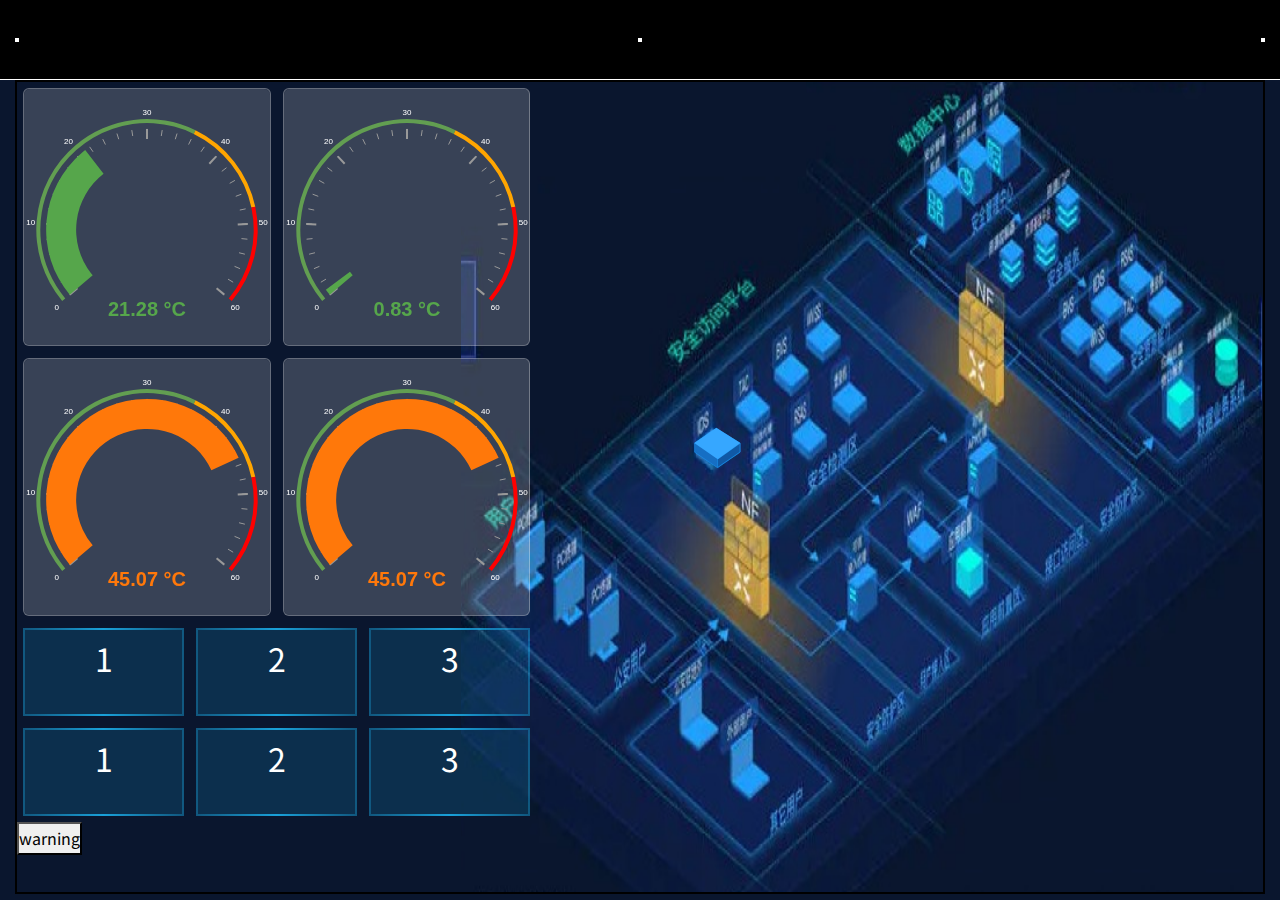
<file: index.html>
<!doctype html>
<html lang="zh-Hant">

<head>
    <meta charset="UTF-8" />
    <meta name="viewport" content="width=device-width, initial-scale=1.0" />
    <meta http-equiv="Content-Type" charset="utf-8" />
    <meta http-equiv="Content-Language" content="zh-TW" />
    <meta name="robots" content="all" />

    <!-- 取消safari預設電話號碼連結 -->
    <meta name="format-detection" content="telephone=no">


    <title>模板 | bt4.6.1+jquery</title>
    <link rel="icon" type="image/png" sizes="16x16" href="img/favicon.ico" />
    <link rel="stylesheet" href="css/style.css" />

</head>

<body>
    <div class="wrapper">
        <header>
            <div class="logo"></div>
            <div class="nav_list">

            </div>
            <div class="burger"></div>
        </header>
        <div class="container">
            <div class="box row">
                <div class="col-lg-5" style="z-index: 10;">
                    <div class="row">
                        <div class="col-sm-6 gauge" >
                            <div id="gauge1"></div>
                        </div>
                        <div class="col-sm-6 gauge" >
                            <div id="gauge2"></div>
                        </div>
                        <div class="col-sm-6 gauge" >
                            <div id="gauge3"></div>
                        </div>
                        <div class="col-sm-6 gauge" >
                            <div id="gauge4"></div>
                        </div>
                        <div class="col-4 lamp">
                            <div>1</div>
                        </div>
                        <div class="col-4 lamp">
                            <div>2</div>
                        </div>
                        <div class="col-4 lamp">
                            <div>3</div>
                        </div>
                        <div class="col-4 lamp">
                            <div>1</div>
                        </div>
                        <div class="col-4 lamp">
                            <div>2</div>
                        </div>
                        <div class="col-4 lamp">
                            <div>3</div>
                        </div>
                        <button class="warningTrigger">warning</button>
                    </div>
                </div>
                <div class="d-none d-lg-block col-7">
                    <img src="img/bg.png" alt="" style="width: 115%; height: 90vh; position: relative; right: 13%;z-index: 0;">
                    <img src="img/Group 11.svg" class="host1" alt="">
                </div>
            </div>
        </div>
    </div>
    <script src="https://code.jquery.com/jquery-3.6.0.min.js"></script>
    <script src="js/echarts-5.3.0.js"></script>
    <script src="js/gauge.js"></script>
    <script>
        $(function() {
            $(".warningTrigger").on("click", function () {
                $(".wrapper").toggleClass("warning")
            })
            $("#gauge4").on("click", function () {
               
            })
        })
  
        $(function () {
            // 抓取儀錶板DOM並初始化
            var gauge1 = echarts.init(
                document.getElementById("gauge1")
            );
            var gauge2 = echarts.init(
                document.getElementById("gauge2")
            );
            var gauge3 = echarts.init(
                document.getElementById("gauge3")
            );
            var gauge4 = echarts.init(
                document.getElementById("gauge4")
            );

            // 建立儀錶板
            if (option && typeof option === "object") {
                gauge1.setOption(option);
                gauge2.setOption(option);
                gauge3.setOption(option);
                gauge4.setOption(option);
            }

            // 儀錶板更新數值函式(依照數值變換顏色)
            function updateValue(gauge, value) {
                let color
                let color2
                if (value <= 36) {
                    color = 'rgb(86, 166, 75)'
                    color2 = 'rgba(86, 166, 75, 1)'
                } else if (value > 36 && value <= 48) {
                    color = 'rgb(255,120,10)'
                    color2 = 'rgba(255,120, 10, 1)'
                } else {
                    color = 'rgb(242,73,92)'
                    color2 = 'rgba(242,73,92,1)'
                }
                gauge.setOption({
                    series: [{ itemStyle: { color: color2 }, data: [{ value }] }, { itemStyle: { color }, data: [{ value }] }]
                });
            }

            // 儀錶板定時更新
            setInterval(function () {
                const random1 = +(Math.random() * 60).toFixed(2);
                const random2 = +(Math.random() * 60).toFixed(2);
                const random3 = +(Math.random() * 60).toFixed(2);
                updateValue(gauge1, random1)
                updateValue(gauge2, random2)
                updateValue(gauge3, random3)
                updateValue(gauge4, random3)
            }, 2000);

            window.onresize = function () {
                console.log("123")
                gauge1.resize();
                gauge2.resize();
                gauge3.resize();
                gauge4.resize();
            };
        })

    </script>
</body>

</html>
</file>
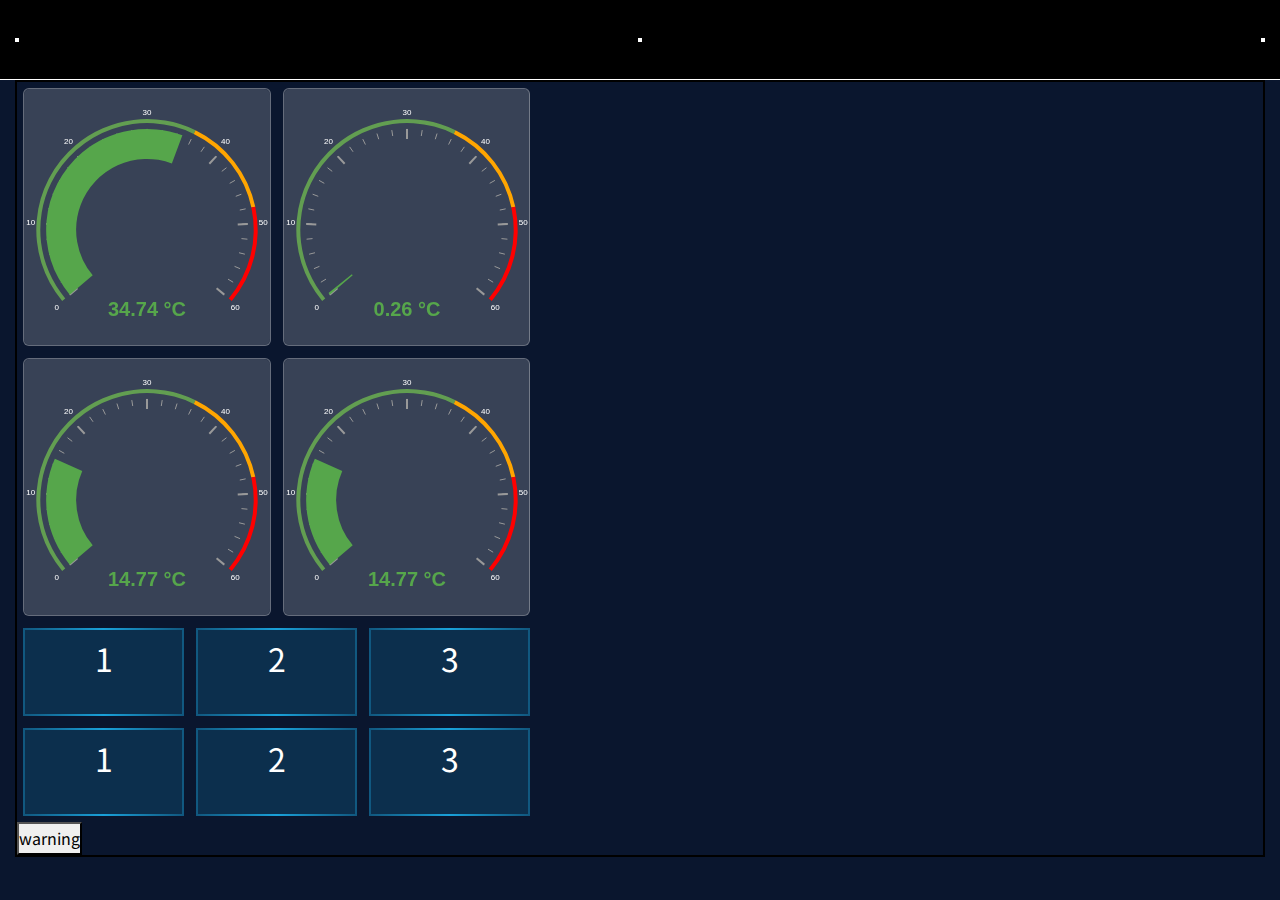
<file: index-modal.html>
<!doctype html>
<html lang="zh-Hant">

<head>
    <meta charset="UTF-8" />
    <meta name="viewport" content="width=device-width, initial-scale=1.0" />
    <meta http-equiv="Content-Type" charset="utf-8" />
    <meta http-equiv="Content-Language" content="zh-TW" />
    <meta name="robots" content="all" />

    <!-- 取消safari預設電話號碼連結 -->
    <meta name="format-detection" content="telephone=no">


    <title>模板 | bt4.6.1+jquery</title>
    <link rel="icon" type="image/png" sizes="16x16" href="img/favicon.ico" />
    <link rel="stylesheet" href="css/style.css" />

</head>

<body>
    <div class="wrapper">
        <header>
            <div class="logo"></div>
            <div class="nav_list">

            </div>
            <div class="burger"></div>
        </header>
        <div class="container">
            <div class="box row">
                <div class="col-lg-5" style="z-index: 10;">
                    <div class="row">
                        <div class="col-sm-6 gauge">
                            <div id="gauge1"></div>
                        </div>
                        <div class="col-sm-6 gauge">
                            <div id="gauge2"></div>
                        </div>
                        <div class="col-sm-6 gauge">
                            <div id="gauge3"></div>
                        </div>
                        <div class="col-sm-6 gauge">
                            <div id="gauge4"></div>
                        </div>
                        <div class="col-4 lamp">
                            <div>1</div>
                        </div>
                        <div class="col-4 lamp">
                            <div>2</div>
                        </div>
                        <div class="col-4 lamp">
                            <div>3</div>
                        </div>
                        <div class="col-4 lamp">
                            <div>1</div>
                        </div>
                        <div class="col-4 lamp">
                            <div>2</div>
                        </div>
                        <div class="col-4 lamp">
                            <div>3</div>
                        </div>
                        <button class="warningTrigger">warning</button>
                    </div>
                </div>
                <div class="d-none d-lg-block col-7">
                    <!-- <img src="img/bg-1.png" alt=""
                        style="width: 100%; height: 90vh; position: relative; right: 0%;z-index: 0;"> -->
                        <iframe src='https://my.spline.design/molang3dcopy-d53155fc6e50b20438462ef2eb233c9c/' frameborder='0' width='100%' height='100%'></iframe>
                </div>
            </div>
        </div>
    </div>
    <!-- Modal -->
    <div class="modal" id="exampleModal" tabindex="-1" aria-labelledby="exampleModalLabel" aria-hidden="true">
        <div class="modal-dialog">
            <div class="modal-content">
                <div class="modal-header">
                    <h5 class="modal-title" id="exampleModalLabel">Modal title</h5>
                    <button type="button" class="close" data-dismiss="modal" aria-label="Close">
                        <span aria-hidden="true">&times;</span>
                    </button>
                </div>
                <div class="modal-body">
                    <div id="line1" style="min-height: 300px;"></div>
                </div>
                <div class="modal-footer">
                    <button type="button" class="btn btn-secondary" data-dismiss="modal">Close</button>
                </div>
            </div>
        </div>
    </div>
    <script src="https://code.jquery.com/jquery-3.6.0.min.js"></script>
    <script src="https://cdn.jsdelivr.net/npm/bootstrap@4.6.1/dist/js/bootstrap.bundle.min.js"
        integrity="sha384-fQybjgWLrvvRgtW6bFlB7jaZrFsaBXjsOMm/tB9LTS58ONXgqbR9W8oWht/amnpF"
        crossorigin="anonymous"></script>
    <script src="js/echarts-5.3.0.js"></script>
    <script src="js/gauge.js"></script>
    <script>
        $(function () {
            // 警報
            $(".warningTrigger").on("click", function () {
                $(".wrapper").toggleClass("warning")
            })
            // 打開modal > 呼叫儀表
            $("#gauge4").on('click', function (event) {
                $(".modal").modal()
                var line1 = echarts.init(
                    document.getElementById("line1")
                );
                line1.setOption(option);
            });
            // 關閉modal > dipose儀表
            $(".modal").on("hide.bs.modal", function() {
                echarts.dispose(line1)
            })
        })
        
        $(function () {
            // 抓取儀錶板DOM並初始化
            var gauge1 = echarts.init(
                document.getElementById("gauge1")
            );
            var gauge2 = echarts.init(
                document.getElementById("gauge2")
            );
            var gauge3 = echarts.init(
                document.getElementById("gauge3")
            );
            var gauge4 = echarts.init(
                document.getElementById("gauge4")
            );

            // 建立儀錶板
            if (option && typeof option === "object") {
                gauge1.setOption(option);
                gauge2.setOption(option);
                gauge3.setOption(option);
                gauge4.setOption(option);
            }

            // 儀錶板更新數值函式(依照數值變換顏色)
            function updateValue(gauge, value) {
                let color
                let color2
                if (value <= 36) {
                    color = 'rgb(86, 166, 75)'
                    color2 = 'rgba(86, 166, 75, 1)'
                } else if (value > 36 && value <= 48) {
                    color = 'rgb(255,120,10)'
                    color2 = 'rgba(255,120, 10, 1)'
                } else {
                    color = 'rgb(242,73,92)'
                    color2 = 'rgba(242,73,92,1)'
                }
                gauge.setOption({
                    series: [{ itemStyle: { color: color2 }, data: [{ value }] }, { itemStyle: { color }, data: [{ value }] }]
                });
            }

            // 儀錶板定時更新
            setInterval(function () {
                const random1 = +(Math.random() * 60).toFixed(2);
                const random2 = +(Math.random() * 60).toFixed(2);
                const random3 = +(Math.random() * 60).toFixed(2);
                updateValue(gauge1, random1)
                updateValue(gauge2, random2)
                updateValue(gauge3, random3)
                updateValue(gauge4, random3)
            }, 2000);

            window.onresize = function () {
                gauge1.resize();
                gauge2.resize();
                gauge3.resize();
                gauge4.resize();
            };
        })

    </script>
</body>

</html>
</file>
<file: css/style.css>
@charset "UTF-8";
/* 主色應用 */
/* 輔色應用 */
/*  boostrap 參數調整 */
/*!
 * Bootstrap v4.6.1 (https://getbootstrap.com/)
 * Copyright 2011-2021 The Bootstrap Authors
 * Copyright 2011-2021 Twitter, Inc.
 * Licensed under MIT (https://github.com/twbs/bootstrap/blob/main/LICENSE)
 */
@import url("https://fonts.googleapis.com/css2?family=Noto+Sans+TC:wght@100;300;400;500;700&display=swap");
@import url("https://fonts.googleapis.com/css2?family=Roboto:wght@300;400;500;700&display=swap");
:root {
  --blue: #007bff;
  --indigo: #6610f2;
  --purple: #6f42c1;
  --pink: #e83e8c;
  --red: #dc3545;
  --orange: #fd7e14;
  --yellow: #ffc107;
  --green: #28a745;
  --teal: #20c997;
  --cyan: #17a2b8;
  --white: #fff;
  --gray: #6c757d;
  --gray-dark: #343a40;
  --primary: #00CCCC;
  --secondary: #ffd12f;
  --success: #ffd22c;
  --info: #369bfd;
  --warning: #ffd22c;
  --danger: #fd3635;
  --light: #C4C4C4;
  --dark: #0e5557;
  --breakpoint-xs: 0;
  --breakpoint-sm: 576px;
  --breakpoint-md: 768px;
  --breakpoint-lg: 992px;
  --breakpoint-xl: 1200px;
  --breakpoint-xxl: 1400px;
  --font-family-sans-serif: "Noto Sans TC", "Roboto", sans-serif, Arial, "微軟正黑體", "Microsoft JhengHei", -apple-system, BlinkMacSystemFont, "Segoe UI", Roboto, "Helvetica Neue", "Noto Sans", "Apple Color Emoji", "Segoe UI Emoji", "Segoe UI Symbol", "Noto Color Emoji";
  --font-family-monospace: SFMono-Regular, Menlo, Monaco, Consolas, "Liberation Mono", "Courier New", monospace;
}

*,
*::before,
*::after {
  -webkit-box-sizing: border-box;
          box-sizing: border-box;
}

html {
  font-family: sans-serif;
  line-height: 1.15;
  -webkit-text-size-adjust: 100%;
  -webkit-tap-highlight-color: rgba(0, 0, 0, 0);
}

article, aside, figcaption, figure, footer, header, hgroup, main, nav, section {
  display: block;
}

body {
  margin: 0;
  font-family: "Noto Sans TC", "Roboto", sans-serif, Arial, "微軟正黑體", "Microsoft JhengHei", -apple-system, BlinkMacSystemFont, "Segoe UI", Roboto, "Helvetica Neue", "Noto Sans", "Apple Color Emoji", "Segoe UI Emoji", "Segoe UI Symbol", "Noto Color Emoji";
  font-size: 1rem;
  font-weight: 400;
  line-height: 1.5;
  color: #212529;
  text-align: left;
  background-color: #fff;
}

[tabindex="-1"]:focus:not(:focus-visible) {
  outline: 0 !important;
}

hr {
  -webkit-box-sizing: content-box;
          box-sizing: content-box;
  height: 0;
  overflow: visible;
}

h1, h2, h3, h4, h5, h6 {
  margin-top: 0;
  margin-bottom: 0.5rem;
}

p {
  margin-top: 0;
  margin-bottom: 1rem;
}

abbr[title],
abbr[data-original-title] {
  text-decoration: underline;
  -webkit-text-decoration: underline dotted;
          text-decoration: underline dotted;
  cursor: help;
  border-bottom: 0;
  -webkit-text-decoration-skip-ink: none;
          text-decoration-skip-ink: none;
}

address {
  margin-bottom: 1rem;
  font-style: normal;
  line-height: inherit;
}

ol,
ul,
dl {
  margin-top: 0;
  margin-bottom: 1rem;
}

ol ol,
ul ul,
ol ul,
ul ol {
  margin-bottom: 0;
}

dt {
  font-weight: 700;
}

dd {
  margin-bottom: 0.5rem;
  margin-left: 0;
}

blockquote {
  margin: 0 0 1rem;
}

b,
strong {
  font-weight: bolder;
}

small {
  font-size: 80%;
}

sub,
sup {
  position: relative;
  font-size: 75%;
  line-height: 0;
  vertical-align: baseline;
}

sub {
  bottom: -0.25em;
}

sup {
  top: -0.5em;
}

a {
  color: #00CCCC;
  text-decoration: none;
  background-color: transparent;
}
a:hover {
  color: teal;
  text-decoration: underline;
}

a:not([href]):not([class]) {
  color: inherit;
  text-decoration: none;
}
a:not([href]):not([class]):hover {
  color: inherit;
  text-decoration: none;
}

pre,
code,
kbd,
samp {
  font-family: SFMono-Regular, Menlo, Monaco, Consolas, "Liberation Mono", "Courier New", monospace;
  font-size: 1em;
}

pre {
  margin-top: 0;
  margin-bottom: 1rem;
  overflow: auto;
  -ms-overflow-style: scrollbar;
}

figure {
  margin: 0 0 1rem;
}

img {
  vertical-align: middle;
  border-style: none;
}

svg {
  overflow: hidden;
  vertical-align: middle;
}

table {
  border-collapse: collapse;
}

caption {
  padding-top: 0.75rem;
  padding-bottom: 0.75rem;
  color: #6c757d;
  text-align: left;
  caption-side: bottom;
}

th {
  text-align: inherit;
  text-align: -webkit-match-parent;
}

label {
  display: inline-block;
  margin-bottom: 0.5rem;
}

button {
  border-radius: 0;
}

button:focus:not(:focus-visible) {
  outline: 0;
}

input,
button,
select,
optgroup,
textarea {
  margin: 0;
  font-family: inherit;
  font-size: inherit;
  line-height: inherit;
}

button,
input {
  overflow: visible;
}

button,
select {
  text-transform: none;
}

[role=button] {
  cursor: pointer;
}

select {
  word-wrap: normal;
}

button,
[type=button],
[type=reset],
[type=submit] {
  -webkit-appearance: button;
}

button:not(:disabled),
[type=button]:not(:disabled),
[type=reset]:not(:disabled),
[type=submit]:not(:disabled) {
  cursor: pointer;
}

button::-moz-focus-inner,
[type=button]::-moz-focus-inner,
[type=reset]::-moz-focus-inner,
[type=submit]::-moz-focus-inner {
  padding: 0;
  border-style: none;
}

input[type=radio],
input[type=checkbox] {
  -webkit-box-sizing: border-box;
          box-sizing: border-box;
  padding: 0;
}

textarea {
  overflow: auto;
  resize: vertical;
}

fieldset {
  min-width: 0;
  padding: 0;
  margin: 0;
  border: 0;
}

legend {
  display: block;
  width: 100%;
  max-width: 100%;
  padding: 0;
  margin-bottom: 0.5rem;
  font-size: 1.5rem;
  line-height: inherit;
  color: inherit;
  white-space: normal;
}

progress {
  vertical-align: baseline;
}

[type=number]::-webkit-inner-spin-button,
[type=number]::-webkit-outer-spin-button {
  height: auto;
}

[type=search] {
  outline-offset: -2px;
  -webkit-appearance: none;
}

[type=search]::-webkit-search-decoration {
  -webkit-appearance: none;
}

::-webkit-file-upload-button {
  font: inherit;
  -webkit-appearance: button;
}

output {
  display: inline-block;
}

summary {
  display: list-item;
  cursor: pointer;
}

template {
  display: none;
}

[hidden] {
  display: none !important;
}

h1, h2, h3, h4, h5, h6,
.h1, .h2, .h3, .h4, .h5, .h6 {
  margin-bottom: 0.5rem;
  font-weight: 500;
  line-height: 1.2;
}

h1, .h1 {
  font-size: 2.5rem;
}

h2, .h2 {
  font-size: 2rem;
}

h3, .h3 {
  font-size: 1.75rem;
}

h4, .h4 {
  font-size: 1.5rem;
}

h5, .h5 {
  font-size: 1.25rem;
}

h6, .h6 {
  font-size: 1rem;
}

.lead {
  font-size: 1.25rem;
  font-weight: 300;
}

.display-1 {
  font-size: 6rem;
  font-weight: 300;
  line-height: 1.2;
}

.display-2 {
  font-size: 5.5rem;
  font-weight: 300;
  line-height: 1.2;
}

.display-3 {
  font-size: 4.5rem;
  font-weight: 300;
  line-height: 1.2;
}

.display-4 {
  font-size: 3.5rem;
  font-weight: 300;
  line-height: 1.2;
}

hr {
  margin-top: 1rem;
  margin-bottom: 1rem;
  border: 0;
  border-top: 1px solid rgba(0, 0, 0, 0.1);
}

small,
.small {
  font-size: 80%;
  font-weight: 400;
}

mark,
.mark {
  padding: 0.2em;
  background-color: #fcf8e3;
}

.list-unstyled {
  padding-left: 0;
  list-style: none;
}

.list-inline {
  padding-left: 0;
  list-style: none;
}

.list-inline-item {
  display: inline-block;
}
.list-inline-item:not(:last-child) {
  margin-right: 0.5rem;
}

.initialism {
  font-size: 90%;
  text-transform: uppercase;
}

.blockquote {
  margin-bottom: 1rem;
  font-size: 1.25rem;
}

.blockquote-footer {
  display: block;
  font-size: 80%;
  color: #6c757d;
}
.blockquote-footer::before {
  content: "— ";
}

.img-fluid {
  max-width: 100%;
  height: auto;
}

.img-thumbnail {
  padding: 0.25rem;
  background-color: #fff;
  border: 1px solid #dee2e6;
  border-radius: 0.25rem;
  max-width: 100%;
  height: auto;
}

.figure {
  display: inline-block;
}

.figure-img {
  margin-bottom: 0.5rem;
  line-height: 1;
}

.figure-caption {
  font-size: 90%;
  color: #6c757d;
}

code {
  font-size: 87.5%;
  color: #e83e8c;
  word-wrap: break-word;
}
a > code {
  color: inherit;
}

kbd {
  padding: 0.2rem 0.4rem;
  font-size: 87.5%;
  color: #fff;
  background-color: #212529;
  border-radius: 0.2rem;
}
kbd kbd {
  padding: 0;
  font-size: 100%;
  font-weight: 700;
}

pre {
  display: block;
  font-size: 87.5%;
  color: #212529;
}
pre code {
  font-size: inherit;
  color: inherit;
  word-break: normal;
}

.pre-scrollable {
  max-height: 340px;
  overflow-y: scroll;
}

.container,
.container-fluid,
.container-xxl,
.container-xl,
.container-lg,
.container-md,
.container-sm {
  width: 100%;
  padding-right: 15px;
  padding-left: 15px;
  margin-right: auto;
  margin-left: auto;
}

@media (min-width: 576px) {
  .container-sm, .container {
    max-width: 540px;
  }
}
@media (min-width: 768px) {
  .container-md, .container-sm, .container {
    max-width: 720px;
  }
}
@media (min-width: 992px) {
  .container-lg, .container-md, .container-sm, .container {
    max-width: 100%;
  }
}
@media (min-width: 1200px) {
  .container-xl, .container-lg, .container-md, .container-sm, .container {
    max-width: 100%;
  }
}
@media (min-width: 1400px) {
  .container-xxl, .container-xl, .container-lg, .container-md, .container-sm, .container {
    max-width: 100%;
  }
}
.row {
  display: -webkit-box;
  display: -ms-flexbox;
  display: flex;
  -ms-flex-wrap: wrap;
      flex-wrap: wrap;
  margin-right: -15px;
  margin-left: -15px;
}

.no-gutters {
  margin-right: 0;
  margin-left: 0;
}
.no-gutters > .col,
.no-gutters > [class*=col-] {
  padding-right: 0;
  padding-left: 0;
}

.col-xxl,
.col-xxl-auto, .col-xxl-12, .col-xxl-11, .col-xxl-10, .col-xxl-9, .col-xxl-8, .col-xxl-7, .col-xxl-6, .col-xxl-5, .col-xxl-4, .col-xxl-3, .col-xxl-2, .col-xxl-1, .col-xl,
.col-xl-auto, .col-xl-12, .col-xl-11, .col-xl-10, .col-xl-9, .col-xl-8, .col-xl-7, .col-xl-6, .col-xl-5, .col-xl-4, .col-xl-3, .col-xl-2, .col-xl-1, .col-lg,
.col-lg-auto, .col-lg-12, .col-lg-11, .col-lg-10, .col-lg-9, .col-lg-8, .col-lg-7, .col-lg-6, .col-lg-5, .col-lg-4, .col-lg-3, .col-lg-2, .col-lg-1, .col-md,
.col-md-auto, .col-md-12, .col-md-11, .col-md-10, .col-md-9, .col-md-8, .col-md-7, .col-md-6, .col-md-5, .col-md-4, .col-md-3, .col-md-2, .col-md-1, .col-sm,
.col-sm-auto, .col-sm-12, .col-sm-11, .col-sm-10, .col-sm-9, .col-sm-8, .col-sm-7, .col-sm-6, .col-sm-5, .col-sm-4, .col-sm-3, .col-sm-2, .col-sm-1, .col,
.col-auto, .col-12, .col-11, .col-10, .col-9, .col-8, .col-7, .col-6, .col-5, .col-4, .col-3, .col-2, .col-1 {
  position: relative;
  width: 100%;
  padding-right: 15px;
  padding-left: 15px;
}

.col {
  -ms-flex-preferred-size: 0;
      flex-basis: 0;
  -webkit-box-flex: 1;
      -ms-flex-positive: 1;
          flex-grow: 1;
  max-width: 100%;
}

.row-cols-1 > * {
  -webkit-box-flex: 0;
      -ms-flex: 0 0 100%;
          flex: 0 0 100%;
  max-width: 100%;
}

.row-cols-2 > * {
  -webkit-box-flex: 0;
      -ms-flex: 0 0 50%;
          flex: 0 0 50%;
  max-width: 50%;
}

.row-cols-3 > * {
  -webkit-box-flex: 0;
      -ms-flex: 0 0 33.3333333333%;
          flex: 0 0 33.3333333333%;
  max-width: 33.3333333333%;
}

.row-cols-4 > * {
  -webkit-box-flex: 0;
      -ms-flex: 0 0 25%;
          flex: 0 0 25%;
  max-width: 25%;
}

.row-cols-5 > * {
  -webkit-box-flex: 0;
      -ms-flex: 0 0 20%;
          flex: 0 0 20%;
  max-width: 20%;
}

.row-cols-6 > * {
  -webkit-box-flex: 0;
      -ms-flex: 0 0 16.6666666667%;
          flex: 0 0 16.6666666667%;
  max-width: 16.6666666667%;
}

.col-auto {
  -webkit-box-flex: 0;
      -ms-flex: 0 0 auto;
          flex: 0 0 auto;
  width: auto;
  max-width: 100%;
}

.col-1 {
  -webkit-box-flex: 0;
      -ms-flex: 0 0 8.33333333%;
          flex: 0 0 8.33333333%;
  max-width: 8.33333333%;
}

.col-2 {
  -webkit-box-flex: 0;
      -ms-flex: 0 0 16.66666667%;
          flex: 0 0 16.66666667%;
  max-width: 16.66666667%;
}

.col-3 {
  -webkit-box-flex: 0;
      -ms-flex: 0 0 25%;
          flex: 0 0 25%;
  max-width: 25%;
}

.col-4 {
  -webkit-box-flex: 0;
      -ms-flex: 0 0 33.33333333%;
          flex: 0 0 33.33333333%;
  max-width: 33.33333333%;
}

.col-5 {
  -webkit-box-flex: 0;
      -ms-flex: 0 0 41.66666667%;
          flex: 0 0 41.66666667%;
  max-width: 41.66666667%;
}

.col-6 {
  -webkit-box-flex: 0;
      -ms-flex: 0 0 50%;
          flex: 0 0 50%;
  max-width: 50%;
}

.col-7 {
  -webkit-box-flex: 0;
      -ms-flex: 0 0 58.33333333%;
          flex: 0 0 58.33333333%;
  max-width: 58.33333333%;
}

.col-8 {
  -webkit-box-flex: 0;
      -ms-flex: 0 0 66.66666667%;
          flex: 0 0 66.66666667%;
  max-width: 66.66666667%;
}

.col-9 {
  -webkit-box-flex: 0;
      -ms-flex: 0 0 75%;
          flex: 0 0 75%;
  max-width: 75%;
}

.col-10 {
  -webkit-box-flex: 0;
      -ms-flex: 0 0 83.33333333%;
          flex: 0 0 83.33333333%;
  max-width: 83.33333333%;
}

.col-11 {
  -webkit-box-flex: 0;
      -ms-flex: 0 0 91.66666667%;
          flex: 0 0 91.66666667%;
  max-width: 91.66666667%;
}

.col-12 {
  -webkit-box-flex: 0;
      -ms-flex: 0 0 100%;
          flex: 0 0 100%;
  max-width: 100%;
}

.order-first {
  -webkit-box-ordinal-group: 0;
      -ms-flex-order: -1;
          order: -1;
}

.order-last {
  -webkit-box-ordinal-group: 14;
      -ms-flex-order: 13;
          order: 13;
}

.order-0 {
  -webkit-box-ordinal-group: 1;
      -ms-flex-order: 0;
          order: 0;
}

.order-1 {
  -webkit-box-ordinal-group: 2;
      -ms-flex-order: 1;
          order: 1;
}

.order-2 {
  -webkit-box-ordinal-group: 3;
      -ms-flex-order: 2;
          order: 2;
}

.order-3 {
  -webkit-box-ordinal-group: 4;
      -ms-flex-order: 3;
          order: 3;
}

.order-4 {
  -webkit-box-ordinal-group: 5;
      -ms-flex-order: 4;
          order: 4;
}

.order-5 {
  -webkit-box-ordinal-group: 6;
      -ms-flex-order: 5;
          order: 5;
}

.order-6 {
  -webkit-box-ordinal-group: 7;
      -ms-flex-order: 6;
          order: 6;
}

.order-7 {
  -webkit-box-ordinal-group: 8;
      -ms-flex-order: 7;
          order: 7;
}

.order-8 {
  -webkit-box-ordinal-group: 9;
      -ms-flex-order: 8;
          order: 8;
}

.order-9 {
  -webkit-box-ordinal-group: 10;
      -ms-flex-order: 9;
          order: 9;
}

.order-10 {
  -webkit-box-ordinal-group: 11;
      -ms-flex-order: 10;
          order: 10;
}

.order-11 {
  -webkit-box-ordinal-group: 12;
      -ms-flex-order: 11;
          order: 11;
}

.order-12 {
  -webkit-box-ordinal-group: 13;
      -ms-flex-order: 12;
          order: 12;
}

.offset-1 {
  margin-left: 8.33333333%;
}

.offset-2 {
  margin-left: 16.66666667%;
}

.offset-3 {
  margin-left: 25%;
}

.offset-4 {
  margin-left: 33.33333333%;
}

.offset-5 {
  margin-left: 41.66666667%;
}

.offset-6 {
  margin-left: 50%;
}

.offset-7 {
  margin-left: 58.33333333%;
}

.offset-8 {
  margin-left: 66.66666667%;
}

.offset-9 {
  margin-left: 75%;
}

.offset-10 {
  margin-left: 83.33333333%;
}

.offset-11 {
  margin-left: 91.66666667%;
}

@media (min-width: 576px) {
  .col-sm {
    -ms-flex-preferred-size: 0;
        flex-basis: 0;
    -webkit-box-flex: 1;
        -ms-flex-positive: 1;
            flex-grow: 1;
    max-width: 100%;
  }

  .row-cols-sm-1 > * {
    -webkit-box-flex: 0;
        -ms-flex: 0 0 100%;
            flex: 0 0 100%;
    max-width: 100%;
  }

  .row-cols-sm-2 > * {
    -webkit-box-flex: 0;
        -ms-flex: 0 0 50%;
            flex: 0 0 50%;
    max-width: 50%;
  }

  .row-cols-sm-3 > * {
    -webkit-box-flex: 0;
        -ms-flex: 0 0 33.3333333333%;
            flex: 0 0 33.3333333333%;
    max-width: 33.3333333333%;
  }

  .row-cols-sm-4 > * {
    -webkit-box-flex: 0;
        -ms-flex: 0 0 25%;
            flex: 0 0 25%;
    max-width: 25%;
  }

  .row-cols-sm-5 > * {
    -webkit-box-flex: 0;
        -ms-flex: 0 0 20%;
            flex: 0 0 20%;
    max-width: 20%;
  }

  .row-cols-sm-6 > * {
    -webkit-box-flex: 0;
        -ms-flex: 0 0 16.6666666667%;
            flex: 0 0 16.6666666667%;
    max-width: 16.6666666667%;
  }

  .col-sm-auto {
    -webkit-box-flex: 0;
        -ms-flex: 0 0 auto;
            flex: 0 0 auto;
    width: auto;
    max-width: 100%;
  }

  .col-sm-1 {
    -webkit-box-flex: 0;
        -ms-flex: 0 0 8.33333333%;
            flex: 0 0 8.33333333%;
    max-width: 8.33333333%;
  }

  .col-sm-2 {
    -webkit-box-flex: 0;
        -ms-flex: 0 0 16.66666667%;
            flex: 0 0 16.66666667%;
    max-width: 16.66666667%;
  }

  .col-sm-3 {
    -webkit-box-flex: 0;
        -ms-flex: 0 0 25%;
            flex: 0 0 25%;
    max-width: 25%;
  }

  .col-sm-4 {
    -webkit-box-flex: 0;
        -ms-flex: 0 0 33.33333333%;
            flex: 0 0 33.33333333%;
    max-width: 33.33333333%;
  }

  .col-sm-5 {
    -webkit-box-flex: 0;
        -ms-flex: 0 0 41.66666667%;
            flex: 0 0 41.66666667%;
    max-width: 41.66666667%;
  }

  .col-sm-6 {
    -webkit-box-flex: 0;
        -ms-flex: 0 0 50%;
            flex: 0 0 50%;
    max-width: 50%;
  }

  .col-sm-7 {
    -webkit-box-flex: 0;
        -ms-flex: 0 0 58.33333333%;
            flex: 0 0 58.33333333%;
    max-width: 58.33333333%;
  }

  .col-sm-8 {
    -webkit-box-flex: 0;
        -ms-flex: 0 0 66.66666667%;
            flex: 0 0 66.66666667%;
    max-width: 66.66666667%;
  }

  .col-sm-9 {
    -webkit-box-flex: 0;
        -ms-flex: 0 0 75%;
            flex: 0 0 75%;
    max-width: 75%;
  }

  .col-sm-10 {
    -webkit-box-flex: 0;
        -ms-flex: 0 0 83.33333333%;
            flex: 0 0 83.33333333%;
    max-width: 83.33333333%;
  }

  .col-sm-11 {
    -webkit-box-flex: 0;
        -ms-flex: 0 0 91.66666667%;
            flex: 0 0 91.66666667%;
    max-width: 91.66666667%;
  }

  .col-sm-12 {
    -webkit-box-flex: 0;
        -ms-flex: 0 0 100%;
            flex: 0 0 100%;
    max-width: 100%;
  }

  .order-sm-first {
    -webkit-box-ordinal-group: 0;
        -ms-flex-order: -1;
            order: -1;
  }

  .order-sm-last {
    -webkit-box-ordinal-group: 14;
        -ms-flex-order: 13;
            order: 13;
  }

  .order-sm-0 {
    -webkit-box-ordinal-group: 1;
        -ms-flex-order: 0;
            order: 0;
  }

  .order-sm-1 {
    -webkit-box-ordinal-group: 2;
        -ms-flex-order: 1;
            order: 1;
  }

  .order-sm-2 {
    -webkit-box-ordinal-group: 3;
        -ms-flex-order: 2;
            order: 2;
  }

  .order-sm-3 {
    -webkit-box-ordinal-group: 4;
        -ms-flex-order: 3;
            order: 3;
  }

  .order-sm-4 {
    -webkit-box-ordinal-group: 5;
        -ms-flex-order: 4;
            order: 4;
  }

  .order-sm-5 {
    -webkit-box-ordinal-group: 6;
        -ms-flex-order: 5;
            order: 5;
  }

  .order-sm-6 {
    -webkit-box-ordinal-group: 7;
        -ms-flex-order: 6;
            order: 6;
  }

  .order-sm-7 {
    -webkit-box-ordinal-group: 8;
        -ms-flex-order: 7;
            order: 7;
  }

  .order-sm-8 {
    -webkit-box-ordinal-group: 9;
        -ms-flex-order: 8;
            order: 8;
  }

  .order-sm-9 {
    -webkit-box-ordinal-group: 10;
        -ms-flex-order: 9;
            order: 9;
  }

  .order-sm-10 {
    -webkit-box-ordinal-group: 11;
        -ms-flex-order: 10;
            order: 10;
  }

  .order-sm-11 {
    -webkit-box-ordinal-group: 12;
        -ms-flex-order: 11;
            order: 11;
  }

  .order-sm-12 {
    -webkit-box-ordinal-group: 13;
        -ms-flex-order: 12;
            order: 12;
  }

  .offset-sm-0 {
    margin-left: 0;
  }

  .offset-sm-1 {
    margin-left: 8.33333333%;
  }

  .offset-sm-2 {
    margin-left: 16.66666667%;
  }

  .offset-sm-3 {
    margin-left: 25%;
  }

  .offset-sm-4 {
    margin-left: 33.33333333%;
  }

  .offset-sm-5 {
    margin-left: 41.66666667%;
  }

  .offset-sm-6 {
    margin-left: 50%;
  }

  .offset-sm-7 {
    margin-left: 58.33333333%;
  }

  .offset-sm-8 {
    margin-left: 66.66666667%;
  }

  .offset-sm-9 {
    margin-left: 75%;
  }

  .offset-sm-10 {
    margin-left: 83.33333333%;
  }

  .offset-sm-11 {
    margin-left: 91.66666667%;
  }
}
@media (min-width: 768px) {
  .col-md {
    -ms-flex-preferred-size: 0;
        flex-basis: 0;
    -webkit-box-flex: 1;
        -ms-flex-positive: 1;
            flex-grow: 1;
    max-width: 100%;
  }

  .row-cols-md-1 > * {
    -webkit-box-flex: 0;
        -ms-flex: 0 0 100%;
            flex: 0 0 100%;
    max-width: 100%;
  }

  .row-cols-md-2 > * {
    -webkit-box-flex: 0;
        -ms-flex: 0 0 50%;
            flex: 0 0 50%;
    max-width: 50%;
  }

  .row-cols-md-3 > * {
    -webkit-box-flex: 0;
        -ms-flex: 0 0 33.3333333333%;
            flex: 0 0 33.3333333333%;
    max-width: 33.3333333333%;
  }

  .row-cols-md-4 > * {
    -webkit-box-flex: 0;
        -ms-flex: 0 0 25%;
            flex: 0 0 25%;
    max-width: 25%;
  }

  .row-cols-md-5 > * {
    -webkit-box-flex: 0;
        -ms-flex: 0 0 20%;
            flex: 0 0 20%;
    max-width: 20%;
  }

  .row-cols-md-6 > * {
    -webkit-box-flex: 0;
        -ms-flex: 0 0 16.6666666667%;
            flex: 0 0 16.6666666667%;
    max-width: 16.6666666667%;
  }

  .col-md-auto {
    -webkit-box-flex: 0;
        -ms-flex: 0 0 auto;
            flex: 0 0 auto;
    width: auto;
    max-width: 100%;
  }

  .col-md-1 {
    -webkit-box-flex: 0;
        -ms-flex: 0 0 8.33333333%;
            flex: 0 0 8.33333333%;
    max-width: 8.33333333%;
  }

  .col-md-2 {
    -webkit-box-flex: 0;
        -ms-flex: 0 0 16.66666667%;
            flex: 0 0 16.66666667%;
    max-width: 16.66666667%;
  }

  .col-md-3 {
    -webkit-box-flex: 0;
        -ms-flex: 0 0 25%;
            flex: 0 0 25%;
    max-width: 25%;
  }

  .col-md-4 {
    -webkit-box-flex: 0;
        -ms-flex: 0 0 33.33333333%;
            flex: 0 0 33.33333333%;
    max-width: 33.33333333%;
  }

  .col-md-5 {
    -webkit-box-flex: 0;
        -ms-flex: 0 0 41.66666667%;
            flex: 0 0 41.66666667%;
    max-width: 41.66666667%;
  }

  .col-md-6 {
    -webkit-box-flex: 0;
        -ms-flex: 0 0 50%;
            flex: 0 0 50%;
    max-width: 50%;
  }

  .col-md-7 {
    -webkit-box-flex: 0;
        -ms-flex: 0 0 58.33333333%;
            flex: 0 0 58.33333333%;
    max-width: 58.33333333%;
  }

  .col-md-8 {
    -webkit-box-flex: 0;
        -ms-flex: 0 0 66.66666667%;
            flex: 0 0 66.66666667%;
    max-width: 66.66666667%;
  }

  .col-md-9 {
    -webkit-box-flex: 0;
        -ms-flex: 0 0 75%;
            flex: 0 0 75%;
    max-width: 75%;
  }

  .col-md-10 {
    -webkit-box-flex: 0;
        -ms-flex: 0 0 83.33333333%;
            flex: 0 0 83.33333333%;
    max-width: 83.33333333%;
  }

  .col-md-11 {
    -webkit-box-flex: 0;
        -ms-flex: 0 0 91.66666667%;
            flex: 0 0 91.66666667%;
    max-width: 91.66666667%;
  }

  .col-md-12 {
    -webkit-box-flex: 0;
        -ms-flex: 0 0 100%;
            flex: 0 0 100%;
    max-width: 100%;
  }

  .order-md-first {
    -webkit-box-ordinal-group: 0;
        -ms-flex-order: -1;
            order: -1;
  }

  .order-md-last {
    -webkit-box-ordinal-group: 14;
        -ms-flex-order: 13;
            order: 13;
  }

  .order-md-0 {
    -webkit-box-ordinal-group: 1;
        -ms-flex-order: 0;
            order: 0;
  }

  .order-md-1 {
    -webkit-box-ordinal-group: 2;
        -ms-flex-order: 1;
            order: 1;
  }

  .order-md-2 {
    -webkit-box-ordinal-group: 3;
        -ms-flex-order: 2;
            order: 2;
  }

  .order-md-3 {
    -webkit-box-ordinal-group: 4;
        -ms-flex-order: 3;
            order: 3;
  }

  .order-md-4 {
    -webkit-box-ordinal-group: 5;
        -ms-flex-order: 4;
            order: 4;
  }

  .order-md-5 {
    -webkit-box-ordinal-group: 6;
        -ms-flex-order: 5;
            order: 5;
  }

  .order-md-6 {
    -webkit-box-ordinal-group: 7;
        -ms-flex-order: 6;
            order: 6;
  }

  .order-md-7 {
    -webkit-box-ordinal-group: 8;
        -ms-flex-order: 7;
            order: 7;
  }

  .order-md-8 {
    -webkit-box-ordinal-group: 9;
        -ms-flex-order: 8;
            order: 8;
  }

  .order-md-9 {
    -webkit-box-ordinal-group: 10;
        -ms-flex-order: 9;
            order: 9;
  }

  .order-md-10 {
    -webkit-box-ordinal-group: 11;
        -ms-flex-order: 10;
            order: 10;
  }

  .order-md-11 {
    -webkit-box-ordinal-group: 12;
        -ms-flex-order: 11;
            order: 11;
  }

  .order-md-12 {
    -webkit-box-ordinal-group: 13;
        -ms-flex-order: 12;
            order: 12;
  }

  .offset-md-0 {
    margin-left: 0;
  }

  .offset-md-1 {
    margin-left: 8.33333333%;
  }

  .offset-md-2 {
    margin-left: 16.66666667%;
  }

  .offset-md-3 {
    margin-left: 25%;
  }

  .offset-md-4 {
    margin-left: 33.33333333%;
  }

  .offset-md-5 {
    margin-left: 41.66666667%;
  }

  .offset-md-6 {
    margin-left: 50%;
  }

  .offset-md-7 {
    margin-left: 58.33333333%;
  }

  .offset-md-8 {
    margin-left: 66.66666667%;
  }

  .offset-md-9 {
    margin-left: 75%;
  }

  .offset-md-10 {
    margin-left: 83.33333333%;
  }

  .offset-md-11 {
    margin-left: 91.66666667%;
  }
}
@media (min-width: 992px) {
  .col-lg {
    -ms-flex-preferred-size: 0;
        flex-basis: 0;
    -webkit-box-flex: 1;
        -ms-flex-positive: 1;
            flex-grow: 1;
    max-width: 100%;
  }

  .row-cols-lg-1 > * {
    -webkit-box-flex: 0;
        -ms-flex: 0 0 100%;
            flex: 0 0 100%;
    max-width: 100%;
  }

  .row-cols-lg-2 > * {
    -webkit-box-flex: 0;
        -ms-flex: 0 0 50%;
            flex: 0 0 50%;
    max-width: 50%;
  }

  .row-cols-lg-3 > * {
    -webkit-box-flex: 0;
        -ms-flex: 0 0 33.3333333333%;
            flex: 0 0 33.3333333333%;
    max-width: 33.3333333333%;
  }

  .row-cols-lg-4 > * {
    -webkit-box-flex: 0;
        -ms-flex: 0 0 25%;
            flex: 0 0 25%;
    max-width: 25%;
  }

  .row-cols-lg-5 > * {
    -webkit-box-flex: 0;
        -ms-flex: 0 0 20%;
            flex: 0 0 20%;
    max-width: 20%;
  }

  .row-cols-lg-6 > * {
    -webkit-box-flex: 0;
        -ms-flex: 0 0 16.6666666667%;
            flex: 0 0 16.6666666667%;
    max-width: 16.6666666667%;
  }

  .col-lg-auto {
    -webkit-box-flex: 0;
        -ms-flex: 0 0 auto;
            flex: 0 0 auto;
    width: auto;
    max-width: 100%;
  }

  .col-lg-1 {
    -webkit-box-flex: 0;
        -ms-flex: 0 0 8.33333333%;
            flex: 0 0 8.33333333%;
    max-width: 8.33333333%;
  }

  .col-lg-2 {
    -webkit-box-flex: 0;
        -ms-flex: 0 0 16.66666667%;
            flex: 0 0 16.66666667%;
    max-width: 16.66666667%;
  }

  .col-lg-3 {
    -webkit-box-flex: 0;
        -ms-flex: 0 0 25%;
            flex: 0 0 25%;
    max-width: 25%;
  }

  .col-lg-4 {
    -webkit-box-flex: 0;
        -ms-flex: 0 0 33.33333333%;
            flex: 0 0 33.33333333%;
    max-width: 33.33333333%;
  }

  .col-lg-5 {
    -webkit-box-flex: 0;
        -ms-flex: 0 0 41.66666667%;
            flex: 0 0 41.66666667%;
    max-width: 41.66666667%;
  }

  .col-lg-6 {
    -webkit-box-flex: 0;
        -ms-flex: 0 0 50%;
            flex: 0 0 50%;
    max-width: 50%;
  }

  .col-lg-7 {
    -webkit-box-flex: 0;
        -ms-flex: 0 0 58.33333333%;
            flex: 0 0 58.33333333%;
    max-width: 58.33333333%;
  }

  .col-lg-8 {
    -webkit-box-flex: 0;
        -ms-flex: 0 0 66.66666667%;
            flex: 0 0 66.66666667%;
    max-width: 66.66666667%;
  }

  .col-lg-9 {
    -webkit-box-flex: 0;
        -ms-flex: 0 0 75%;
            flex: 0 0 75%;
    max-width: 75%;
  }

  .col-lg-10 {
    -webkit-box-flex: 0;
        -ms-flex: 0 0 83.33333333%;
            flex: 0 0 83.33333333%;
    max-width: 83.33333333%;
  }

  .col-lg-11 {
    -webkit-box-flex: 0;
        -ms-flex: 0 0 91.66666667%;
            flex: 0 0 91.66666667%;
    max-width: 91.66666667%;
  }

  .col-lg-12 {
    -webkit-box-flex: 0;
        -ms-flex: 0 0 100%;
            flex: 0 0 100%;
    max-width: 100%;
  }

  .order-lg-first {
    -webkit-box-ordinal-group: 0;
        -ms-flex-order: -1;
            order: -1;
  }

  .order-lg-last {
    -webkit-box-ordinal-group: 14;
        -ms-flex-order: 13;
            order: 13;
  }

  .order-lg-0 {
    -webkit-box-ordinal-group: 1;
        -ms-flex-order: 0;
            order: 0;
  }

  .order-lg-1 {
    -webkit-box-ordinal-group: 2;
        -ms-flex-order: 1;
            order: 1;
  }

  .order-lg-2 {
    -webkit-box-ordinal-group: 3;
        -ms-flex-order: 2;
            order: 2;
  }

  .order-lg-3 {
    -webkit-box-ordinal-group: 4;
        -ms-flex-order: 3;
            order: 3;
  }

  .order-lg-4 {
    -webkit-box-ordinal-group: 5;
        -ms-flex-order: 4;
            order: 4;
  }

  .order-lg-5 {
    -webkit-box-ordinal-group: 6;
        -ms-flex-order: 5;
            order: 5;
  }

  .order-lg-6 {
    -webkit-box-ordinal-group: 7;
        -ms-flex-order: 6;
            order: 6;
  }

  .order-lg-7 {
    -webkit-box-ordinal-group: 8;
        -ms-flex-order: 7;
            order: 7;
  }

  .order-lg-8 {
    -webkit-box-ordinal-group: 9;
        -ms-flex-order: 8;
            order: 8;
  }

  .order-lg-9 {
    -webkit-box-ordinal-group: 10;
        -ms-flex-order: 9;
            order: 9;
  }

  .order-lg-10 {
    -webkit-box-ordinal-group: 11;
        -ms-flex-order: 10;
            order: 10;
  }

  .order-lg-11 {
    -webkit-box-ordinal-group: 12;
        -ms-flex-order: 11;
            order: 11;
  }

  .order-lg-12 {
    -webkit-box-ordinal-group: 13;
        -ms-flex-order: 12;
            order: 12;
  }

  .offset-lg-0 {
    margin-left: 0;
  }

  .offset-lg-1 {
    margin-left: 8.33333333%;
  }

  .offset-lg-2 {
    margin-left: 16.66666667%;
  }

  .offset-lg-3 {
    margin-left: 25%;
  }

  .offset-lg-4 {
    margin-left: 33.33333333%;
  }

  .offset-lg-5 {
    margin-left: 41.66666667%;
  }

  .offset-lg-6 {
    margin-left: 50%;
  }

  .offset-lg-7 {
    margin-left: 58.33333333%;
  }

  .offset-lg-8 {
    margin-left: 66.66666667%;
  }

  .offset-lg-9 {
    margin-left: 75%;
  }

  .offset-lg-10 {
    margin-left: 83.33333333%;
  }

  .offset-lg-11 {
    margin-left: 91.66666667%;
  }
}
@media (min-width: 1200px) {
  .col-xl {
    -ms-flex-preferred-size: 0;
        flex-basis: 0;
    -webkit-box-flex: 1;
        -ms-flex-positive: 1;
            flex-grow: 1;
    max-width: 100%;
  }

  .row-cols-xl-1 > * {
    -webkit-box-flex: 0;
        -ms-flex: 0 0 100%;
            flex: 0 0 100%;
    max-width: 100%;
  }

  .row-cols-xl-2 > * {
    -webkit-box-flex: 0;
        -ms-flex: 0 0 50%;
            flex: 0 0 50%;
    max-width: 50%;
  }

  .row-cols-xl-3 > * {
    -webkit-box-flex: 0;
        -ms-flex: 0 0 33.3333333333%;
            flex: 0 0 33.3333333333%;
    max-width: 33.3333333333%;
  }

  .row-cols-xl-4 > * {
    -webkit-box-flex: 0;
        -ms-flex: 0 0 25%;
            flex: 0 0 25%;
    max-width: 25%;
  }

  .row-cols-xl-5 > * {
    -webkit-box-flex: 0;
        -ms-flex: 0 0 20%;
            flex: 0 0 20%;
    max-width: 20%;
  }

  .row-cols-xl-6 > * {
    -webkit-box-flex: 0;
        -ms-flex: 0 0 16.6666666667%;
            flex: 0 0 16.6666666667%;
    max-width: 16.6666666667%;
  }

  .col-xl-auto {
    -webkit-box-flex: 0;
        -ms-flex: 0 0 auto;
            flex: 0 0 auto;
    width: auto;
    max-width: 100%;
  }

  .col-xl-1 {
    -webkit-box-flex: 0;
        -ms-flex: 0 0 8.33333333%;
            flex: 0 0 8.33333333%;
    max-width: 8.33333333%;
  }

  .col-xl-2 {
    -webkit-box-flex: 0;
        -ms-flex: 0 0 16.66666667%;
            flex: 0 0 16.66666667%;
    max-width: 16.66666667%;
  }

  .col-xl-3 {
    -webkit-box-flex: 0;
        -ms-flex: 0 0 25%;
            flex: 0 0 25%;
    max-width: 25%;
  }

  .col-xl-4 {
    -webkit-box-flex: 0;
        -ms-flex: 0 0 33.33333333%;
            flex: 0 0 33.33333333%;
    max-width: 33.33333333%;
  }

  .col-xl-5 {
    -webkit-box-flex: 0;
        -ms-flex: 0 0 41.66666667%;
            flex: 0 0 41.66666667%;
    max-width: 41.66666667%;
  }

  .col-xl-6 {
    -webkit-box-flex: 0;
        -ms-flex: 0 0 50%;
            flex: 0 0 50%;
    max-width: 50%;
  }

  .col-xl-7 {
    -webkit-box-flex: 0;
        -ms-flex: 0 0 58.33333333%;
            flex: 0 0 58.33333333%;
    max-width: 58.33333333%;
  }

  .col-xl-8 {
    -webkit-box-flex: 0;
        -ms-flex: 0 0 66.66666667%;
            flex: 0 0 66.66666667%;
    max-width: 66.66666667%;
  }

  .col-xl-9 {
    -webkit-box-flex: 0;
        -ms-flex: 0 0 75%;
            flex: 0 0 75%;
    max-width: 75%;
  }

  .col-xl-10 {
    -webkit-box-flex: 0;
        -ms-flex: 0 0 83.33333333%;
            flex: 0 0 83.33333333%;
    max-width: 83.33333333%;
  }

  .col-xl-11 {
    -webkit-box-flex: 0;
        -ms-flex: 0 0 91.66666667%;
            flex: 0 0 91.66666667%;
    max-width: 91.66666667%;
  }

  .col-xl-12 {
    -webkit-box-flex: 0;
        -ms-flex: 0 0 100%;
            flex: 0 0 100%;
    max-width: 100%;
  }

  .order-xl-first {
    -webkit-box-ordinal-group: 0;
        -ms-flex-order: -1;
            order: -1;
  }

  .order-xl-last {
    -webkit-box-ordinal-group: 14;
        -ms-flex-order: 13;
            order: 13;
  }

  .order-xl-0 {
    -webkit-box-ordinal-group: 1;
        -ms-flex-order: 0;
            order: 0;
  }

  .order-xl-1 {
    -webkit-box-ordinal-group: 2;
        -ms-flex-order: 1;
            order: 1;
  }

  .order-xl-2 {
    -webkit-box-ordinal-group: 3;
        -ms-flex-order: 2;
            order: 2;
  }

  .order-xl-3 {
    -webkit-box-ordinal-group: 4;
        -ms-flex-order: 3;
            order: 3;
  }

  .order-xl-4 {
    -webkit-box-ordinal-group: 5;
        -ms-flex-order: 4;
            order: 4;
  }

  .order-xl-5 {
    -webkit-box-ordinal-group: 6;
        -ms-flex-order: 5;
            order: 5;
  }

  .order-xl-6 {
    -webkit-box-ordinal-group: 7;
        -ms-flex-order: 6;
            order: 6;
  }

  .order-xl-7 {
    -webkit-box-ordinal-group: 8;
        -ms-flex-order: 7;
            order: 7;
  }

  .order-xl-8 {
    -webkit-box-ordinal-group: 9;
        -ms-flex-order: 8;
            order: 8;
  }

  .order-xl-9 {
    -webkit-box-ordinal-group: 10;
        -ms-flex-order: 9;
            order: 9;
  }

  .order-xl-10 {
    -webkit-box-ordinal-group: 11;
        -ms-flex-order: 10;
            order: 10;
  }

  .order-xl-11 {
    -webkit-box-ordinal-group: 12;
        -ms-flex-order: 11;
            order: 11;
  }

  .order-xl-12 {
    -webkit-box-ordinal-group: 13;
        -ms-flex-order: 12;
            order: 12;
  }

  .offset-xl-0 {
    margin-left: 0;
  }

  .offset-xl-1 {
    margin-left: 8.33333333%;
  }

  .offset-xl-2 {
    margin-left: 16.66666667%;
  }

  .offset-xl-3 {
    margin-left: 25%;
  }

  .offset-xl-4 {
    margin-left: 33.33333333%;
  }

  .offset-xl-5 {
    margin-left: 41.66666667%;
  }

  .offset-xl-6 {
    margin-left: 50%;
  }

  .offset-xl-7 {
    margin-left: 58.33333333%;
  }

  .offset-xl-8 {
    margin-left: 66.66666667%;
  }

  .offset-xl-9 {
    margin-left: 75%;
  }

  .offset-xl-10 {
    margin-left: 83.33333333%;
  }

  .offset-xl-11 {
    margin-left: 91.66666667%;
  }
}
@media (min-width: 1400px) {
  .col-xxl {
    -ms-flex-preferred-size: 0;
        flex-basis: 0;
    -webkit-box-flex: 1;
        -ms-flex-positive: 1;
            flex-grow: 1;
    max-width: 100%;
  }

  .row-cols-xxl-1 > * {
    -webkit-box-flex: 0;
        -ms-flex: 0 0 100%;
            flex: 0 0 100%;
    max-width: 100%;
  }

  .row-cols-xxl-2 > * {
    -webkit-box-flex: 0;
        -ms-flex: 0 0 50%;
            flex: 0 0 50%;
    max-width: 50%;
  }

  .row-cols-xxl-3 > * {
    -webkit-box-flex: 0;
        -ms-flex: 0 0 33.3333333333%;
            flex: 0 0 33.3333333333%;
    max-width: 33.3333333333%;
  }

  .row-cols-xxl-4 > * {
    -webkit-box-flex: 0;
        -ms-flex: 0 0 25%;
            flex: 0 0 25%;
    max-width: 25%;
  }

  .row-cols-xxl-5 > * {
    -webkit-box-flex: 0;
        -ms-flex: 0 0 20%;
            flex: 0 0 20%;
    max-width: 20%;
  }

  .row-cols-xxl-6 > * {
    -webkit-box-flex: 0;
        -ms-flex: 0 0 16.6666666667%;
            flex: 0 0 16.6666666667%;
    max-width: 16.6666666667%;
  }

  .col-xxl-auto {
    -webkit-box-flex: 0;
        -ms-flex: 0 0 auto;
            flex: 0 0 auto;
    width: auto;
    max-width: 100%;
  }

  .col-xxl-1 {
    -webkit-box-flex: 0;
        -ms-flex: 0 0 8.33333333%;
            flex: 0 0 8.33333333%;
    max-width: 8.33333333%;
  }

  .col-xxl-2 {
    -webkit-box-flex: 0;
        -ms-flex: 0 0 16.66666667%;
            flex: 0 0 16.66666667%;
    max-width: 16.66666667%;
  }

  .col-xxl-3 {
    -webkit-box-flex: 0;
        -ms-flex: 0 0 25%;
            flex: 0 0 25%;
    max-width: 25%;
  }

  .col-xxl-4 {
    -webkit-box-flex: 0;
        -ms-flex: 0 0 33.33333333%;
            flex: 0 0 33.33333333%;
    max-width: 33.33333333%;
  }

  .col-xxl-5 {
    -webkit-box-flex: 0;
        -ms-flex: 0 0 41.66666667%;
            flex: 0 0 41.66666667%;
    max-width: 41.66666667%;
  }

  .col-xxl-6 {
    -webkit-box-flex: 0;
        -ms-flex: 0 0 50%;
            flex: 0 0 50%;
    max-width: 50%;
  }

  .col-xxl-7 {
    -webkit-box-flex: 0;
        -ms-flex: 0 0 58.33333333%;
            flex: 0 0 58.33333333%;
    max-width: 58.33333333%;
  }

  .col-xxl-8 {
    -webkit-box-flex: 0;
        -ms-flex: 0 0 66.66666667%;
            flex: 0 0 66.66666667%;
    max-width: 66.66666667%;
  }

  .col-xxl-9 {
    -webkit-box-flex: 0;
        -ms-flex: 0 0 75%;
            flex: 0 0 75%;
    max-width: 75%;
  }

  .col-xxl-10 {
    -webkit-box-flex: 0;
        -ms-flex: 0 0 83.33333333%;
            flex: 0 0 83.33333333%;
    max-width: 83.33333333%;
  }

  .col-xxl-11 {
    -webkit-box-flex: 0;
        -ms-flex: 0 0 91.66666667%;
            flex: 0 0 91.66666667%;
    max-width: 91.66666667%;
  }

  .col-xxl-12 {
    -webkit-box-flex: 0;
        -ms-flex: 0 0 100%;
            flex: 0 0 100%;
    max-width: 100%;
  }

  .order-xxl-first {
    -webkit-box-ordinal-group: 0;
        -ms-flex-order: -1;
            order: -1;
  }

  .order-xxl-last {
    -webkit-box-ordinal-group: 14;
        -ms-flex-order: 13;
            order: 13;
  }

  .order-xxl-0 {
    -webkit-box-ordinal-group: 1;
        -ms-flex-order: 0;
            order: 0;
  }

  .order-xxl-1 {
    -webkit-box-ordinal-group: 2;
        -ms-flex-order: 1;
            order: 1;
  }

  .order-xxl-2 {
    -webkit-box-ordinal-group: 3;
        -ms-flex-order: 2;
            order: 2;
  }

  .order-xxl-3 {
    -webkit-box-ordinal-group: 4;
        -ms-flex-order: 3;
            order: 3;
  }

  .order-xxl-4 {
    -webkit-box-ordinal-group: 5;
        -ms-flex-order: 4;
            order: 4;
  }

  .order-xxl-5 {
    -webkit-box-ordinal-group: 6;
        -ms-flex-order: 5;
            order: 5;
  }

  .order-xxl-6 {
    -webkit-box-ordinal-group: 7;
        -ms-flex-order: 6;
            order: 6;
  }

  .order-xxl-7 {
    -webkit-box-ordinal-group: 8;
        -ms-flex-order: 7;
            order: 7;
  }

  .order-xxl-8 {
    -webkit-box-ordinal-group: 9;
        -ms-flex-order: 8;
            order: 8;
  }

  .order-xxl-9 {
    -webkit-box-ordinal-group: 10;
        -ms-flex-order: 9;
            order: 9;
  }

  .order-xxl-10 {
    -webkit-box-ordinal-group: 11;
        -ms-flex-order: 10;
            order: 10;
  }

  .order-xxl-11 {
    -webkit-box-ordinal-group: 12;
        -ms-flex-order: 11;
            order: 11;
  }

  .order-xxl-12 {
    -webkit-box-ordinal-group: 13;
        -ms-flex-order: 12;
            order: 12;
  }

  .offset-xxl-0 {
    margin-left: 0;
  }

  .offset-xxl-1 {
    margin-left: 8.33333333%;
  }

  .offset-xxl-2 {
    margin-left: 16.66666667%;
  }

  .offset-xxl-3 {
    margin-left: 25%;
  }

  .offset-xxl-4 {
    margin-left: 33.33333333%;
  }

  .offset-xxl-5 {
    margin-left: 41.66666667%;
  }

  .offset-xxl-6 {
    margin-left: 50%;
  }

  .offset-xxl-7 {
    margin-left: 58.33333333%;
  }

  .offset-xxl-8 {
    margin-left: 66.66666667%;
  }

  .offset-xxl-9 {
    margin-left: 75%;
  }

  .offset-xxl-10 {
    margin-left: 83.33333333%;
  }

  .offset-xxl-11 {
    margin-left: 91.66666667%;
  }
}
.table {
  width: 100%;
  margin-bottom: 1rem;
  color: #212529;
}
.table th,
.table td {
  padding: 0.75rem;
  vertical-align: top;
  border-top: 1px solid #dee2e6;
}
.table thead th {
  vertical-align: bottom;
  border-bottom: 2px solid #dee2e6;
}
.table tbody + tbody {
  border-top: 2px solid #dee2e6;
}

.table-sm th,
.table-sm td {
  padding: 0.3rem;
}

.table-bordered {
  border: 1px solid #dee2e6;
}
.table-bordered th,
.table-bordered td {
  border: 1px solid #dee2e6;
}
.table-bordered thead th,
.table-bordered thead td {
  border-bottom-width: 2px;
}

.table-borderless th,
.table-borderless td,
.table-borderless thead th,
.table-borderless tbody + tbody {
  border: 0;
}

.table-striped tbody tr:nth-of-type(odd) {
  background-color: rgba(0, 0, 0, 0.05);
}

.table-hover tbody tr:hover {
  color: #212529;
  background-color: rgba(0, 0, 0, 0.075);
}

.table-primary,
.table-primary > th,
.table-primary > td {
  background-color: #b8f1f1;
}
.table-primary th,
.table-primary td,
.table-primary thead th,
.table-primary tbody + tbody {
  border-color: #7ae4e4;
}

.table-hover .table-primary:hover {
  background-color: #a3eded;
}
.table-hover .table-primary:hover > td,
.table-hover .table-primary:hover > th {
  background-color: #a3eded;
}

.table-secondary,
.table-secondary > th,
.table-secondary > td {
  background-color: #fff2c5;
}
.table-secondary th,
.table-secondary td,
.table-secondary thead th,
.table-secondary tbody + tbody {
  border-color: #ffe793;
}

.table-hover .table-secondary:hover {
  background-color: #ffecac;
}
.table-hover .table-secondary:hover > td,
.table-hover .table-secondary:hover > th {
  background-color: #ffecac;
}

.table-success,
.table-success > th,
.table-success > td {
  background-color: #fff2c4;
}
.table-success th,
.table-success td,
.table-success thead th,
.table-success tbody + tbody {
  border-color: #ffe891;
}

.table-hover .table-success:hover {
  background-color: #ffecab;
}
.table-hover .table-success:hover > td,
.table-hover .table-success:hover > th {
  background-color: #ffecab;
}

.table-info,
.table-info > th,
.table-info > td {
  background-color: #c7e3fe;
}
.table-info th,
.table-info td,
.table-info thead th,
.table-info tbody + tbody {
  border-color: #96cbfe;
}

.table-hover .table-info:hover {
  background-color: #aed6fe;
}
.table-hover .table-info:hover > td,
.table-hover .table-info:hover > th {
  background-color: #aed6fe;
}

.table-warning,
.table-warning > th,
.table-warning > td {
  background-color: #fff2c4;
}
.table-warning th,
.table-warning td,
.table-warning thead th,
.table-warning tbody + tbody {
  border-color: #ffe891;
}

.table-hover .table-warning:hover {
  background-color: #ffecab;
}
.table-hover .table-warning:hover > td,
.table-hover .table-warning:hover > th {
  background-color: #ffecab;
}

.table-danger,
.table-danger > th,
.table-danger > td {
  background-color: #fec7c6;
}
.table-danger th,
.table-danger td,
.table-danger thead th,
.table-danger tbody + tbody {
  border-color: #fe9696;
}

.table-hover .table-danger:hover {
  background-color: #feaead;
}
.table-hover .table-danger:hover > td,
.table-hover .table-danger:hover > th {
  background-color: #feaead;
}

.table-light,
.table-light > th,
.table-light > td {
  background-color: #eeeeee;
}
.table-light th,
.table-light td,
.table-light thead th,
.table-light tbody + tbody {
  border-color: #e0e0e0;
}

.table-hover .table-light:hover {
  background-color: #e1e1e1;
}
.table-hover .table-light:hover > td,
.table-hover .table-light:hover > th {
  background-color: #e1e1e1;
}

.table-dark,
.table-dark > th,
.table-dark > td {
  background-color: #bccfd0;
}
.table-dark th,
.table-dark td,
.table-dark thead th,
.table-dark tbody + tbody {
  border-color: #82a7a8;
}

.table-hover .table-dark:hover {
  background-color: #adc4c5;
}
.table-hover .table-dark:hover > td,
.table-hover .table-dark:hover > th {
  background-color: #adc4c5;
}

.table-active,
.table-active > th,
.table-active > td {
  background-color: rgba(0, 0, 0, 0.075);
}

.table-hover .table-active:hover {
  background-color: rgba(0, 0, 0, 0.075);
}
.table-hover .table-active:hover > td,
.table-hover .table-active:hover > th {
  background-color: rgba(0, 0, 0, 0.075);
}

.table .thead-dark th {
  color: #fff;
  background-color: #343a40;
  border-color: #454d55;
}
.table .thead-light th {
  color: #495057;
  background-color: #e9ecef;
  border-color: #dee2e6;
}

.table-dark {
  color: #fff;
  background-color: #343a40;
}
.table-dark th,
.table-dark td,
.table-dark thead th {
  border-color: #454d55;
}
.table-dark.table-bordered {
  border: 0;
}
.table-dark.table-striped tbody tr:nth-of-type(odd) {
  background-color: rgba(255, 255, 255, 0.05);
}
.table-dark.table-hover tbody tr:hover {
  color: #fff;
  background-color: rgba(255, 255, 255, 0.075);
}

@media (max-width: 575.98px) {
  .table-responsive-sm {
    display: block;
    width: 100%;
    overflow-x: auto;
    -webkit-overflow-scrolling: touch;
  }
  .table-responsive-sm > .table-bordered {
    border: 0;
  }
}
@media (max-width: 767.98px) {
  .table-responsive-md {
    display: block;
    width: 100%;
    overflow-x: auto;
    -webkit-overflow-scrolling: touch;
  }
  .table-responsive-md > .table-bordered {
    border: 0;
  }
}
@media (max-width: 991.98px) {
  .table-responsive-lg {
    display: block;
    width: 100%;
    overflow-x: auto;
    -webkit-overflow-scrolling: touch;
  }
  .table-responsive-lg > .table-bordered {
    border: 0;
  }
}
@media (max-width: 1199.98px) {
  .table-responsive-xl {
    display: block;
    width: 100%;
    overflow-x: auto;
    -webkit-overflow-scrolling: touch;
  }
  .table-responsive-xl > .table-bordered {
    border: 0;
  }
}
@media (max-width: 1399.98px) {
  .table-responsive-xxl {
    display: block;
    width: 100%;
    overflow-x: auto;
    -webkit-overflow-scrolling: touch;
  }
  .table-responsive-xxl > .table-bordered {
    border: 0;
  }
}
.table-responsive {
  display: block;
  width: 100%;
  overflow-x: auto;
  -webkit-overflow-scrolling: touch;
}
.table-responsive > .table-bordered {
  border: 0;
}

.form-control {
  display: block;
  width: 100%;
  height: calc(1.5em + 0.75rem + 2px);
  padding: 0.375rem 0.75rem;
  font-size: 1rem;
  font-weight: 400;
  line-height: 1.5;
  color: #495057;
  background-color: #fff;
  background-clip: padding-box;
  border: 1px solid #ced4da;
  border-radius: 0.25rem;
  -webkit-transition: border-color 0.15s ease-in-out, -webkit-box-shadow 0.15s ease-in-out;
  transition: border-color 0.15s ease-in-out, -webkit-box-shadow 0.15s ease-in-out;
  transition: border-color 0.15s ease-in-out, box-shadow 0.15s ease-in-out;
  transition: border-color 0.15s ease-in-out, box-shadow 0.15s ease-in-out, -webkit-box-shadow 0.15s ease-in-out;
}
@media (prefers-reduced-motion: reduce) {
  .form-control {
    -webkit-transition: none;
    transition: none;
  }
}
.form-control::-ms-expand {
  background-color: transparent;
  border: 0;
}
.form-control:focus {
  color: #495057;
  background-color: #fff;
  border-color: #4dffff;
  outline: 0;
  -webkit-box-shadow: 0 0 0 0.2rem rgba(0, 204, 204, 0.25);
          box-shadow: 0 0 0 0.2rem rgba(0, 204, 204, 0.25);
}
.form-control::-webkit-input-placeholder {
  color: #6c757d;
  opacity: 1;
}
.form-control::-moz-placeholder {
  color: #6c757d;
  opacity: 1;
}
.form-control:-ms-input-placeholder {
  color: #6c757d;
  opacity: 1;
}
.form-control::-ms-input-placeholder {
  color: #6c757d;
  opacity: 1;
}
.form-control::placeholder {
  color: #6c757d;
  opacity: 1;
}
.form-control:disabled, .form-control[readonly] {
  background-color: #e9ecef;
  opacity: 1;
}

input[type=date].form-control,
input[type=time].form-control,
input[type=datetime-local].form-control,
input[type=month].form-control {
  -webkit-appearance: none;
     -moz-appearance: none;
          appearance: none;
}

select.form-control:-moz-focusring {
  color: transparent;
  text-shadow: 0 0 0 #495057;
}
select.form-control:focus::-ms-value {
  color: #495057;
  background-color: #fff;
}

.form-control-file,
.form-control-range {
  display: block;
  width: 100%;
}

.col-form-label {
  padding-top: calc(0.375rem + 1px);
  padding-bottom: calc(0.375rem + 1px);
  margin-bottom: 0;
  font-size: inherit;
  line-height: 1.5;
}

.col-form-label-lg {
  padding-top: calc(0.5rem + 1px);
  padding-bottom: calc(0.5rem + 1px);
  font-size: 1.25rem;
  line-height: 1.5;
}

.col-form-label-sm {
  padding-top: calc(0.25rem + 1px);
  padding-bottom: calc(0.25rem + 1px);
  font-size: 0.875rem;
  line-height: 1.5;
}

.form-control-plaintext {
  display: block;
  width: 100%;
  padding: 0.375rem 0;
  margin-bottom: 0;
  font-size: 1rem;
  line-height: 1.5;
  color: #212529;
  background-color: transparent;
  border: solid transparent;
  border-width: 1px 0;
}
.form-control-plaintext.form-control-sm, .form-control-plaintext.form-control-lg {
  padding-right: 0;
  padding-left: 0;
}

.form-control-sm {
  height: calc(1.5em + 0.5rem + 2px);
  padding: 0.25rem 0.5rem;
  font-size: 0.875rem;
  line-height: 1.5;
  border-radius: 0.2rem;
}

.form-control-lg {
  height: calc(1.5em + 1rem + 2px);
  padding: 0.5rem 1rem;
  font-size: 1.25rem;
  line-height: 1.5;
  border-radius: 0.3rem;
}

select.form-control[size], select.form-control[multiple] {
  height: auto;
}

textarea.form-control {
  height: auto;
}

.form-group {
  margin-bottom: 1rem;
}

.form-text {
  display: block;
  margin-top: 0.25rem;
}

.form-row {
  display: -webkit-box;
  display: -ms-flexbox;
  display: flex;
  -ms-flex-wrap: wrap;
      flex-wrap: wrap;
  margin-right: -5px;
  margin-left: -5px;
}
.form-row > .col,
.form-row > [class*=col-] {
  padding-right: 5px;
  padding-left: 5px;
}

.form-check {
  position: relative;
  display: block;
  padding-left: 1.25rem;
}

.form-check-input {
  position: absolute;
  margin-top: 0.3rem;
  margin-left: -1.25rem;
}
.form-check-input[disabled] ~ .form-check-label, .form-check-input:disabled ~ .form-check-label {
  color: #6c757d;
}

.form-check-label {
  margin-bottom: 0;
}

.form-check-inline {
  display: -webkit-inline-box;
  display: -ms-inline-flexbox;
  display: inline-flex;
  -webkit-box-align: center;
      -ms-flex-align: center;
          align-items: center;
  padding-left: 0;
  margin-right: 0.75rem;
}
.form-check-inline .form-check-input {
  position: static;
  margin-top: 0;
  margin-right: 0.3125rem;
  margin-left: 0;
}

.valid-feedback {
  display: none;
  width: 100%;
  margin-top: 0.25rem;
  font-size: 80%;
  color: #ffd22c;
}

.valid-tooltip {
  position: absolute;
  top: 100%;
  left: 0;
  z-index: 5;
  display: none;
  max-width: 100%;
  padding: 0.25rem 0.5rem;
  margin-top: 0.1rem;
  font-size: 0.875rem;
  line-height: 1.5;
  color: #212529;
  background-color: rgba(255, 210, 44, 0.9);
  border-radius: 0.25rem;
}
.form-row > .col > .valid-tooltip, .form-row > [class*=col-] > .valid-tooltip {
  left: 5px;
}

.was-validated :valid ~ .valid-feedback,
.was-validated :valid ~ .valid-tooltip,
.is-valid ~ .valid-feedback,
.is-valid ~ .valid-tooltip {
  display: block;
}

.was-validated .form-control:valid, .form-control.is-valid {
  border-color: #ffd22c;
  padding-right: calc(1.5em + 0.75rem) !important;
  background-image: url("data:image/svg+xml,%3csvg xmlns='http://www.w3.org/2000/svg' width='8' height='8' viewBox='0 0 8 8'%3e%3cpath fill='%23ffd22c' d='M2.3 6.73L.6 4.53c-.4-1.04.46-1.4 1.1-.8l1.1 1.4 3.4-3.8c.6-.63 1.6-.27 1.2.7l-4 4.6c-.43.5-.8.4-1.1.1z'/%3e%3c/svg%3e");
  background-repeat: no-repeat;
  background-position: right calc(0.375em + 0.1875rem) center;
  background-size: calc(0.75em + 0.375rem) calc(0.75em + 0.375rem);
}
.was-validated .form-control:valid:focus, .form-control.is-valid:focus {
  border-color: #ffd22c;
  -webkit-box-shadow: 0 0 0 0.2rem rgba(255, 210, 44, 0.25);
          box-shadow: 0 0 0 0.2rem rgba(255, 210, 44, 0.25);
}

.was-validated select.form-control:valid, select.form-control.is-valid {
  padding-right: 3rem !important;
  background-position: right 1.5rem center;
}

.was-validated textarea.form-control:valid, textarea.form-control.is-valid {
  padding-right: calc(1.5em + 0.75rem);
  background-position: top calc(0.375em + 0.1875rem) right calc(0.375em + 0.1875rem);
}

.was-validated .custom-select:valid, .custom-select.is-valid {
  border-color: #ffd22c;
  padding-right: calc(0.75em + 2.3125rem) !important;
  background: url("data:image/svg+xml,%3csvg xmlns='http://www.w3.org/2000/svg' width='4' height='5' viewBox='0 0 4 5'%3e%3cpath fill='%23343a40' d='M2 0L0 2h4zm0 5L0 3h4z'/%3e%3c/svg%3e") right 0.75rem center/8px 10px no-repeat, #fff url("data:image/svg+xml,%3csvg xmlns='http://www.w3.org/2000/svg' width='8' height='8' viewBox='0 0 8 8'%3e%3cpath fill='%23ffd22c' d='M2.3 6.73L.6 4.53c-.4-1.04.46-1.4 1.1-.8l1.1 1.4 3.4-3.8c.6-.63 1.6-.27 1.2.7l-4 4.6c-.43.5-.8.4-1.1.1z'/%3e%3c/svg%3e") center right 1.75rem/calc(0.75em + 0.375rem) calc(0.75em + 0.375rem) no-repeat;
}
.was-validated .custom-select:valid:focus, .custom-select.is-valid:focus {
  border-color: #ffd22c;
  -webkit-box-shadow: 0 0 0 0.2rem rgba(255, 210, 44, 0.25);
          box-shadow: 0 0 0 0.2rem rgba(255, 210, 44, 0.25);
}

.was-validated .form-check-input:valid ~ .form-check-label, .form-check-input.is-valid ~ .form-check-label {
  color: #ffd22c;
}
.was-validated .form-check-input:valid ~ .valid-feedback,
.was-validated .form-check-input:valid ~ .valid-tooltip, .form-check-input.is-valid ~ .valid-feedback,
.form-check-input.is-valid ~ .valid-tooltip {
  display: block;
}

.was-validated .custom-control-input:valid ~ .custom-control-label, .custom-control-input.is-valid ~ .custom-control-label {
  color: #ffd22c;
}
.was-validated .custom-control-input:valid ~ .custom-control-label::before, .custom-control-input.is-valid ~ .custom-control-label::before {
  border-color: #ffd22c;
}
.was-validated .custom-control-input:valid:checked ~ .custom-control-label::before, .custom-control-input.is-valid:checked ~ .custom-control-label::before {
  border-color: #ffdd5f;
  background-color: #ffdd5f;
}
.was-validated .custom-control-input:valid:focus ~ .custom-control-label::before, .custom-control-input.is-valid:focus ~ .custom-control-label::before {
  -webkit-box-shadow: 0 0 0 0.2rem rgba(255, 210, 44, 0.25);
          box-shadow: 0 0 0 0.2rem rgba(255, 210, 44, 0.25);
}
.was-validated .custom-control-input:valid:focus:not(:checked) ~ .custom-control-label::before, .custom-control-input.is-valid:focus:not(:checked) ~ .custom-control-label::before {
  border-color: #ffd22c;
}

.was-validated .custom-file-input:valid ~ .custom-file-label, .custom-file-input.is-valid ~ .custom-file-label {
  border-color: #ffd22c;
}
.was-validated .custom-file-input:valid:focus ~ .custom-file-label, .custom-file-input.is-valid:focus ~ .custom-file-label {
  border-color: #ffd22c;
  -webkit-box-shadow: 0 0 0 0.2rem rgba(255, 210, 44, 0.25);
          box-shadow: 0 0 0 0.2rem rgba(255, 210, 44, 0.25);
}

.invalid-feedback {
  display: none;
  width: 100%;
  margin-top: 0.25rem;
  font-size: 80%;
  color: #fd3635;
}

.invalid-tooltip {
  position: absolute;
  top: 100%;
  left: 0;
  z-index: 5;
  display: none;
  max-width: 100%;
  padding: 0.25rem 0.5rem;
  margin-top: 0.1rem;
  font-size: 0.875rem;
  line-height: 1.5;
  color: #fff;
  background-color: rgba(253, 54, 53, 0.9);
  border-radius: 0.25rem;
}
.form-row > .col > .invalid-tooltip, .form-row > [class*=col-] > .invalid-tooltip {
  left: 5px;
}

.was-validated :invalid ~ .invalid-feedback,
.was-validated :invalid ~ .invalid-tooltip,
.is-invalid ~ .invalid-feedback,
.is-invalid ~ .invalid-tooltip {
  display: block;
}

.was-validated .form-control:invalid, .form-control.is-invalid {
  border-color: #fd3635;
  padding-right: calc(1.5em + 0.75rem) !important;
  background-image: url("data:image/svg+xml,%3csvg xmlns='http://www.w3.org/2000/svg' width='12' height='12' fill='none' stroke='%23fd3635' viewBox='0 0 12 12'%3e%3ccircle cx='6' cy='6' r='4.5'/%3e%3cpath stroke-linejoin='round' d='M5.8 3.6h.4L6 6.5z'/%3e%3ccircle cx='6' cy='8.2' r='.6' fill='%23fd3635' stroke='none'/%3e%3c/svg%3e");
  background-repeat: no-repeat;
  background-position: right calc(0.375em + 0.1875rem) center;
  background-size: calc(0.75em + 0.375rem) calc(0.75em + 0.375rem);
}
.was-validated .form-control:invalid:focus, .form-control.is-invalid:focus {
  border-color: #fd3635;
  -webkit-box-shadow: 0 0 0 0.2rem rgba(253, 54, 53, 0.25);
          box-shadow: 0 0 0 0.2rem rgba(253, 54, 53, 0.25);
}

.was-validated select.form-control:invalid, select.form-control.is-invalid {
  padding-right: 3rem !important;
  background-position: right 1.5rem center;
}

.was-validated textarea.form-control:invalid, textarea.form-control.is-invalid {
  padding-right: calc(1.5em + 0.75rem);
  background-position: top calc(0.375em + 0.1875rem) right calc(0.375em + 0.1875rem);
}

.was-validated .custom-select:invalid, .custom-select.is-invalid {
  border-color: #fd3635;
  padding-right: calc(0.75em + 2.3125rem) !important;
  background: url("data:image/svg+xml,%3csvg xmlns='http://www.w3.org/2000/svg' width='4' height='5' viewBox='0 0 4 5'%3e%3cpath fill='%23343a40' d='M2 0L0 2h4zm0 5L0 3h4z'/%3e%3c/svg%3e") right 0.75rem center/8px 10px no-repeat, #fff url("data:image/svg+xml,%3csvg xmlns='http://www.w3.org/2000/svg' width='12' height='12' fill='none' stroke='%23fd3635' viewBox='0 0 12 12'%3e%3ccircle cx='6' cy='6' r='4.5'/%3e%3cpath stroke-linejoin='round' d='M5.8 3.6h.4L6 6.5z'/%3e%3ccircle cx='6' cy='8.2' r='.6' fill='%23fd3635' stroke='none'/%3e%3c/svg%3e") center right 1.75rem/calc(0.75em + 0.375rem) calc(0.75em + 0.375rem) no-repeat;
}
.was-validated .custom-select:invalid:focus, .custom-select.is-invalid:focus {
  border-color: #fd3635;
  -webkit-box-shadow: 0 0 0 0.2rem rgba(253, 54, 53, 0.25);
          box-shadow: 0 0 0 0.2rem rgba(253, 54, 53, 0.25);
}

.was-validated .form-check-input:invalid ~ .form-check-label, .form-check-input.is-invalid ~ .form-check-label {
  color: #fd3635;
}
.was-validated .form-check-input:invalid ~ .invalid-feedback,
.was-validated .form-check-input:invalid ~ .invalid-tooltip, .form-check-input.is-invalid ~ .invalid-feedback,
.form-check-input.is-invalid ~ .invalid-tooltip {
  display: block;
}

.was-validated .custom-control-input:invalid ~ .custom-control-label, .custom-control-input.is-invalid ~ .custom-control-label {
  color: #fd3635;
}
.was-validated .custom-control-input:invalid ~ .custom-control-label::before, .custom-control-input.is-invalid ~ .custom-control-label::before {
  border-color: #fd3635;
}
.was-validated .custom-control-input:invalid:checked ~ .custom-control-label::before, .custom-control-input.is-invalid:checked ~ .custom-control-label::before {
  border-color: #fe6868;
  background-color: #fe6868;
}
.was-validated .custom-control-input:invalid:focus ~ .custom-control-label::before, .custom-control-input.is-invalid:focus ~ .custom-control-label::before {
  -webkit-box-shadow: 0 0 0 0.2rem rgba(253, 54, 53, 0.25);
          box-shadow: 0 0 0 0.2rem rgba(253, 54, 53, 0.25);
}
.was-validated .custom-control-input:invalid:focus:not(:checked) ~ .custom-control-label::before, .custom-control-input.is-invalid:focus:not(:checked) ~ .custom-control-label::before {
  border-color: #fd3635;
}

.was-validated .custom-file-input:invalid ~ .custom-file-label, .custom-file-input.is-invalid ~ .custom-file-label {
  border-color: #fd3635;
}
.was-validated .custom-file-input:invalid:focus ~ .custom-file-label, .custom-file-input.is-invalid:focus ~ .custom-file-label {
  border-color: #fd3635;
  -webkit-box-shadow: 0 0 0 0.2rem rgba(253, 54, 53, 0.25);
          box-shadow: 0 0 0 0.2rem rgba(253, 54, 53, 0.25);
}

.form-inline {
  display: -webkit-box;
  display: -ms-flexbox;
  display: flex;
  -webkit-box-orient: horizontal;
  -webkit-box-direction: normal;
      -ms-flex-flow: row wrap;
          flex-flow: row wrap;
  -webkit-box-align: center;
      -ms-flex-align: center;
          align-items: center;
}
.form-inline .form-check {
  width: 100%;
}
@media (min-width: 576px) {
  .form-inline label {
    display: -webkit-box;
    display: -ms-flexbox;
    display: flex;
    -webkit-box-align: center;
        -ms-flex-align: center;
            align-items: center;
    -webkit-box-pack: center;
        -ms-flex-pack: center;
            justify-content: center;
    margin-bottom: 0;
  }
  .form-inline .form-group {
    display: -webkit-box;
    display: -ms-flexbox;
    display: flex;
    -webkit-box-flex: 0;
        -ms-flex: 0 0 auto;
            flex: 0 0 auto;
    -webkit-box-orient: horizontal;
    -webkit-box-direction: normal;
        -ms-flex-flow: row wrap;
            flex-flow: row wrap;
    -webkit-box-align: center;
        -ms-flex-align: center;
            align-items: center;
    margin-bottom: 0;
  }
  .form-inline .form-control {
    display: inline-block;
    width: auto;
    vertical-align: middle;
  }
  .form-inline .form-control-plaintext {
    display: inline-block;
  }
  .form-inline .input-group,
.form-inline .custom-select {
    width: auto;
  }
  .form-inline .form-check {
    display: -webkit-box;
    display: -ms-flexbox;
    display: flex;
    -webkit-box-align: center;
        -ms-flex-align: center;
            align-items: center;
    -webkit-box-pack: center;
        -ms-flex-pack: center;
            justify-content: center;
    width: auto;
    padding-left: 0;
  }
  .form-inline .form-check-input {
    position: relative;
    -ms-flex-negative: 0;
        flex-shrink: 0;
    margin-top: 0;
    margin-right: 0.25rem;
    margin-left: 0;
  }
  .form-inline .custom-control {
    -webkit-box-align: center;
        -ms-flex-align: center;
            align-items: center;
    -webkit-box-pack: center;
        -ms-flex-pack: center;
            justify-content: center;
  }
  .form-inline .custom-control-label {
    margin-bottom: 0;
  }
}

.btn {
  display: inline-block;
  font-weight: 400;
  color: #212529;
  text-align: center;
  vertical-align: middle;
  -webkit-user-select: none;
     -moz-user-select: none;
      -ms-user-select: none;
          user-select: none;
  background-color: transparent;
  border: 1px solid transparent;
  padding: 0.375rem 0.75rem;
  font-size: 1rem;
  line-height: 1.5;
  border-radius: 0.25rem;
  -webkit-transition: color 0.15s ease-in-out, background-color 0.15s ease-in-out, border-color 0.15s ease-in-out, -webkit-box-shadow 0.15s ease-in-out;
  transition: color 0.15s ease-in-out, background-color 0.15s ease-in-out, border-color 0.15s ease-in-out, -webkit-box-shadow 0.15s ease-in-out;
  transition: color 0.15s ease-in-out, background-color 0.15s ease-in-out, border-color 0.15s ease-in-out, box-shadow 0.15s ease-in-out;
  transition: color 0.15s ease-in-out, background-color 0.15s ease-in-out, border-color 0.15s ease-in-out, box-shadow 0.15s ease-in-out, -webkit-box-shadow 0.15s ease-in-out;
}
@media (prefers-reduced-motion: reduce) {
  .btn {
    -webkit-transition: none;
    transition: none;
  }
}
.btn:hover {
  color: #212529;
  text-decoration: none;
}
.btn:focus, .btn.focus {
  outline: 0;
  -webkit-box-shadow: 0 0 0 0.2rem rgba(0, 204, 204, 0.25);
          box-shadow: 0 0 0 0.2rem rgba(0, 204, 204, 0.25);
}
.btn.disabled, .btn:disabled {
  opacity: 0.65;
}
.btn:not(:disabled):not(.disabled) {
  cursor: pointer;
}
a.btn.disabled,
fieldset:disabled a.btn {
  pointer-events: none;
}

.btn-primary {
  color: #fff;
  background-color: #00CCCC;
  border-color: #00CCCC;
}
.btn-primary:hover {
  color: #fff;
  background-color: #00a6a6;
  border-color: #009999;
}
.btn-primary:focus, .btn-primary.focus {
  color: #fff;
  background-color: #00a6a6;
  border-color: #009999;
  -webkit-box-shadow: 0 0 0 0.2rem rgba(38, 212, 212, 0.5);
          box-shadow: 0 0 0 0.2rem rgba(38, 212, 212, 0.5);
}
.btn-primary.disabled, .btn-primary:disabled {
  color: #fff;
  background-color: #00CCCC;
  border-color: #00CCCC;
}
.btn-primary:not(:disabled):not(.disabled):active, .btn-primary:not(:disabled):not(.disabled).active, .show > .btn-primary.dropdown-toggle {
  color: #fff;
  background-color: #009999;
  border-color: #008c8c;
}
.btn-primary:not(:disabled):not(.disabled):active:focus, .btn-primary:not(:disabled):not(.disabled).active:focus, .show > .btn-primary.dropdown-toggle:focus {
  -webkit-box-shadow: 0 0 0 0.2rem rgba(38, 212, 212, 0.5);
          box-shadow: 0 0 0 0.2rem rgba(38, 212, 212, 0.5);
}

.btn-secondary {
  color: #212529;
  background-color: #ffd12f;
  border-color: #ffd12f;
}
.btn-secondary:hover {
  color: #212529;
  background-color: #ffc909;
  border-color: #fbc300;
}
.btn-secondary:focus, .btn-secondary.focus {
  color: #212529;
  background-color: #ffc909;
  border-color: #fbc300;
  -webkit-box-shadow: 0 0 0 0.2rem rgba(222, 183, 46, 0.5);
          box-shadow: 0 0 0 0.2rem rgba(222, 183, 46, 0.5);
}
.btn-secondary.disabled, .btn-secondary:disabled {
  color: #212529;
  background-color: #ffd12f;
  border-color: #ffd12f;
}
.btn-secondary:not(:disabled):not(.disabled):active, .btn-secondary:not(:disabled):not(.disabled).active, .show > .btn-secondary.dropdown-toggle {
  color: #212529;
  background-color: #fbc300;
  border-color: #eeba00;
}
.btn-secondary:not(:disabled):not(.disabled):active:focus, .btn-secondary:not(:disabled):not(.disabled).active:focus, .show > .btn-secondary.dropdown-toggle:focus {
  -webkit-box-shadow: 0 0 0 0.2rem rgba(222, 183, 46, 0.5);
          box-shadow: 0 0 0 0.2rem rgba(222, 183, 46, 0.5);
}

.btn-success {
  color: #212529;
  background-color: #ffd22c;
  border-color: #ffd22c;
}
.btn-success:hover {
  color: #212529;
  background-color: #ffca06;
  border-color: #f8c300;
}
.btn-success:focus, .btn-success.focus {
  color: #212529;
  background-color: #ffca06;
  border-color: #f8c300;
  -webkit-box-shadow: 0 0 0 0.2rem rgba(222, 184, 44, 0.5);
          box-shadow: 0 0 0 0.2rem rgba(222, 184, 44, 0.5);
}
.btn-success.disabled, .btn-success:disabled {
  color: #212529;
  background-color: #ffd22c;
  border-color: #ffd22c;
}
.btn-success:not(:disabled):not(.disabled):active, .btn-success:not(:disabled):not(.disabled).active, .show > .btn-success.dropdown-toggle {
  color: #212529;
  background-color: #f8c300;
  border-color: #ebb900;
}
.btn-success:not(:disabled):not(.disabled):active:focus, .btn-success:not(:disabled):not(.disabled).active:focus, .show > .btn-success.dropdown-toggle:focus {
  -webkit-box-shadow: 0 0 0 0.2rem rgba(222, 184, 44, 0.5);
          box-shadow: 0 0 0 0.2rem rgba(222, 184, 44, 0.5);
}

.btn-info {
  color: #fff;
  background-color: #369bfd;
  border-color: #369bfd;
}
.btn-info:hover {
  color: #fff;
  background-color: #1088fd;
  border-color: #0482fc;
}
.btn-info:focus, .btn-info.focus {
  color: #fff;
  background-color: #1088fd;
  border-color: #0482fc;
  -webkit-box-shadow: 0 0 0 0.2rem rgba(84, 170, 253, 0.5);
          box-shadow: 0 0 0 0.2rem rgba(84, 170, 253, 0.5);
}
.btn-info.disabled, .btn-info:disabled {
  color: #fff;
  background-color: #369bfd;
  border-color: #369bfd;
}
.btn-info:not(:disabled):not(.disabled):active, .btn-info:not(:disabled):not(.disabled).active, .show > .btn-info.dropdown-toggle {
  color: #fff;
  background-color: #0482fc;
  border-color: #027bf1;
}
.btn-info:not(:disabled):not(.disabled):active:focus, .btn-info:not(:disabled):not(.disabled).active:focus, .show > .btn-info.dropdown-toggle:focus {
  -webkit-box-shadow: 0 0 0 0.2rem rgba(84, 170, 253, 0.5);
          box-shadow: 0 0 0 0.2rem rgba(84, 170, 253, 0.5);
}

.btn-warning {
  color: #212529;
  background-color: #ffd22c;
  border-color: #ffd22c;
}
.btn-warning:hover {
  color: #212529;
  background-color: #ffca06;
  border-color: #f8c300;
}
.btn-warning:focus, .btn-warning.focus {
  color: #212529;
  background-color: #ffca06;
  border-color: #f8c300;
  -webkit-box-shadow: 0 0 0 0.2rem rgba(222, 184, 44, 0.5);
          box-shadow: 0 0 0 0.2rem rgba(222, 184, 44, 0.5);
}
.btn-warning.disabled, .btn-warning:disabled {
  color: #212529;
  background-color: #ffd22c;
  border-color: #ffd22c;
}
.btn-warning:not(:disabled):not(.disabled):active, .btn-warning:not(:disabled):not(.disabled).active, .show > .btn-warning.dropdown-toggle {
  color: #212529;
  background-color: #f8c300;
  border-color: #ebb900;
}
.btn-warning:not(:disabled):not(.disabled):active:focus, .btn-warning:not(:disabled):not(.disabled).active:focus, .show > .btn-warning.dropdown-toggle:focus {
  -webkit-box-shadow: 0 0 0 0.2rem rgba(222, 184, 44, 0.5);
          box-shadow: 0 0 0 0.2rem rgba(222, 184, 44, 0.5);
}

.btn-danger {
  color: #fff;
  background-color: #fd3635;
  border-color: #fd3635;
}
.btn-danger:hover {
  color: #fff;
  background-color: #fd100f;
  border-color: #fd0403;
}
.btn-danger:focus, .btn-danger.focus {
  color: #fff;
  background-color: #fd100f;
  border-color: #fd0403;
  -webkit-box-shadow: 0 0 0 0.2rem rgba(253, 84, 83, 0.5);
          box-shadow: 0 0 0 0.2rem rgba(253, 84, 83, 0.5);
}
.btn-danger.disabled, .btn-danger:disabled {
  color: #fff;
  background-color: #fd3635;
  border-color: #fd3635;
}
.btn-danger:not(:disabled):not(.disabled):active, .btn-danger:not(:disabled):not(.disabled).active, .show > .btn-danger.dropdown-toggle {
  color: #fff;
  background-color: #fd0403;
  border-color: #f00402;
}
.btn-danger:not(:disabled):not(.disabled):active:focus, .btn-danger:not(:disabled):not(.disabled).active:focus, .show > .btn-danger.dropdown-toggle:focus {
  -webkit-box-shadow: 0 0 0 0.2rem rgba(253, 84, 83, 0.5);
          box-shadow: 0 0 0 0.2rem rgba(253, 84, 83, 0.5);
}

.btn-light {
  color: #212529;
  background-color: #C4C4C4;
  border-color: #C4C4C4;
}
.btn-light:hover {
  color: #212529;
  background-color: #b1b1b1;
  border-color: #ababab;
}
.btn-light:focus, .btn-light.focus {
  color: #212529;
  background-color: #b1b1b1;
  border-color: #ababab;
  -webkit-box-shadow: 0 0 0 0.2rem rgba(172, 172, 173, 0.5);
          box-shadow: 0 0 0 0.2rem rgba(172, 172, 173, 0.5);
}
.btn-light.disabled, .btn-light:disabled {
  color: #212529;
  background-color: #C4C4C4;
  border-color: #C4C4C4;
}
.btn-light:not(:disabled):not(.disabled):active, .btn-light:not(:disabled):not(.disabled).active, .show > .btn-light.dropdown-toggle {
  color: #212529;
  background-color: #ababab;
  border-color: #a4a4a4;
}
.btn-light:not(:disabled):not(.disabled):active:focus, .btn-light:not(:disabled):not(.disabled).active:focus, .show > .btn-light.dropdown-toggle:focus {
  -webkit-box-shadow: 0 0 0 0.2rem rgba(172, 172, 173, 0.5);
          box-shadow: 0 0 0 0.2rem rgba(172, 172, 173, 0.5);
}

.btn-dark {
  color: #fff;
  background-color: #0e5557;
  border-color: #0e5557;
}
.btn-dark:hover {
  color: #fff;
  background-color: #093536;
  border-color: #072a2b;
}
.btn-dark:focus, .btn-dark.focus {
  color: #fff;
  background-color: #093536;
  border-color: #072a2b;
  -webkit-box-shadow: 0 0 0 0.2rem rgba(50, 111, 112, 0.5);
          box-shadow: 0 0 0 0.2rem rgba(50, 111, 112, 0.5);
}
.btn-dark.disabled, .btn-dark:disabled {
  color: #fff;
  background-color: #0e5557;
  border-color: #0e5557;
}
.btn-dark:not(:disabled):not(.disabled):active, .btn-dark:not(:disabled):not(.disabled).active, .show > .btn-dark.dropdown-toggle {
  color: #fff;
  background-color: #072a2b;
  border-color: #051f20;
}
.btn-dark:not(:disabled):not(.disabled):active:focus, .btn-dark:not(:disabled):not(.disabled).active:focus, .show > .btn-dark.dropdown-toggle:focus {
  -webkit-box-shadow: 0 0 0 0.2rem rgba(50, 111, 112, 0.5);
          box-shadow: 0 0 0 0.2rem rgba(50, 111, 112, 0.5);
}

.btn-outline-primary {
  color: #00CCCC;
  border-color: #00CCCC;
}
.btn-outline-primary:hover {
  color: #fff;
  background-color: #00CCCC;
  border-color: #00CCCC;
}
.btn-outline-primary:focus, .btn-outline-primary.focus {
  -webkit-box-shadow: 0 0 0 0.2rem rgba(0, 204, 204, 0.5);
          box-shadow: 0 0 0 0.2rem rgba(0, 204, 204, 0.5);
}
.btn-outline-primary.disabled, .btn-outline-primary:disabled {
  color: #00CCCC;
  background-color: transparent;
}
.btn-outline-primary:not(:disabled):not(.disabled):active, .btn-outline-primary:not(:disabled):not(.disabled).active, .show > .btn-outline-primary.dropdown-toggle {
  color: #fff;
  background-color: #00CCCC;
  border-color: #00CCCC;
}
.btn-outline-primary:not(:disabled):not(.disabled):active:focus, .btn-outline-primary:not(:disabled):not(.disabled).active:focus, .show > .btn-outline-primary.dropdown-toggle:focus {
  -webkit-box-shadow: 0 0 0 0.2rem rgba(0, 204, 204, 0.5);
          box-shadow: 0 0 0 0.2rem rgba(0, 204, 204, 0.5);
}

.btn-outline-secondary {
  color: #ffd12f;
  border-color: #ffd12f;
}
.btn-outline-secondary:hover {
  color: #212529;
  background-color: #ffd12f;
  border-color: #ffd12f;
}
.btn-outline-secondary:focus, .btn-outline-secondary.focus {
  -webkit-box-shadow: 0 0 0 0.2rem rgba(255, 209, 47, 0.5);
          box-shadow: 0 0 0 0.2rem rgba(255, 209, 47, 0.5);
}
.btn-outline-secondary.disabled, .btn-outline-secondary:disabled {
  color: #ffd12f;
  background-color: transparent;
}
.btn-outline-secondary:not(:disabled):not(.disabled):active, .btn-outline-secondary:not(:disabled):not(.disabled).active, .show > .btn-outline-secondary.dropdown-toggle {
  color: #212529;
  background-color: #ffd12f;
  border-color: #ffd12f;
}
.btn-outline-secondary:not(:disabled):not(.disabled):active:focus, .btn-outline-secondary:not(:disabled):not(.disabled).active:focus, .show > .btn-outline-secondary.dropdown-toggle:focus {
  -webkit-box-shadow: 0 0 0 0.2rem rgba(255, 209, 47, 0.5);
          box-shadow: 0 0 0 0.2rem rgba(255, 209, 47, 0.5);
}

.btn-outline-success {
  color: #ffd22c;
  border-color: #ffd22c;
}
.btn-outline-success:hover {
  color: #212529;
  background-color: #ffd22c;
  border-color: #ffd22c;
}
.btn-outline-success:focus, .btn-outline-success.focus {
  -webkit-box-shadow: 0 0 0 0.2rem rgba(255, 210, 44, 0.5);
          box-shadow: 0 0 0 0.2rem rgba(255, 210, 44, 0.5);
}
.btn-outline-success.disabled, .btn-outline-success:disabled {
  color: #ffd22c;
  background-color: transparent;
}
.btn-outline-success:not(:disabled):not(.disabled):active, .btn-outline-success:not(:disabled):not(.disabled).active, .show > .btn-outline-success.dropdown-toggle {
  color: #212529;
  background-color: #ffd22c;
  border-color: #ffd22c;
}
.btn-outline-success:not(:disabled):not(.disabled):active:focus, .btn-outline-success:not(:disabled):not(.disabled).active:focus, .show > .btn-outline-success.dropdown-toggle:focus {
  -webkit-box-shadow: 0 0 0 0.2rem rgba(255, 210, 44, 0.5);
          box-shadow: 0 0 0 0.2rem rgba(255, 210, 44, 0.5);
}

.btn-outline-info {
  color: #369bfd;
  border-color: #369bfd;
}
.btn-outline-info:hover {
  color: #fff;
  background-color: #369bfd;
  border-color: #369bfd;
}
.btn-outline-info:focus, .btn-outline-info.focus {
  -webkit-box-shadow: 0 0 0 0.2rem rgba(54, 155, 253, 0.5);
          box-shadow: 0 0 0 0.2rem rgba(54, 155, 253, 0.5);
}
.btn-outline-info.disabled, .btn-outline-info:disabled {
  color: #369bfd;
  background-color: transparent;
}
.btn-outline-info:not(:disabled):not(.disabled):active, .btn-outline-info:not(:disabled):not(.disabled).active, .show > .btn-outline-info.dropdown-toggle {
  color: #fff;
  background-color: #369bfd;
  border-color: #369bfd;
}
.btn-outline-info:not(:disabled):not(.disabled):active:focus, .btn-outline-info:not(:disabled):not(.disabled).active:focus, .show > .btn-outline-info.dropdown-toggle:focus {
  -webkit-box-shadow: 0 0 0 0.2rem rgba(54, 155, 253, 0.5);
          box-shadow: 0 0 0 0.2rem rgba(54, 155, 253, 0.5);
}

.btn-outline-warning {
  color: #ffd22c;
  border-color: #ffd22c;
}
.btn-outline-warning:hover {
  color: #212529;
  background-color: #ffd22c;
  border-color: #ffd22c;
}
.btn-outline-warning:focus, .btn-outline-warning.focus {
  -webkit-box-shadow: 0 0 0 0.2rem rgba(255, 210, 44, 0.5);
          box-shadow: 0 0 0 0.2rem rgba(255, 210, 44, 0.5);
}
.btn-outline-warning.disabled, .btn-outline-warning:disabled {
  color: #ffd22c;
  background-color: transparent;
}
.btn-outline-warning:not(:disabled):not(.disabled):active, .btn-outline-warning:not(:disabled):not(.disabled).active, .show > .btn-outline-warning.dropdown-toggle {
  color: #212529;
  background-color: #ffd22c;
  border-color: #ffd22c;
}
.btn-outline-warning:not(:disabled):not(.disabled):active:focus, .btn-outline-warning:not(:disabled):not(.disabled).active:focus, .show > .btn-outline-warning.dropdown-toggle:focus {
  -webkit-box-shadow: 0 0 0 0.2rem rgba(255, 210, 44, 0.5);
          box-shadow: 0 0 0 0.2rem rgba(255, 210, 44, 0.5);
}

.btn-outline-danger {
  color: #fd3635;
  border-color: #fd3635;
}
.btn-outline-danger:hover {
  color: #fff;
  background-color: #fd3635;
  border-color: #fd3635;
}
.btn-outline-danger:focus, .btn-outline-danger.focus {
  -webkit-box-shadow: 0 0 0 0.2rem rgba(253, 54, 53, 0.5);
          box-shadow: 0 0 0 0.2rem rgba(253, 54, 53, 0.5);
}
.btn-outline-danger.disabled, .btn-outline-danger:disabled {
  color: #fd3635;
  background-color: transparent;
}
.btn-outline-danger:not(:disabled):not(.disabled):active, .btn-outline-danger:not(:disabled):not(.disabled).active, .show > .btn-outline-danger.dropdown-toggle {
  color: #fff;
  background-color: #fd3635;
  border-color: #fd3635;
}
.btn-outline-danger:not(:disabled):not(.disabled):active:focus, .btn-outline-danger:not(:disabled):not(.disabled).active:focus, .show > .btn-outline-danger.dropdown-toggle:focus {
  -webkit-box-shadow: 0 0 0 0.2rem rgba(253, 54, 53, 0.5);
          box-shadow: 0 0 0 0.2rem rgba(253, 54, 53, 0.5);
}

.btn-outline-light {
  color: #C4C4C4;
  border-color: #C4C4C4;
}
.btn-outline-light:hover {
  color: #212529;
  background-color: #C4C4C4;
  border-color: #C4C4C4;
}
.btn-outline-light:focus, .btn-outline-light.focus {
  -webkit-box-shadow: 0 0 0 0.2rem rgba(196, 196, 196, 0.5);
          box-shadow: 0 0 0 0.2rem rgba(196, 196, 196, 0.5);
}
.btn-outline-light.disabled, .btn-outline-light:disabled {
  color: #C4C4C4;
  background-color: transparent;
}
.btn-outline-light:not(:disabled):not(.disabled):active, .btn-outline-light:not(:disabled):not(.disabled).active, .show > .btn-outline-light.dropdown-toggle {
  color: #212529;
  background-color: #C4C4C4;
  border-color: #C4C4C4;
}
.btn-outline-light:not(:disabled):not(.disabled):active:focus, .btn-outline-light:not(:disabled):not(.disabled).active:focus, .show > .btn-outline-light.dropdown-toggle:focus {
  -webkit-box-shadow: 0 0 0 0.2rem rgba(196, 196, 196, 0.5);
          box-shadow: 0 0 0 0.2rem rgba(196, 196, 196, 0.5);
}

.btn-outline-dark {
  color: #0e5557;
  border-color: #0e5557;
}
.btn-outline-dark:hover {
  color: #fff;
  background-color: #0e5557;
  border-color: #0e5557;
}
.btn-outline-dark:focus, .btn-outline-dark.focus {
  -webkit-box-shadow: 0 0 0 0.2rem rgba(14, 85, 87, 0.5);
          box-shadow: 0 0 0 0.2rem rgba(14, 85, 87, 0.5);
}
.btn-outline-dark.disabled, .btn-outline-dark:disabled {
  color: #0e5557;
  background-color: transparent;
}
.btn-outline-dark:not(:disabled):not(.disabled):active, .btn-outline-dark:not(:disabled):not(.disabled).active, .show > .btn-outline-dark.dropdown-toggle {
  color: #fff;
  background-color: #0e5557;
  border-color: #0e5557;
}
.btn-outline-dark:not(:disabled):not(.disabled):active:focus, .btn-outline-dark:not(:disabled):not(.disabled).active:focus, .show > .btn-outline-dark.dropdown-toggle:focus {
  -webkit-box-shadow: 0 0 0 0.2rem rgba(14, 85, 87, 0.5);
          box-shadow: 0 0 0 0.2rem rgba(14, 85, 87, 0.5);
}

.btn-link {
  font-weight: 400;
  color: #00CCCC;
  text-decoration: none;
}
.btn-link:hover {
  color: teal;
  text-decoration: underline;
}
.btn-link:focus, .btn-link.focus {
  text-decoration: underline;
}
.btn-link:disabled, .btn-link.disabled {
  color: #6c757d;
  pointer-events: none;
}

.btn-lg, .btn-group-lg > .btn {
  padding: 0.5rem 1rem;
  font-size: 1.25rem;
  line-height: 1.5;
  border-radius: 0.3rem;
}

.btn-sm, .btn-group-sm > .btn {
  padding: 0.25rem 0.5rem;
  font-size: 0.875rem;
  line-height: 1.5;
  border-radius: 0.2rem;
}

.btn-block {
  display: block;
  width: 100%;
}
.btn-block + .btn-block {
  margin-top: 0.5rem;
}

input[type=submit].btn-block,
input[type=reset].btn-block,
input[type=button].btn-block {
  width: 100%;
}

.fade {
  -webkit-transition: opacity 0.15s linear;
  transition: opacity 0.15s linear;
}
@media (prefers-reduced-motion: reduce) {
  .fade {
    -webkit-transition: none;
    transition: none;
  }
}
.fade:not(.show) {
  opacity: 0;
}

.collapse:not(.show) {
  display: none;
}

.collapsing {
  position: relative;
  height: 0;
  overflow: hidden;
  -webkit-transition: height 0.35s ease;
  transition: height 0.35s ease;
}
@media (prefers-reduced-motion: reduce) {
  .collapsing {
    -webkit-transition: none;
    transition: none;
  }
}

.dropup,
.dropright,
.dropdown,
.dropleft {
  position: relative;
}

.dropdown-toggle {
  white-space: nowrap;
}
.dropdown-toggle::after {
  display: inline-block;
  margin-left: 0.255em;
  vertical-align: 0.255em;
  content: "";
  border-top: 0.3em solid;
  border-right: 0.3em solid transparent;
  border-bottom: 0;
  border-left: 0.3em solid transparent;
}
.dropdown-toggle:empty::after {
  margin-left: 0;
}

.dropdown-menu {
  position: absolute;
  top: 100%;
  left: 0;
  z-index: 1000;
  display: none;
  float: left;
  min-width: 10rem;
  padding: 0.5rem 0;
  margin: 0.125rem 0 0;
  font-size: 1rem;
  color: #212529;
  text-align: left;
  list-style: none;
  background-color: #fff;
  background-clip: padding-box;
  border: 1px solid rgba(0, 0, 0, 0.15);
  border-radius: 0.25rem;
}

.dropdown-menu-left {
  right: auto;
  left: 0;
}

.dropdown-menu-right {
  right: 0;
  left: auto;
}

@media (min-width: 576px) {
  .dropdown-menu-sm-left {
    right: auto;
    left: 0;
  }

  .dropdown-menu-sm-right {
    right: 0;
    left: auto;
  }
}
@media (min-width: 768px) {
  .dropdown-menu-md-left {
    right: auto;
    left: 0;
  }

  .dropdown-menu-md-right {
    right: 0;
    left: auto;
  }
}
@media (min-width: 992px) {
  .dropdown-menu-lg-left {
    right: auto;
    left: 0;
  }

  .dropdown-menu-lg-right {
    right: 0;
    left: auto;
  }
}
@media (min-width: 1200px) {
  .dropdown-menu-xl-left {
    right: auto;
    left: 0;
  }

  .dropdown-menu-xl-right {
    right: 0;
    left: auto;
  }
}
@media (min-width: 1400px) {
  .dropdown-menu-xxl-left {
    right: auto;
    left: 0;
  }

  .dropdown-menu-xxl-right {
    right: 0;
    left: auto;
  }
}
.dropup .dropdown-menu {
  top: auto;
  bottom: 100%;
  margin-top: 0;
  margin-bottom: 0.125rem;
}
.dropup .dropdown-toggle::after {
  display: inline-block;
  margin-left: 0.255em;
  vertical-align: 0.255em;
  content: "";
  border-top: 0;
  border-right: 0.3em solid transparent;
  border-bottom: 0.3em solid;
  border-left: 0.3em solid transparent;
}
.dropup .dropdown-toggle:empty::after {
  margin-left: 0;
}

.dropright .dropdown-menu {
  top: 0;
  right: auto;
  left: 100%;
  margin-top: 0;
  margin-left: 0.125rem;
}
.dropright .dropdown-toggle::after {
  display: inline-block;
  margin-left: 0.255em;
  vertical-align: 0.255em;
  content: "";
  border-top: 0.3em solid transparent;
  border-right: 0;
  border-bottom: 0.3em solid transparent;
  border-left: 0.3em solid;
}
.dropright .dropdown-toggle:empty::after {
  margin-left: 0;
}
.dropright .dropdown-toggle::after {
  vertical-align: 0;
}

.dropleft .dropdown-menu {
  top: 0;
  right: 100%;
  left: auto;
  margin-top: 0;
  margin-right: 0.125rem;
}
.dropleft .dropdown-toggle::after {
  display: inline-block;
  margin-left: 0.255em;
  vertical-align: 0.255em;
  content: "";
}
.dropleft .dropdown-toggle::after {
  display: none;
}
.dropleft .dropdown-toggle::before {
  display: inline-block;
  margin-right: 0.255em;
  vertical-align: 0.255em;
  content: "";
  border-top: 0.3em solid transparent;
  border-right: 0.3em solid;
  border-bottom: 0.3em solid transparent;
}
.dropleft .dropdown-toggle:empty::after {
  margin-left: 0;
}
.dropleft .dropdown-toggle::before {
  vertical-align: 0;
}

.dropdown-menu[x-placement^=top], .dropdown-menu[x-placement^=right], .dropdown-menu[x-placement^=bottom], .dropdown-menu[x-placement^=left] {
  right: auto;
  bottom: auto;
}

.dropdown-divider {
  height: 0;
  margin: 0.5rem 0;
  overflow: hidden;
  border-top: 1px solid #e9ecef;
}

.dropdown-item {
  display: block;
  width: 100%;
  padding: 0.25rem 1.5rem;
  clear: both;
  font-weight: 400;
  color: #212529;
  text-align: inherit;
  white-space: nowrap;
  background-color: transparent;
  border: 0;
}
.dropdown-item:hover, .dropdown-item:focus {
  color: #16181b;
  text-decoration: none;
  background-color: #e9ecef;
}
.dropdown-item.active, .dropdown-item:active {
  color: #fff;
  text-decoration: none;
  background-color: #00CCCC;
}
.dropdown-item.disabled, .dropdown-item:disabled {
  color: #adb5bd;
  pointer-events: none;
  background-color: transparent;
}

.dropdown-menu.show {
  display: block;
}

.dropdown-header {
  display: block;
  padding: 0.5rem 1.5rem;
  margin-bottom: 0;
  font-size: 0.875rem;
  color: #6c757d;
  white-space: nowrap;
}

.dropdown-item-text {
  display: block;
  padding: 0.25rem 1.5rem;
  color: #212529;
}

.btn-group,
.btn-group-vertical {
  position: relative;
  display: -webkit-inline-box;
  display: -ms-inline-flexbox;
  display: inline-flex;
  vertical-align: middle;
}
.btn-group > .btn,
.btn-group-vertical > .btn {
  position: relative;
  -webkit-box-flex: 1;
      -ms-flex: 1 1 auto;
          flex: 1 1 auto;
}
.btn-group > .btn:hover,
.btn-group-vertical > .btn:hover {
  z-index: 1;
}
.btn-group > .btn:focus, .btn-group > .btn:active, .btn-group > .btn.active,
.btn-group-vertical > .btn:focus,
.btn-group-vertical > .btn:active,
.btn-group-vertical > .btn.active {
  z-index: 1;
}

.btn-toolbar {
  display: -webkit-box;
  display: -ms-flexbox;
  display: flex;
  -ms-flex-wrap: wrap;
      flex-wrap: wrap;
  -webkit-box-pack: start;
      -ms-flex-pack: start;
          justify-content: flex-start;
}
.btn-toolbar .input-group {
  width: auto;
}

.btn-group > .btn:not(:first-child),
.btn-group > .btn-group:not(:first-child) {
  margin-left: -1px;
}
.btn-group > .btn:not(:last-child):not(.dropdown-toggle),
.btn-group > .btn-group:not(:last-child) > .btn {
  border-top-right-radius: 0;
  border-bottom-right-radius: 0;
}
.btn-group > .btn:not(:first-child),
.btn-group > .btn-group:not(:first-child) > .btn {
  border-top-left-radius: 0;
  border-bottom-left-radius: 0;
}

.dropdown-toggle-split {
  padding-right: 0.5625rem;
  padding-left: 0.5625rem;
}
.dropdown-toggle-split::after, .dropup .dropdown-toggle-split::after, .dropright .dropdown-toggle-split::after {
  margin-left: 0;
}
.dropleft .dropdown-toggle-split::before {
  margin-right: 0;
}

.btn-sm + .dropdown-toggle-split, .btn-group-sm > .btn + .dropdown-toggle-split {
  padding-right: 0.375rem;
  padding-left: 0.375rem;
}

.btn-lg + .dropdown-toggle-split, .btn-group-lg > .btn + .dropdown-toggle-split {
  padding-right: 0.75rem;
  padding-left: 0.75rem;
}

.btn-group-vertical {
  -webkit-box-orient: vertical;
  -webkit-box-direction: normal;
      -ms-flex-direction: column;
          flex-direction: column;
  -webkit-box-align: start;
      -ms-flex-align: start;
          align-items: flex-start;
  -webkit-box-pack: center;
      -ms-flex-pack: center;
          justify-content: center;
}
.btn-group-vertical > .btn,
.btn-group-vertical > .btn-group {
  width: 100%;
}
.btn-group-vertical > .btn:not(:first-child),
.btn-group-vertical > .btn-group:not(:first-child) {
  margin-top: -1px;
}
.btn-group-vertical > .btn:not(:last-child):not(.dropdown-toggle),
.btn-group-vertical > .btn-group:not(:last-child) > .btn {
  border-bottom-right-radius: 0;
  border-bottom-left-radius: 0;
}
.btn-group-vertical > .btn:not(:first-child),
.btn-group-vertical > .btn-group:not(:first-child) > .btn {
  border-top-left-radius: 0;
  border-top-right-radius: 0;
}

.btn-group-toggle > .btn,
.btn-group-toggle > .btn-group > .btn {
  margin-bottom: 0;
}
.btn-group-toggle > .btn input[type=radio],
.btn-group-toggle > .btn input[type=checkbox],
.btn-group-toggle > .btn-group > .btn input[type=radio],
.btn-group-toggle > .btn-group > .btn input[type=checkbox] {
  position: absolute;
  clip: rect(0, 0, 0, 0);
  pointer-events: none;
}

.input-group {
  position: relative;
  display: -webkit-box;
  display: -ms-flexbox;
  display: flex;
  -ms-flex-wrap: wrap;
      flex-wrap: wrap;
  -webkit-box-align: stretch;
      -ms-flex-align: stretch;
          align-items: stretch;
  width: 100%;
}
.input-group > .form-control,
.input-group > .form-control-plaintext,
.input-group > .custom-select,
.input-group > .custom-file {
  position: relative;
  -webkit-box-flex: 1;
      -ms-flex: 1 1 auto;
          flex: 1 1 auto;
  width: 1%;
  min-width: 0;
  margin-bottom: 0;
}
.input-group > .form-control + .form-control,
.input-group > .form-control + .custom-select,
.input-group > .form-control + .custom-file,
.input-group > .form-control-plaintext + .form-control,
.input-group > .form-control-plaintext + .custom-select,
.input-group > .form-control-plaintext + .custom-file,
.input-group > .custom-select + .form-control,
.input-group > .custom-select + .custom-select,
.input-group > .custom-select + .custom-file,
.input-group > .custom-file + .form-control,
.input-group > .custom-file + .custom-select,
.input-group > .custom-file + .custom-file {
  margin-left: -1px;
}
.input-group > .form-control:focus,
.input-group > .custom-select:focus,
.input-group > .custom-file .custom-file-input:focus ~ .custom-file-label {
  z-index: 3;
}
.input-group > .custom-file .custom-file-input:focus {
  z-index: 4;
}
.input-group > .form-control:not(:first-child),
.input-group > .custom-select:not(:first-child) {
  border-top-left-radius: 0;
  border-bottom-left-radius: 0;
}
.input-group > .custom-file {
  display: -webkit-box;
  display: -ms-flexbox;
  display: flex;
  -webkit-box-align: center;
      -ms-flex-align: center;
          align-items: center;
}
.input-group > .custom-file:not(:last-child) .custom-file-label, .input-group > .custom-file:not(:last-child) .custom-file-label::after {
  border-top-right-radius: 0;
  border-bottom-right-radius: 0;
}
.input-group > .custom-file:not(:first-child) .custom-file-label {
  border-top-left-radius: 0;
  border-bottom-left-radius: 0;
}
.input-group:not(.has-validation) > .form-control:not(:last-child),
.input-group:not(.has-validation) > .custom-select:not(:last-child),
.input-group:not(.has-validation) > .custom-file:not(:last-child) .custom-file-label,
.input-group:not(.has-validation) > .custom-file:not(:last-child) .custom-file-label::after {
  border-top-right-radius: 0;
  border-bottom-right-radius: 0;
}
.input-group.has-validation > .form-control:nth-last-child(n+3),
.input-group.has-validation > .custom-select:nth-last-child(n+3),
.input-group.has-validation > .custom-file:nth-last-child(n+3) .custom-file-label,
.input-group.has-validation > .custom-file:nth-last-child(n+3) .custom-file-label::after {
  border-top-right-radius: 0;
  border-bottom-right-radius: 0;
}

.input-group-prepend,
.input-group-append {
  display: -webkit-box;
  display: -ms-flexbox;
  display: flex;
}
.input-group-prepend .btn,
.input-group-append .btn {
  position: relative;
  z-index: 2;
}
.input-group-prepend .btn:focus,
.input-group-append .btn:focus {
  z-index: 3;
}
.input-group-prepend .btn + .btn,
.input-group-prepend .btn + .input-group-text,
.input-group-prepend .input-group-text + .input-group-text,
.input-group-prepend .input-group-text + .btn,
.input-group-append .btn + .btn,
.input-group-append .btn + .input-group-text,
.input-group-append .input-group-text + .input-group-text,
.input-group-append .input-group-text + .btn {
  margin-left: -1px;
}

.input-group-prepend {
  margin-right: -1px;
}

.input-group-append {
  margin-left: -1px;
}

.input-group-text {
  display: -webkit-box;
  display: -ms-flexbox;
  display: flex;
  -webkit-box-align: center;
      -ms-flex-align: center;
          align-items: center;
  padding: 0.375rem 0.75rem;
  margin-bottom: 0;
  font-size: 1rem;
  font-weight: 400;
  line-height: 1.5;
  color: #495057;
  text-align: center;
  white-space: nowrap;
  background-color: #e9ecef;
  border: 1px solid #ced4da;
  border-radius: 0.25rem;
}
.input-group-text input[type=radio],
.input-group-text input[type=checkbox] {
  margin-top: 0;
}

.input-group-lg > .form-control:not(textarea),
.input-group-lg > .custom-select {
  height: calc(1.5em + 1rem + 2px);
}

.input-group-lg > .form-control,
.input-group-lg > .custom-select,
.input-group-lg > .input-group-prepend > .input-group-text,
.input-group-lg > .input-group-append > .input-group-text,
.input-group-lg > .input-group-prepend > .btn,
.input-group-lg > .input-group-append > .btn {
  padding: 0.5rem 1rem;
  font-size: 1.25rem;
  line-height: 1.5;
  border-radius: 0.3rem;
}

.input-group-sm > .form-control:not(textarea),
.input-group-sm > .custom-select {
  height: calc(1.5em + 0.5rem + 2px);
}

.input-group-sm > .form-control,
.input-group-sm > .custom-select,
.input-group-sm > .input-group-prepend > .input-group-text,
.input-group-sm > .input-group-append > .input-group-text,
.input-group-sm > .input-group-prepend > .btn,
.input-group-sm > .input-group-append > .btn {
  padding: 0.25rem 0.5rem;
  font-size: 0.875rem;
  line-height: 1.5;
  border-radius: 0.2rem;
}

.input-group-lg > .custom-select,
.input-group-sm > .custom-select {
  padding-right: 1.75rem;
}

.input-group > .input-group-prepend > .btn,
.input-group > .input-group-prepend > .input-group-text,
.input-group:not(.has-validation) > .input-group-append:not(:last-child) > .btn,
.input-group:not(.has-validation) > .input-group-append:not(:last-child) > .input-group-text,
.input-group.has-validation > .input-group-append:nth-last-child(n+3) > .btn,
.input-group.has-validation > .input-group-append:nth-last-child(n+3) > .input-group-text,
.input-group > .input-group-append:last-child > .btn:not(:last-child):not(.dropdown-toggle),
.input-group > .input-group-append:last-child > .input-group-text:not(:last-child) {
  border-top-right-radius: 0;
  border-bottom-right-radius: 0;
}

.input-group > .input-group-append > .btn,
.input-group > .input-group-append > .input-group-text,
.input-group > .input-group-prepend:not(:first-child) > .btn,
.input-group > .input-group-prepend:not(:first-child) > .input-group-text,
.input-group > .input-group-prepend:first-child > .btn:not(:first-child),
.input-group > .input-group-prepend:first-child > .input-group-text:not(:first-child) {
  border-top-left-radius: 0;
  border-bottom-left-radius: 0;
}

.custom-control {
  position: relative;
  z-index: 1;
  display: block;
  min-height: 1.5rem;
  padding-left: 1.5rem;
  -webkit-print-color-adjust: exact;
          color-adjust: exact;
}

.custom-control-inline {
  display: -webkit-inline-box;
  display: -ms-inline-flexbox;
  display: inline-flex;
  margin-right: 1rem;
}

.custom-control-input {
  position: absolute;
  left: 0;
  z-index: -1;
  width: 1rem;
  height: 1.25rem;
  opacity: 0;
}
.custom-control-input:checked ~ .custom-control-label::before {
  color: #fff;
  border-color: #00CCCC;
  background-color: #00CCCC;
}
.custom-control-input:focus ~ .custom-control-label::before {
  -webkit-box-shadow: 0 0 0 0.2rem rgba(0, 204, 204, 0.25);
          box-shadow: 0 0 0 0.2rem rgba(0, 204, 204, 0.25);
}
.custom-control-input:focus:not(:checked) ~ .custom-control-label::before {
  border-color: #4dffff;
}
.custom-control-input:not(:disabled):active ~ .custom-control-label::before {
  color: #fff;
  background-color: #80ffff;
  border-color: #80ffff;
}
.custom-control-input[disabled] ~ .custom-control-label, .custom-control-input:disabled ~ .custom-control-label {
  color: #6c757d;
}
.custom-control-input[disabled] ~ .custom-control-label::before, .custom-control-input:disabled ~ .custom-control-label::before {
  background-color: #e9ecef;
}

.custom-control-label {
  position: relative;
  margin-bottom: 0;
  vertical-align: top;
}
.custom-control-label::before {
  position: absolute;
  top: 0.25rem;
  left: -1.5rem;
  display: block;
  width: 1rem;
  height: 1rem;
  pointer-events: none;
  content: "";
  background-color: #fff;
  border: #adb5bd solid 1px;
}
.custom-control-label::after {
  position: absolute;
  top: 0.25rem;
  left: -1.5rem;
  display: block;
  width: 1rem;
  height: 1rem;
  content: "";
  background: 50%/50% 50% no-repeat;
}

.custom-checkbox .custom-control-label::before {
  border-radius: 0.25rem;
}
.custom-checkbox .custom-control-input:checked ~ .custom-control-label::after {
  background-image: url("data:image/svg+xml,%3csvg xmlns='http://www.w3.org/2000/svg' width='8' height='8' viewBox='0 0 8 8'%3e%3cpath fill='%23fff' d='M6.564.75l-3.59 3.612-1.538-1.55L0 4.26l2.974 2.99L8 2.193z'/%3e%3c/svg%3e");
}
.custom-checkbox .custom-control-input:indeterminate ~ .custom-control-label::before {
  border-color: #00CCCC;
  background-color: #00CCCC;
}
.custom-checkbox .custom-control-input:indeterminate ~ .custom-control-label::after {
  background-image: url("data:image/svg+xml,%3csvg xmlns='http://www.w3.org/2000/svg' width='4' height='4' viewBox='0 0 4 4'%3e%3cpath stroke='%23fff' d='M0 2h4'/%3e%3c/svg%3e");
}
.custom-checkbox .custom-control-input:disabled:checked ~ .custom-control-label::before {
  background-color: rgba(0, 204, 204, 0.5);
}
.custom-checkbox .custom-control-input:disabled:indeterminate ~ .custom-control-label::before {
  background-color: rgba(0, 204, 204, 0.5);
}

.custom-radio .custom-control-label::before {
  border-radius: 50%;
}
.custom-radio .custom-control-input:checked ~ .custom-control-label::after {
  background-image: url("data:image/svg+xml,%3csvg xmlns='http://www.w3.org/2000/svg' width='12' height='12' viewBox='-4 -4 8 8'%3e%3ccircle r='3' fill='%23fff'/%3e%3c/svg%3e");
}
.custom-radio .custom-control-input:disabled:checked ~ .custom-control-label::before {
  background-color: rgba(0, 204, 204, 0.5);
}

.custom-switch {
  padding-left: 2.25rem;
}
.custom-switch .custom-control-label::before {
  left: -2.25rem;
  width: 1.75rem;
  pointer-events: all;
  border-radius: 0.5rem;
}
.custom-switch .custom-control-label::after {
  top: calc(0.25rem + 2px);
  left: calc(-2.25rem + 2px);
  width: calc(1rem - 4px);
  height: calc(1rem - 4px);
  background-color: #adb5bd;
  border-radius: 0.5rem;
  -webkit-transition: background-color 0.15s ease-in-out, border-color 0.15s ease-in-out, -webkit-transform 0.15s ease-in-out, -webkit-box-shadow 0.15s ease-in-out;
  transition: background-color 0.15s ease-in-out, border-color 0.15s ease-in-out, -webkit-transform 0.15s ease-in-out, -webkit-box-shadow 0.15s ease-in-out;
  transition: transform 0.15s ease-in-out, background-color 0.15s ease-in-out, border-color 0.15s ease-in-out, box-shadow 0.15s ease-in-out;
  transition: transform 0.15s ease-in-out, background-color 0.15s ease-in-out, border-color 0.15s ease-in-out, box-shadow 0.15s ease-in-out, -webkit-transform 0.15s ease-in-out, -webkit-box-shadow 0.15s ease-in-out;
}
@media (prefers-reduced-motion: reduce) {
  .custom-switch .custom-control-label::after {
    -webkit-transition: none;
    transition: none;
  }
}
.custom-switch .custom-control-input:checked ~ .custom-control-label::after {
  background-color: #fff;
  -webkit-transform: translateX(0.75rem);
          transform: translateX(0.75rem);
}
.custom-switch .custom-control-input:disabled:checked ~ .custom-control-label::before {
  background-color: rgba(0, 204, 204, 0.5);
}

.custom-select {
  display: inline-block;
  width: 100%;
  height: calc(1.5em + 0.75rem + 2px);
  padding: 0.375rem 1.75rem 0.375rem 0.75rem;
  font-size: 1rem;
  font-weight: 400;
  line-height: 1.5;
  color: #495057;
  vertical-align: middle;
  background: #fff url("data:image/svg+xml,%3csvg xmlns='http://www.w3.org/2000/svg' width='4' height='5' viewBox='0 0 4 5'%3e%3cpath fill='%23343a40' d='M2 0L0 2h4zm0 5L0 3h4z'/%3e%3c/svg%3e") right 0.75rem center/8px 10px no-repeat;
  border: 1px solid #ced4da;
  border-radius: 0.25rem;
  -webkit-appearance: none;
     -moz-appearance: none;
          appearance: none;
}
.custom-select:focus {
  border-color: #4dffff;
  outline: 0;
  -webkit-box-shadow: 0 0 0 0.2rem rgba(0, 204, 204, 0.25);
          box-shadow: 0 0 0 0.2rem rgba(0, 204, 204, 0.25);
}
.custom-select:focus::-ms-value {
  color: #495057;
  background-color: #fff;
}
.custom-select[multiple], .custom-select[size]:not([size="1"]) {
  height: auto;
  padding-right: 0.75rem;
  background-image: none;
}
.custom-select:disabled {
  color: #6c757d;
  background-color: #e9ecef;
}
.custom-select::-ms-expand {
  display: none;
}
.custom-select:-moz-focusring {
  color: transparent;
  text-shadow: 0 0 0 #495057;
}

.custom-select-sm {
  height: calc(1.5em + 0.5rem + 2px);
  padding-top: 0.25rem;
  padding-bottom: 0.25rem;
  padding-left: 0.5rem;
  font-size: 0.875rem;
}

.custom-select-lg {
  height: calc(1.5em + 1rem + 2px);
  padding-top: 0.5rem;
  padding-bottom: 0.5rem;
  padding-left: 1rem;
  font-size: 1.25rem;
}

.custom-file {
  position: relative;
  display: inline-block;
  width: 100%;
  height: calc(1.5em + 0.75rem + 2px);
  margin-bottom: 0;
}

.custom-file-input {
  position: relative;
  z-index: 2;
  width: 100%;
  height: calc(1.5em + 0.75rem + 2px);
  margin: 0;
  overflow: hidden;
  opacity: 0;
}
.custom-file-input:focus ~ .custom-file-label {
  border-color: #4dffff;
  -webkit-box-shadow: 0 0 0 0.2rem rgba(0, 204, 204, 0.25);
          box-shadow: 0 0 0 0.2rem rgba(0, 204, 204, 0.25);
}
.custom-file-input[disabled] ~ .custom-file-label, .custom-file-input:disabled ~ .custom-file-label {
  background-color: #e9ecef;
}
.custom-file-input:lang(en) ~ .custom-file-label::after {
  content: "Browse";
}
.custom-file-input ~ .custom-file-label[data-browse]::after {
  content: attr(data-browse);
}

.custom-file-label {
  position: absolute;
  top: 0;
  right: 0;
  left: 0;
  z-index: 1;
  height: calc(1.5em + 0.75rem + 2px);
  padding: 0.375rem 0.75rem;
  overflow: hidden;
  font-weight: 400;
  line-height: 1.5;
  color: #495057;
  background-color: #fff;
  border: 1px solid #ced4da;
  border-radius: 0.25rem;
}
.custom-file-label::after {
  position: absolute;
  top: 0;
  right: 0;
  bottom: 0;
  z-index: 3;
  display: block;
  height: calc(1.5em + 0.75rem);
  padding: 0.375rem 0.75rem;
  line-height: 1.5;
  color: #495057;
  content: "Browse";
  background-color: #e9ecef;
  border-left: inherit;
  border-radius: 0 0.25rem 0.25rem 0;
}

.custom-range {
  width: 100%;
  height: 1.4rem;
  padding: 0;
  background-color: transparent;
  -webkit-appearance: none;
     -moz-appearance: none;
          appearance: none;
}
.custom-range:focus {
  outline: 0;
}
.custom-range:focus::-webkit-slider-thumb {
  -webkit-box-shadow: 0 0 0 1px #fff, 0 0 0 0.2rem rgba(0, 204, 204, 0.25);
          box-shadow: 0 0 0 1px #fff, 0 0 0 0.2rem rgba(0, 204, 204, 0.25);
}
.custom-range:focus::-moz-range-thumb {
  box-shadow: 0 0 0 1px #fff, 0 0 0 0.2rem rgba(0, 204, 204, 0.25);
}
.custom-range:focus::-ms-thumb {
  box-shadow: 0 0 0 1px #fff, 0 0 0 0.2rem rgba(0, 204, 204, 0.25);
}
.custom-range::-moz-focus-outer {
  border: 0;
}
.custom-range::-webkit-slider-thumb {
  width: 1rem;
  height: 1rem;
  margin-top: -0.25rem;
  background-color: #00CCCC;
  border: 0;
  border-radius: 1rem;
  -webkit-transition: background-color 0.15s ease-in-out, border-color 0.15s ease-in-out, -webkit-box-shadow 0.15s ease-in-out;
  transition: background-color 0.15s ease-in-out, border-color 0.15s ease-in-out, -webkit-box-shadow 0.15s ease-in-out;
  transition: background-color 0.15s ease-in-out, border-color 0.15s ease-in-out, box-shadow 0.15s ease-in-out;
  transition: background-color 0.15s ease-in-out, border-color 0.15s ease-in-out, box-shadow 0.15s ease-in-out, -webkit-box-shadow 0.15s ease-in-out;
  -webkit-appearance: none;
          appearance: none;
}
@media (prefers-reduced-motion: reduce) {
  .custom-range::-webkit-slider-thumb {
    -webkit-transition: none;
    transition: none;
  }
}
.custom-range::-webkit-slider-thumb:active {
  background-color: #80ffff;
}
.custom-range::-webkit-slider-runnable-track {
  width: 100%;
  height: 0.5rem;
  color: transparent;
  cursor: pointer;
  background-color: #dee2e6;
  border-color: transparent;
  border-radius: 1rem;
}
.custom-range::-moz-range-thumb {
  width: 1rem;
  height: 1rem;
  background-color: #00CCCC;
  border: 0;
  border-radius: 1rem;
  -moz-transition: background-color 0.15s ease-in-out, border-color 0.15s ease-in-out, box-shadow 0.15s ease-in-out;
  transition: background-color 0.15s ease-in-out, border-color 0.15s ease-in-out, box-shadow 0.15s ease-in-out;
  -moz-appearance: none;
       appearance: none;
}
@media (prefers-reduced-motion: reduce) {
  .custom-range::-moz-range-thumb {
    -moz-transition: none;
    transition: none;
  }
}
.custom-range::-moz-range-thumb:active {
  background-color: #80ffff;
}
.custom-range::-moz-range-track {
  width: 100%;
  height: 0.5rem;
  color: transparent;
  cursor: pointer;
  background-color: #dee2e6;
  border-color: transparent;
  border-radius: 1rem;
}
.custom-range::-ms-thumb {
  width: 1rem;
  height: 1rem;
  margin-top: 0;
  margin-right: 0.2rem;
  margin-left: 0.2rem;
  background-color: #00CCCC;
  border: 0;
  border-radius: 1rem;
  -ms-transition: background-color 0.15s ease-in-out, border-color 0.15s ease-in-out, box-shadow 0.15s ease-in-out;
  transition: background-color 0.15s ease-in-out, border-color 0.15s ease-in-out, box-shadow 0.15s ease-in-out;
  appearance: none;
}
@media (prefers-reduced-motion: reduce) {
  .custom-range::-ms-thumb {
    -ms-transition: none;
    transition: none;
  }
}
.custom-range::-ms-thumb:active {
  background-color: #80ffff;
}
.custom-range::-ms-track {
  width: 100%;
  height: 0.5rem;
  color: transparent;
  cursor: pointer;
  background-color: transparent;
  border-color: transparent;
  border-width: 0.5rem;
}
.custom-range::-ms-fill-lower {
  background-color: #dee2e6;
  border-radius: 1rem;
}
.custom-range::-ms-fill-upper {
  margin-right: 15px;
  background-color: #dee2e6;
  border-radius: 1rem;
}
.custom-range:disabled::-webkit-slider-thumb {
  background-color: #adb5bd;
}
.custom-range:disabled::-webkit-slider-runnable-track {
  cursor: default;
}
.custom-range:disabled::-moz-range-thumb {
  background-color: #adb5bd;
}
.custom-range:disabled::-moz-range-track {
  cursor: default;
}
.custom-range:disabled::-ms-thumb {
  background-color: #adb5bd;
}

.custom-control-label::before,
.custom-file-label,
.custom-select {
  -webkit-transition: background-color 0.15s ease-in-out, border-color 0.15s ease-in-out, -webkit-box-shadow 0.15s ease-in-out;
  transition: background-color 0.15s ease-in-out, border-color 0.15s ease-in-out, -webkit-box-shadow 0.15s ease-in-out;
  transition: background-color 0.15s ease-in-out, border-color 0.15s ease-in-out, box-shadow 0.15s ease-in-out;
  transition: background-color 0.15s ease-in-out, border-color 0.15s ease-in-out, box-shadow 0.15s ease-in-out, -webkit-box-shadow 0.15s ease-in-out;
}
@media (prefers-reduced-motion: reduce) {
  .custom-control-label::before,
.custom-file-label,
.custom-select {
    -webkit-transition: none;
    transition: none;
  }
}

.nav {
  display: -webkit-box;
  display: -ms-flexbox;
  display: flex;
  -ms-flex-wrap: wrap;
      flex-wrap: wrap;
  padding-left: 0;
  margin-bottom: 0;
  list-style: none;
}

.nav-link {
  display: block;
  padding: 0.5rem 1rem;
}
.nav-link:hover, .nav-link:focus {
  text-decoration: none;
}
.nav-link.disabled {
  color: #6c757d;
  pointer-events: none;
  cursor: default;
}

.nav-tabs {
  border-bottom: 1px solid #dee2e6;
}
.nav-tabs .nav-link {
  margin-bottom: -1px;
  border: 1px solid transparent;
  border-top-left-radius: 0.25rem;
  border-top-right-radius: 0.25rem;
}
.nav-tabs .nav-link:hover, .nav-tabs .nav-link:focus {
  border-color: #e9ecef #e9ecef #dee2e6;
}
.nav-tabs .nav-link.disabled {
  color: #6c757d;
  background-color: transparent;
  border-color: transparent;
}
.nav-tabs .nav-link.active,
.nav-tabs .nav-item.show .nav-link {
  color: #495057;
  background-color: #fff;
  border-color: #dee2e6 #dee2e6 #fff;
}
.nav-tabs .dropdown-menu {
  margin-top: -1px;
  border-top-left-radius: 0;
  border-top-right-radius: 0;
}

.nav-pills .nav-link {
  border-radius: 0.25rem;
}
.nav-pills .nav-link.active,
.nav-pills .show > .nav-link {
  color: #fff;
  background-color: #00CCCC;
}

.nav-fill > .nav-link,
.nav-fill .nav-item {
  -webkit-box-flex: 1;
      -ms-flex: 1 1 auto;
          flex: 1 1 auto;
  text-align: center;
}

.nav-justified > .nav-link,
.nav-justified .nav-item {
  -ms-flex-preferred-size: 0;
      flex-basis: 0;
  -webkit-box-flex: 1;
      -ms-flex-positive: 1;
          flex-grow: 1;
  text-align: center;
}

.tab-content > .tab-pane {
  display: none;
}
.tab-content > .active {
  display: block;
}

.navbar {
  position: relative;
  display: -webkit-box;
  display: -ms-flexbox;
  display: flex;
  -ms-flex-wrap: wrap;
      flex-wrap: wrap;
  -webkit-box-align: center;
      -ms-flex-align: center;
          align-items: center;
  -webkit-box-pack: justify;
      -ms-flex-pack: justify;
          justify-content: space-between;
  padding: 0.5rem 1rem;
}
.navbar .container,
.navbar .container-fluid,
.navbar .container-sm,
.navbar .container-md,
.navbar .container-lg,
.navbar .container-xl,
.navbar .container-xxl {
  display: -webkit-box;
  display: -ms-flexbox;
  display: flex;
  -ms-flex-wrap: wrap;
      flex-wrap: wrap;
  -webkit-box-align: center;
      -ms-flex-align: center;
          align-items: center;
  -webkit-box-pack: justify;
      -ms-flex-pack: justify;
          justify-content: space-between;
}
.navbar-brand {
  display: inline-block;
  padding-top: 0.3125rem;
  padding-bottom: 0.3125rem;
  margin-right: 1rem;
  font-size: 1.25rem;
  line-height: inherit;
  white-space: nowrap;
}
.navbar-brand:hover, .navbar-brand:focus {
  text-decoration: none;
}

.navbar-nav {
  display: -webkit-box;
  display: -ms-flexbox;
  display: flex;
  -webkit-box-orient: vertical;
  -webkit-box-direction: normal;
      -ms-flex-direction: column;
          flex-direction: column;
  padding-left: 0;
  margin-bottom: 0;
  list-style: none;
}
.navbar-nav .nav-link {
  padding-right: 0;
  padding-left: 0;
}
.navbar-nav .dropdown-menu {
  position: static;
  float: none;
}

.navbar-text {
  display: inline-block;
  padding-top: 0.5rem;
  padding-bottom: 0.5rem;
}

.navbar-collapse {
  -ms-flex-preferred-size: 100%;
      flex-basis: 100%;
  -webkit-box-flex: 1;
      -ms-flex-positive: 1;
          flex-grow: 1;
  -webkit-box-align: center;
      -ms-flex-align: center;
          align-items: center;
}

.navbar-toggler {
  padding: 0.25rem 0.75rem;
  font-size: 1.25rem;
  line-height: 1;
  background-color: transparent;
  border: 1px solid transparent;
  border-radius: 0.25rem;
}
.navbar-toggler:hover, .navbar-toggler:focus {
  text-decoration: none;
}

.navbar-toggler-icon {
  display: inline-block;
  width: 1.5em;
  height: 1.5em;
  vertical-align: middle;
  content: "";
  background: 50%/100% 100% no-repeat;
}

.navbar-nav-scroll {
  max-height: 75vh;
  overflow-y: auto;
}

@media (max-width: 575.98px) {
  .navbar-expand-sm > .container,
.navbar-expand-sm > .container-fluid,
.navbar-expand-sm > .container-sm,
.navbar-expand-sm > .container-md,
.navbar-expand-sm > .container-lg,
.navbar-expand-sm > .container-xl,
.navbar-expand-sm > .container-xxl {
    padding-right: 0;
    padding-left: 0;
  }
}
@media (min-width: 576px) {
  .navbar-expand-sm {
    -webkit-box-orient: horizontal;
    -webkit-box-direction: normal;
        -ms-flex-flow: row nowrap;
            flex-flow: row nowrap;
    -webkit-box-pack: start;
        -ms-flex-pack: start;
            justify-content: flex-start;
  }
  .navbar-expand-sm .navbar-nav {
    -webkit-box-orient: horizontal;
    -webkit-box-direction: normal;
        -ms-flex-direction: row;
            flex-direction: row;
  }
  .navbar-expand-sm .navbar-nav .dropdown-menu {
    position: absolute;
  }
  .navbar-expand-sm .navbar-nav .nav-link {
    padding-right: 0.5rem;
    padding-left: 0.5rem;
  }
  .navbar-expand-sm > .container,
.navbar-expand-sm > .container-fluid,
.navbar-expand-sm > .container-sm,
.navbar-expand-sm > .container-md,
.navbar-expand-sm > .container-lg,
.navbar-expand-sm > .container-xl,
.navbar-expand-sm > .container-xxl {
    -ms-flex-wrap: nowrap;
        flex-wrap: nowrap;
  }
  .navbar-expand-sm .navbar-nav-scroll {
    overflow: visible;
  }
  .navbar-expand-sm .navbar-collapse {
    display: -webkit-box !important;
    display: -ms-flexbox !important;
    display: flex !important;
    -ms-flex-preferred-size: auto;
        flex-basis: auto;
  }
  .navbar-expand-sm .navbar-toggler {
    display: none;
  }
}
@media (max-width: 767.98px) {
  .navbar-expand-md > .container,
.navbar-expand-md > .container-fluid,
.navbar-expand-md > .container-sm,
.navbar-expand-md > .container-md,
.navbar-expand-md > .container-lg,
.navbar-expand-md > .container-xl,
.navbar-expand-md > .container-xxl {
    padding-right: 0;
    padding-left: 0;
  }
}
@media (min-width: 768px) {
  .navbar-expand-md {
    -webkit-box-orient: horizontal;
    -webkit-box-direction: normal;
        -ms-flex-flow: row nowrap;
            flex-flow: row nowrap;
    -webkit-box-pack: start;
        -ms-flex-pack: start;
            justify-content: flex-start;
  }
  .navbar-expand-md .navbar-nav {
    -webkit-box-orient: horizontal;
    -webkit-box-direction: normal;
        -ms-flex-direction: row;
            flex-direction: row;
  }
  .navbar-expand-md .navbar-nav .dropdown-menu {
    position: absolute;
  }
  .navbar-expand-md .navbar-nav .nav-link {
    padding-right: 0.5rem;
    padding-left: 0.5rem;
  }
  .navbar-expand-md > .container,
.navbar-expand-md > .container-fluid,
.navbar-expand-md > .container-sm,
.navbar-expand-md > .container-md,
.navbar-expand-md > .container-lg,
.navbar-expand-md > .container-xl,
.navbar-expand-md > .container-xxl {
    -ms-flex-wrap: nowrap;
        flex-wrap: nowrap;
  }
  .navbar-expand-md .navbar-nav-scroll {
    overflow: visible;
  }
  .navbar-expand-md .navbar-collapse {
    display: -webkit-box !important;
    display: -ms-flexbox !important;
    display: flex !important;
    -ms-flex-preferred-size: auto;
        flex-basis: auto;
  }
  .navbar-expand-md .navbar-toggler {
    display: none;
  }
}
@media (max-width: 991.98px) {
  .navbar-expand-lg > .container,
.navbar-expand-lg > .container-fluid,
.navbar-expand-lg > .container-sm,
.navbar-expand-lg > .container-md,
.navbar-expand-lg > .container-lg,
.navbar-expand-lg > .container-xl,
.navbar-expand-lg > .container-xxl {
    padding-right: 0;
    padding-left: 0;
  }
}
@media (min-width: 992px) {
  .navbar-expand-lg {
    -webkit-box-orient: horizontal;
    -webkit-box-direction: normal;
        -ms-flex-flow: row nowrap;
            flex-flow: row nowrap;
    -webkit-box-pack: start;
        -ms-flex-pack: start;
            justify-content: flex-start;
  }
  .navbar-expand-lg .navbar-nav {
    -webkit-box-orient: horizontal;
    -webkit-box-direction: normal;
        -ms-flex-direction: row;
            flex-direction: row;
  }
  .navbar-expand-lg .navbar-nav .dropdown-menu {
    position: absolute;
  }
  .navbar-expand-lg .navbar-nav .nav-link {
    padding-right: 0.5rem;
    padding-left: 0.5rem;
  }
  .navbar-expand-lg > .container,
.navbar-expand-lg > .container-fluid,
.navbar-expand-lg > .container-sm,
.navbar-expand-lg > .container-md,
.navbar-expand-lg > .container-lg,
.navbar-expand-lg > .container-xl,
.navbar-expand-lg > .container-xxl {
    -ms-flex-wrap: nowrap;
        flex-wrap: nowrap;
  }
  .navbar-expand-lg .navbar-nav-scroll {
    overflow: visible;
  }
  .navbar-expand-lg .navbar-collapse {
    display: -webkit-box !important;
    display: -ms-flexbox !important;
    display: flex !important;
    -ms-flex-preferred-size: auto;
        flex-basis: auto;
  }
  .navbar-expand-lg .navbar-toggler {
    display: none;
  }
}
@media (max-width: 1199.98px) {
  .navbar-expand-xl > .container,
.navbar-expand-xl > .container-fluid,
.navbar-expand-xl > .container-sm,
.navbar-expand-xl > .container-md,
.navbar-expand-xl > .container-lg,
.navbar-expand-xl > .container-xl,
.navbar-expand-xl > .container-xxl {
    padding-right: 0;
    padding-left: 0;
  }
}
@media (min-width: 1200px) {
  .navbar-expand-xl {
    -webkit-box-orient: horizontal;
    -webkit-box-direction: normal;
        -ms-flex-flow: row nowrap;
            flex-flow: row nowrap;
    -webkit-box-pack: start;
        -ms-flex-pack: start;
            justify-content: flex-start;
  }
  .navbar-expand-xl .navbar-nav {
    -webkit-box-orient: horizontal;
    -webkit-box-direction: normal;
        -ms-flex-direction: row;
            flex-direction: row;
  }
  .navbar-expand-xl .navbar-nav .dropdown-menu {
    position: absolute;
  }
  .navbar-expand-xl .navbar-nav .nav-link {
    padding-right: 0.5rem;
    padding-left: 0.5rem;
  }
  .navbar-expand-xl > .container,
.navbar-expand-xl > .container-fluid,
.navbar-expand-xl > .container-sm,
.navbar-expand-xl > .container-md,
.navbar-expand-xl > .container-lg,
.navbar-expand-xl > .container-xl,
.navbar-expand-xl > .container-xxl {
    -ms-flex-wrap: nowrap;
        flex-wrap: nowrap;
  }
  .navbar-expand-xl .navbar-nav-scroll {
    overflow: visible;
  }
  .navbar-expand-xl .navbar-collapse {
    display: -webkit-box !important;
    display: -ms-flexbox !important;
    display: flex !important;
    -ms-flex-preferred-size: auto;
        flex-basis: auto;
  }
  .navbar-expand-xl .navbar-toggler {
    display: none;
  }
}
@media (max-width: 1399.98px) {
  .navbar-expand-xxl > .container,
.navbar-expand-xxl > .container-fluid,
.navbar-expand-xxl > .container-sm,
.navbar-expand-xxl > .container-md,
.navbar-expand-xxl > .container-lg,
.navbar-expand-xxl > .container-xl,
.navbar-expand-xxl > .container-xxl {
    padding-right: 0;
    padding-left: 0;
  }
}
@media (min-width: 1400px) {
  .navbar-expand-xxl {
    -webkit-box-orient: horizontal;
    -webkit-box-direction: normal;
        -ms-flex-flow: row nowrap;
            flex-flow: row nowrap;
    -webkit-box-pack: start;
        -ms-flex-pack: start;
            justify-content: flex-start;
  }
  .navbar-expand-xxl .navbar-nav {
    -webkit-box-orient: horizontal;
    -webkit-box-direction: normal;
        -ms-flex-direction: row;
            flex-direction: row;
  }
  .navbar-expand-xxl .navbar-nav .dropdown-menu {
    position: absolute;
  }
  .navbar-expand-xxl .navbar-nav .nav-link {
    padding-right: 0.5rem;
    padding-left: 0.5rem;
  }
  .navbar-expand-xxl > .container,
.navbar-expand-xxl > .container-fluid,
.navbar-expand-xxl > .container-sm,
.navbar-expand-xxl > .container-md,
.navbar-expand-xxl > .container-lg,
.navbar-expand-xxl > .container-xl,
.navbar-expand-xxl > .container-xxl {
    -ms-flex-wrap: nowrap;
        flex-wrap: nowrap;
  }
  .navbar-expand-xxl .navbar-nav-scroll {
    overflow: visible;
  }
  .navbar-expand-xxl .navbar-collapse {
    display: -webkit-box !important;
    display: -ms-flexbox !important;
    display: flex !important;
    -ms-flex-preferred-size: auto;
        flex-basis: auto;
  }
  .navbar-expand-xxl .navbar-toggler {
    display: none;
  }
}
.navbar-expand {
  -webkit-box-orient: horizontal;
  -webkit-box-direction: normal;
      -ms-flex-flow: row nowrap;
          flex-flow: row nowrap;
  -webkit-box-pack: start;
      -ms-flex-pack: start;
          justify-content: flex-start;
}
.navbar-expand > .container,
.navbar-expand > .container-fluid,
.navbar-expand > .container-sm,
.navbar-expand > .container-md,
.navbar-expand > .container-lg,
.navbar-expand > .container-xl,
.navbar-expand > .container-xxl {
  padding-right: 0;
  padding-left: 0;
}
.navbar-expand .navbar-nav {
  -webkit-box-orient: horizontal;
  -webkit-box-direction: normal;
      -ms-flex-direction: row;
          flex-direction: row;
}
.navbar-expand .navbar-nav .dropdown-menu {
  position: absolute;
}
.navbar-expand .navbar-nav .nav-link {
  padding-right: 0.5rem;
  padding-left: 0.5rem;
}
.navbar-expand > .container,
.navbar-expand > .container-fluid,
.navbar-expand > .container-sm,
.navbar-expand > .container-md,
.navbar-expand > .container-lg,
.navbar-expand > .container-xl,
.navbar-expand > .container-xxl {
  -ms-flex-wrap: nowrap;
      flex-wrap: nowrap;
}
.navbar-expand .navbar-nav-scroll {
  overflow: visible;
}
.navbar-expand .navbar-collapse {
  display: -webkit-box !important;
  display: -ms-flexbox !important;
  display: flex !important;
  -ms-flex-preferred-size: auto;
      flex-basis: auto;
}
.navbar-expand .navbar-toggler {
  display: none;
}

.navbar-light .navbar-brand {
  color: rgba(0, 0, 0, 0.9);
}
.navbar-light .navbar-brand:hover, .navbar-light .navbar-brand:focus {
  color: rgba(0, 0, 0, 0.9);
}
.navbar-light .navbar-nav .nav-link {
  color: rgba(0, 0, 0, 0.5);
}
.navbar-light .navbar-nav .nav-link:hover, .navbar-light .navbar-nav .nav-link:focus {
  color: rgba(0, 0, 0, 0.7);
}
.navbar-light .navbar-nav .nav-link.disabled {
  color: rgba(0, 0, 0, 0.3);
}
.navbar-light .navbar-nav .show > .nav-link,
.navbar-light .navbar-nav .active > .nav-link,
.navbar-light .navbar-nav .nav-link.show,
.navbar-light .navbar-nav .nav-link.active {
  color: rgba(0, 0, 0, 0.9);
}
.navbar-light .navbar-toggler {
  color: rgba(0, 0, 0, 0.5);
  border-color: rgba(0, 0, 0, 0.1);
}
.navbar-light .navbar-toggler-icon {
  background-image: url("data:image/svg+xml,%3csvg xmlns='http://www.w3.org/2000/svg' width='30' height='30' viewBox='0 0 30 30'%3e%3cpath stroke='rgba%280, 0, 0, 0.5%29' stroke-linecap='round' stroke-miterlimit='10' stroke-width='2' d='M4 7h22M4 15h22M4 23h22'/%3e%3c/svg%3e");
}
.navbar-light .navbar-text {
  color: rgba(0, 0, 0, 0.5);
}
.navbar-light .navbar-text a {
  color: rgba(0, 0, 0, 0.9);
}
.navbar-light .navbar-text a:hover, .navbar-light .navbar-text a:focus {
  color: rgba(0, 0, 0, 0.9);
}

.navbar-dark .navbar-brand {
  color: #fff;
}
.navbar-dark .navbar-brand:hover, .navbar-dark .navbar-brand:focus {
  color: #fff;
}
.navbar-dark .navbar-nav .nav-link {
  color: rgba(255, 255, 255, 0.5);
}
.navbar-dark .navbar-nav .nav-link:hover, .navbar-dark .navbar-nav .nav-link:focus {
  color: rgba(255, 255, 255, 0.75);
}
.navbar-dark .navbar-nav .nav-link.disabled {
  color: rgba(255, 255, 255, 0.25);
}
.navbar-dark .navbar-nav .show > .nav-link,
.navbar-dark .navbar-nav .active > .nav-link,
.navbar-dark .navbar-nav .nav-link.show,
.navbar-dark .navbar-nav .nav-link.active {
  color: #fff;
}
.navbar-dark .navbar-toggler {
  color: rgba(255, 255, 255, 0.5);
  border-color: rgba(255, 255, 255, 0.1);
}
.navbar-dark .navbar-toggler-icon {
  background-image: url("data:image/svg+xml,%3csvg xmlns='http://www.w3.org/2000/svg' width='30' height='30' viewBox='0 0 30 30'%3e%3cpath stroke='rgba%28255, 255, 255, 0.5%29' stroke-linecap='round' stroke-miterlimit='10' stroke-width='2' d='M4 7h22M4 15h22M4 23h22'/%3e%3c/svg%3e");
}
.navbar-dark .navbar-text {
  color: rgba(255, 255, 255, 0.5);
}
.navbar-dark .navbar-text a {
  color: #fff;
}
.navbar-dark .navbar-text a:hover, .navbar-dark .navbar-text a:focus {
  color: #fff;
}

.card {
  position: relative;
  display: -webkit-box;
  display: -ms-flexbox;
  display: flex;
  -webkit-box-orient: vertical;
  -webkit-box-direction: normal;
      -ms-flex-direction: column;
          flex-direction: column;
  min-width: 0;
  word-wrap: break-word;
  background-color: #fff;
  background-clip: border-box;
  border: 1px solid rgba(0, 0, 0, 0.125);
  border-radius: 0.25rem;
}
.card > hr {
  margin-right: 0;
  margin-left: 0;
}
.card > .list-group {
  border-top: inherit;
  border-bottom: inherit;
}
.card > .list-group:first-child {
  border-top-width: 0;
  border-top-left-radius: calc(0.25rem - 1px);
  border-top-right-radius: calc(0.25rem - 1px);
}
.card > .list-group:last-child {
  border-bottom-width: 0;
  border-bottom-right-radius: calc(0.25rem - 1px);
  border-bottom-left-radius: calc(0.25rem - 1px);
}
.card > .card-header + .list-group,
.card > .list-group + .card-footer {
  border-top: 0;
}

.card-body {
  -webkit-box-flex: 1;
      -ms-flex: 1 1 auto;
          flex: 1 1 auto;
  min-height: 1px;
  padding: 1.25rem;
}

.card-title {
  margin-bottom: 0.75rem;
}

.card-subtitle {
  margin-top: -0.375rem;
  margin-bottom: 0;
}

.card-text:last-child {
  margin-bottom: 0;
}

.card-link:hover {
  text-decoration: none;
}
.card-link + .card-link {
  margin-left: 1.25rem;
}

.card-header {
  padding: 0.75rem 1.25rem;
  margin-bottom: 0;
  background-color: rgba(0, 0, 0, 0.03);
  border-bottom: 1px solid rgba(0, 0, 0, 0.125);
}
.card-header:first-child {
  border-radius: calc(0.25rem - 1px) calc(0.25rem - 1px) 0 0;
}

.card-footer {
  padding: 0.75rem 1.25rem;
  background-color: rgba(0, 0, 0, 0.03);
  border-top: 1px solid rgba(0, 0, 0, 0.125);
}
.card-footer:last-child {
  border-radius: 0 0 calc(0.25rem - 1px) calc(0.25rem - 1px);
}

.card-header-tabs {
  margin-right: -0.625rem;
  margin-bottom: -0.75rem;
  margin-left: -0.625rem;
  border-bottom: 0;
}

.card-header-pills {
  margin-right: -0.625rem;
  margin-left: -0.625rem;
}

.card-img-overlay {
  position: absolute;
  top: 0;
  right: 0;
  bottom: 0;
  left: 0;
  padding: 1.25rem;
  border-radius: calc(0.25rem - 1px);
}

.card-img,
.card-img-top,
.card-img-bottom {
  -ms-flex-negative: 0;
      flex-shrink: 0;
  width: 100%;
}

.card-img,
.card-img-top {
  border-top-left-radius: calc(0.25rem - 1px);
  border-top-right-radius: calc(0.25rem - 1px);
}

.card-img,
.card-img-bottom {
  border-bottom-right-radius: calc(0.25rem - 1px);
  border-bottom-left-radius: calc(0.25rem - 1px);
}

.card-deck .card {
  margin-bottom: 15px;
}
@media (min-width: 576px) {
  .card-deck {
    display: -webkit-box;
    display: -ms-flexbox;
    display: flex;
    -webkit-box-orient: horizontal;
    -webkit-box-direction: normal;
        -ms-flex-flow: row wrap;
            flex-flow: row wrap;
    margin-right: -15px;
    margin-left: -15px;
  }
  .card-deck .card {
    -webkit-box-flex: 1;
        -ms-flex: 1 0 0%;
            flex: 1 0 0%;
    margin-right: 15px;
    margin-bottom: 0;
    margin-left: 15px;
  }
}

.card-group > .card {
  margin-bottom: 15px;
}
@media (min-width: 576px) {
  .card-group {
    display: -webkit-box;
    display: -ms-flexbox;
    display: flex;
    -webkit-box-orient: horizontal;
    -webkit-box-direction: normal;
        -ms-flex-flow: row wrap;
            flex-flow: row wrap;
  }
  .card-group > .card {
    -webkit-box-flex: 1;
        -ms-flex: 1 0 0%;
            flex: 1 0 0%;
    margin-bottom: 0;
  }
  .card-group > .card + .card {
    margin-left: 0;
    border-left: 0;
  }
  .card-group > .card:not(:last-child) {
    border-top-right-radius: 0;
    border-bottom-right-radius: 0;
  }
  .card-group > .card:not(:last-child) .card-img-top,
.card-group > .card:not(:last-child) .card-header {
    border-top-right-radius: 0;
  }
  .card-group > .card:not(:last-child) .card-img-bottom,
.card-group > .card:not(:last-child) .card-footer {
    border-bottom-right-radius: 0;
  }
  .card-group > .card:not(:first-child) {
    border-top-left-radius: 0;
    border-bottom-left-radius: 0;
  }
  .card-group > .card:not(:first-child) .card-img-top,
.card-group > .card:not(:first-child) .card-header {
    border-top-left-radius: 0;
  }
  .card-group > .card:not(:first-child) .card-img-bottom,
.card-group > .card:not(:first-child) .card-footer {
    border-bottom-left-radius: 0;
  }
}

.card-columns .card {
  margin-bottom: 0.75rem;
}
@media (min-width: 576px) {
  .card-columns {
    -webkit-column-count: 3;
       -moz-column-count: 3;
            column-count: 3;
    -webkit-column-gap: 1.25rem;
       -moz-column-gap: 1.25rem;
            column-gap: 1.25rem;
    orphans: 1;
    widows: 1;
  }
  .card-columns .card {
    display: inline-block;
    width: 100%;
  }
}

.accordion {
  overflow-anchor: none;
}
.accordion > .card {
  overflow: hidden;
}
.accordion > .card:not(:last-of-type) {
  border-bottom: 0;
  border-bottom-right-radius: 0;
  border-bottom-left-radius: 0;
}
.accordion > .card:not(:first-of-type) {
  border-top-left-radius: 0;
  border-top-right-radius: 0;
}
.accordion > .card > .card-header {
  border-radius: 0;
  margin-bottom: -1px;
}

.breadcrumb {
  display: -webkit-box;
  display: -ms-flexbox;
  display: flex;
  -ms-flex-wrap: wrap;
      flex-wrap: wrap;
  padding: 0.75rem 1rem;
  margin-bottom: 1rem;
  list-style: none;
  background-color: #e9ecef;
  border-radius: 0.25rem;
}

.breadcrumb-item + .breadcrumb-item {
  padding-left: 0.5rem;
}
.breadcrumb-item + .breadcrumb-item::before {
  float: left;
  padding-right: 0.5rem;
  color: #6c757d;
  content: "/";
}
.breadcrumb-item + .breadcrumb-item:hover::before {
  text-decoration: underline;
}
.breadcrumb-item + .breadcrumb-item:hover::before {
  text-decoration: none;
}
.breadcrumb-item.active {
  color: #6c757d;
}

.pagination {
  display: -webkit-box;
  display: -ms-flexbox;
  display: flex;
  padding-left: 0;
  list-style: none;
  border-radius: 0.25rem;
}

.page-link {
  position: relative;
  display: block;
  padding: 0.5rem 0.75rem;
  margin-left: -1px;
  line-height: 1.25;
  color: #00CCCC;
  background-color: #fff;
  border: 1px solid #dee2e6;
}
.page-link:hover {
  z-index: 2;
  color: teal;
  text-decoration: none;
  background-color: #e9ecef;
  border-color: #dee2e6;
}
.page-link:focus {
  z-index: 3;
  outline: 0;
  -webkit-box-shadow: 0 0 0 0.2rem rgba(0, 204, 204, 0.25);
          box-shadow: 0 0 0 0.2rem rgba(0, 204, 204, 0.25);
}

.page-item:first-child .page-link {
  margin-left: 0;
  border-top-left-radius: 0.25rem;
  border-bottom-left-radius: 0.25rem;
}
.page-item:last-child .page-link {
  border-top-right-radius: 0.25rem;
  border-bottom-right-radius: 0.25rem;
}
.page-item.active .page-link {
  z-index: 3;
  color: #fff;
  background-color: #00CCCC;
  border-color: #00CCCC;
}
.page-item.disabled .page-link {
  color: #6c757d;
  pointer-events: none;
  cursor: auto;
  background-color: #fff;
  border-color: #dee2e6;
}

.pagination-lg .page-link {
  padding: 0.75rem 1.5rem;
  font-size: 1.25rem;
  line-height: 1.5;
}
.pagination-lg .page-item:first-child .page-link {
  border-top-left-radius: 0.3rem;
  border-bottom-left-radius: 0.3rem;
}
.pagination-lg .page-item:last-child .page-link {
  border-top-right-radius: 0.3rem;
  border-bottom-right-radius: 0.3rem;
}

.pagination-sm .page-link {
  padding: 0.25rem 0.5rem;
  font-size: 0.875rem;
  line-height: 1.5;
}
.pagination-sm .page-item:first-child .page-link {
  border-top-left-radius: 0.2rem;
  border-bottom-left-radius: 0.2rem;
}
.pagination-sm .page-item:last-child .page-link {
  border-top-right-radius: 0.2rem;
  border-bottom-right-radius: 0.2rem;
}

.badge {
  display: inline-block;
  padding: 0.25em 0.4em;
  font-size: 75%;
  font-weight: 700;
  line-height: 1;
  text-align: center;
  white-space: nowrap;
  vertical-align: baseline;
  border-radius: 0.25rem;
  -webkit-transition: color 0.15s ease-in-out, background-color 0.15s ease-in-out, border-color 0.15s ease-in-out, -webkit-box-shadow 0.15s ease-in-out;
  transition: color 0.15s ease-in-out, background-color 0.15s ease-in-out, border-color 0.15s ease-in-out, -webkit-box-shadow 0.15s ease-in-out;
  transition: color 0.15s ease-in-out, background-color 0.15s ease-in-out, border-color 0.15s ease-in-out, box-shadow 0.15s ease-in-out;
  transition: color 0.15s ease-in-out, background-color 0.15s ease-in-out, border-color 0.15s ease-in-out, box-shadow 0.15s ease-in-out, -webkit-box-shadow 0.15s ease-in-out;
}
@media (prefers-reduced-motion: reduce) {
  .badge {
    -webkit-transition: none;
    transition: none;
  }
}
a.badge:hover, a.badge:focus {
  text-decoration: none;
}

.badge:empty {
  display: none;
}

.btn .badge {
  position: relative;
  top: -1px;
}

.badge-pill {
  padding-right: 0.6em;
  padding-left: 0.6em;
  border-radius: 10rem;
}

.badge-primary {
  color: #fff;
  background-color: #00CCCC;
}
a.badge-primary:hover, a.badge-primary:focus {
  color: #fff;
  background-color: #009999;
}
a.badge-primary:focus, a.badge-primary.focus {
  outline: 0;
  -webkit-box-shadow: 0 0 0 0.2rem rgba(0, 204, 204, 0.5);
          box-shadow: 0 0 0 0.2rem rgba(0, 204, 204, 0.5);
}

.badge-secondary {
  color: #212529;
  background-color: #ffd12f;
}
a.badge-secondary:hover, a.badge-secondary:focus {
  color: #212529;
  background-color: #fbc300;
}
a.badge-secondary:focus, a.badge-secondary.focus {
  outline: 0;
  -webkit-box-shadow: 0 0 0 0.2rem rgba(255, 209, 47, 0.5);
          box-shadow: 0 0 0 0.2rem rgba(255, 209, 47, 0.5);
}

.badge-success {
  color: #212529;
  background-color: #ffd22c;
}
a.badge-success:hover, a.badge-success:focus {
  color: #212529;
  background-color: #f8c300;
}
a.badge-success:focus, a.badge-success.focus {
  outline: 0;
  -webkit-box-shadow: 0 0 0 0.2rem rgba(255, 210, 44, 0.5);
          box-shadow: 0 0 0 0.2rem rgba(255, 210, 44, 0.5);
}

.badge-info {
  color: #fff;
  background-color: #369bfd;
}
a.badge-info:hover, a.badge-info:focus {
  color: #fff;
  background-color: #0482fc;
}
a.badge-info:focus, a.badge-info.focus {
  outline: 0;
  -webkit-box-shadow: 0 0 0 0.2rem rgba(54, 155, 253, 0.5);
          box-shadow: 0 0 0 0.2rem rgba(54, 155, 253, 0.5);
}

.badge-warning {
  color: #212529;
  background-color: #ffd22c;
}
a.badge-warning:hover, a.badge-warning:focus {
  color: #212529;
  background-color: #f8c300;
}
a.badge-warning:focus, a.badge-warning.focus {
  outline: 0;
  -webkit-box-shadow: 0 0 0 0.2rem rgba(255, 210, 44, 0.5);
          box-shadow: 0 0 0 0.2rem rgba(255, 210, 44, 0.5);
}

.badge-danger {
  color: #fff;
  background-color: #fd3635;
}
a.badge-danger:hover, a.badge-danger:focus {
  color: #fff;
  background-color: #fd0403;
}
a.badge-danger:focus, a.badge-danger.focus {
  outline: 0;
  -webkit-box-shadow: 0 0 0 0.2rem rgba(253, 54, 53, 0.5);
          box-shadow: 0 0 0 0.2rem rgba(253, 54, 53, 0.5);
}

.badge-light {
  color: #212529;
  background-color: #C4C4C4;
}
a.badge-light:hover, a.badge-light:focus {
  color: #212529;
  background-color: #ababab;
}
a.badge-light:focus, a.badge-light.focus {
  outline: 0;
  -webkit-box-shadow: 0 0 0 0.2rem rgba(196, 196, 196, 0.5);
          box-shadow: 0 0 0 0.2rem rgba(196, 196, 196, 0.5);
}

.badge-dark {
  color: #fff;
  background-color: #0e5557;
}
a.badge-dark:hover, a.badge-dark:focus {
  color: #fff;
  background-color: #072a2b;
}
a.badge-dark:focus, a.badge-dark.focus {
  outline: 0;
  -webkit-box-shadow: 0 0 0 0.2rem rgba(14, 85, 87, 0.5);
          box-shadow: 0 0 0 0.2rem rgba(14, 85, 87, 0.5);
}

.jumbotron {
  padding: 2rem 1rem;
  margin-bottom: 2rem;
  background-color: #e9ecef;
  border-radius: 0.3rem;
}
@media (min-width: 576px) {
  .jumbotron {
    padding: 4rem 2rem;
  }
}

.jumbotron-fluid {
  padding-right: 0;
  padding-left: 0;
  border-radius: 0;
}

.alert {
  position: relative;
  padding: 0.75rem 1.25rem;
  margin-bottom: 1rem;
  border: 1px solid transparent;
  border-radius: 0.25rem;
}

.alert-heading {
  color: inherit;
}

.alert-link {
  font-weight: 700;
}

.alert-dismissible {
  padding-right: 4rem;
}
.alert-dismissible .close {
  position: absolute;
  top: 0;
  right: 0;
  z-index: 2;
  padding: 0.75rem 1.25rem;
  color: inherit;
}

.alert-primary {
  color: #006a6a;
  background-color: #ccf5f5;
  border-color: #b8f1f1;
}
.alert-primary hr {
  border-top-color: #a3eded;
}
.alert-primary .alert-link {
  color: #003737;
}

.alert-secondary {
  color: #856d18;
  background-color: #fff6d5;
  border-color: #fff2c5;
}
.alert-secondary hr {
  border-top-color: #ffecac;
}
.alert-secondary .alert-link {
  color: #5a4a10;
}

.alert-success {
  color: #856d17;
  background-color: #fff6d5;
  border-color: #fff2c4;
}
.alert-success hr {
  border-top-color: #ffecab;
}
.alert-success .alert-link {
  color: #5a490f;
}

.alert-info {
  color: #1c5184;
  background-color: #d7ebff;
  border-color: #c7e3fe;
}
.alert-info hr {
  border-top-color: #aed6fe;
}
.alert-info .alert-link {
  color: #13375a;
}

.alert-warning {
  color: #856d17;
  background-color: #fff6d5;
  border-color: #fff2c4;
}
.alert-warning hr {
  border-top-color: #ffecab;
}
.alert-warning .alert-link {
  color: #5a490f;
}

.alert-danger {
  color: #841c1c;
  background-color: #ffd7d7;
  border-color: #fec7c6;
}
.alert-danger hr {
  border-top-color: #feaead;
}
.alert-danger .alert-link {
  color: #5a1313;
}

.alert-light {
  color: #666666;
  background-color: #f3f3f3;
  border-color: #eeeeee;
}
.alert-light hr {
  border-top-color: #e1e1e1;
}
.alert-light .alert-link {
  color: #4d4d4d;
}

.alert-dark {
  color: #072c2d;
  background-color: #cfdddd;
  border-color: #bccfd0;
}
.alert-dark hr {
  border-top-color: #adc4c5;
}
.alert-dark .alert-link {
  color: #000101;
}

@-webkit-keyframes progress-bar-stripes {
  from {
    background-position: 1rem 0;
  }
  to {
    background-position: 0 0;
  }
}

@keyframes progress-bar-stripes {
  from {
    background-position: 1rem 0;
  }
  to {
    background-position: 0 0;
  }
}
.progress {
  display: -webkit-box;
  display: -ms-flexbox;
  display: flex;
  height: 1rem;
  overflow: hidden;
  line-height: 0;
  font-size: 0.75rem;
  background-color: #e9ecef;
  border-radius: 0.25rem;
}

.progress-bar {
  display: -webkit-box;
  display: -ms-flexbox;
  display: flex;
  -webkit-box-orient: vertical;
  -webkit-box-direction: normal;
      -ms-flex-direction: column;
          flex-direction: column;
  -webkit-box-pack: center;
      -ms-flex-pack: center;
          justify-content: center;
  overflow: hidden;
  color: #fff;
  text-align: center;
  white-space: nowrap;
  background-color: #00CCCC;
  -webkit-transition: width 0.6s ease;
  transition: width 0.6s ease;
}
@media (prefers-reduced-motion: reduce) {
  .progress-bar {
    -webkit-transition: none;
    transition: none;
  }
}

.progress-bar-striped {
  background-image: linear-gradient(45deg, rgba(255, 255, 255, 0.15) 25%, transparent 25%, transparent 50%, rgba(255, 255, 255, 0.15) 50%, rgba(255, 255, 255, 0.15) 75%, transparent 75%, transparent);
  background-size: 1rem 1rem;
}

.progress-bar-animated {
  -webkit-animation: 1s linear infinite progress-bar-stripes;
          animation: 1s linear infinite progress-bar-stripes;
}
@media (prefers-reduced-motion: reduce) {
  .progress-bar-animated {
    -webkit-animation: none;
            animation: none;
  }
}

.media {
  display: -webkit-box;
  display: -ms-flexbox;
  display: flex;
  -webkit-box-align: start;
      -ms-flex-align: start;
          align-items: flex-start;
}

.media-body {
  -webkit-box-flex: 1;
      -ms-flex: 1;
          flex: 1;
}

.list-group {
  display: -webkit-box;
  display: -ms-flexbox;
  display: flex;
  -webkit-box-orient: vertical;
  -webkit-box-direction: normal;
      -ms-flex-direction: column;
          flex-direction: column;
  padding-left: 0;
  margin-bottom: 0;
  border-radius: 0.25rem;
}

.list-group-item-action {
  width: 100%;
  color: #495057;
  text-align: inherit;
}
.list-group-item-action:hover, .list-group-item-action:focus {
  z-index: 1;
  color: #495057;
  text-decoration: none;
  background-color: #f8f9fa;
}
.list-group-item-action:active {
  color: #212529;
  background-color: #e9ecef;
}

.list-group-item {
  position: relative;
  display: block;
  padding: 0.75rem 1.25rem;
  background-color: #fff;
  border: 1px solid rgba(0, 0, 0, 0.125);
}
.list-group-item:first-child {
  border-top-left-radius: inherit;
  border-top-right-radius: inherit;
}
.list-group-item:last-child {
  border-bottom-right-radius: inherit;
  border-bottom-left-radius: inherit;
}
.list-group-item.disabled, .list-group-item:disabled {
  color: #6c757d;
  pointer-events: none;
  background-color: #fff;
}
.list-group-item.active {
  z-index: 2;
  color: #fff;
  background-color: #00CCCC;
  border-color: #00CCCC;
}
.list-group-item + .list-group-item {
  border-top-width: 0;
}
.list-group-item + .list-group-item.active {
  margin-top: -1px;
  border-top-width: 1px;
}

.list-group-horizontal {
  -webkit-box-orient: horizontal;
  -webkit-box-direction: normal;
      -ms-flex-direction: row;
          flex-direction: row;
}
.list-group-horizontal > .list-group-item:first-child {
  border-bottom-left-radius: 0.25rem;
  border-top-right-radius: 0;
}
.list-group-horizontal > .list-group-item:last-child {
  border-top-right-radius: 0.25rem;
  border-bottom-left-radius: 0;
}
.list-group-horizontal > .list-group-item.active {
  margin-top: 0;
}
.list-group-horizontal > .list-group-item + .list-group-item {
  border-top-width: 1px;
  border-left-width: 0;
}
.list-group-horizontal > .list-group-item + .list-group-item.active {
  margin-left: -1px;
  border-left-width: 1px;
}

@media (min-width: 576px) {
  .list-group-horizontal-sm {
    -webkit-box-orient: horizontal;
    -webkit-box-direction: normal;
        -ms-flex-direction: row;
            flex-direction: row;
  }
  .list-group-horizontal-sm > .list-group-item:first-child {
    border-bottom-left-radius: 0.25rem;
    border-top-right-radius: 0;
  }
  .list-group-horizontal-sm > .list-group-item:last-child {
    border-top-right-radius: 0.25rem;
    border-bottom-left-radius: 0;
  }
  .list-group-horizontal-sm > .list-group-item.active {
    margin-top: 0;
  }
  .list-group-horizontal-sm > .list-group-item + .list-group-item {
    border-top-width: 1px;
    border-left-width: 0;
  }
  .list-group-horizontal-sm > .list-group-item + .list-group-item.active {
    margin-left: -1px;
    border-left-width: 1px;
  }
}
@media (min-width: 768px) {
  .list-group-horizontal-md {
    -webkit-box-orient: horizontal;
    -webkit-box-direction: normal;
        -ms-flex-direction: row;
            flex-direction: row;
  }
  .list-group-horizontal-md > .list-group-item:first-child {
    border-bottom-left-radius: 0.25rem;
    border-top-right-radius: 0;
  }
  .list-group-horizontal-md > .list-group-item:last-child {
    border-top-right-radius: 0.25rem;
    border-bottom-left-radius: 0;
  }
  .list-group-horizontal-md > .list-group-item.active {
    margin-top: 0;
  }
  .list-group-horizontal-md > .list-group-item + .list-group-item {
    border-top-width: 1px;
    border-left-width: 0;
  }
  .list-group-horizontal-md > .list-group-item + .list-group-item.active {
    margin-left: -1px;
    border-left-width: 1px;
  }
}
@media (min-width: 992px) {
  .list-group-horizontal-lg {
    -webkit-box-orient: horizontal;
    -webkit-box-direction: normal;
        -ms-flex-direction: row;
            flex-direction: row;
  }
  .list-group-horizontal-lg > .list-group-item:first-child {
    border-bottom-left-radius: 0.25rem;
    border-top-right-radius: 0;
  }
  .list-group-horizontal-lg > .list-group-item:last-child {
    border-top-right-radius: 0.25rem;
    border-bottom-left-radius: 0;
  }
  .list-group-horizontal-lg > .list-group-item.active {
    margin-top: 0;
  }
  .list-group-horizontal-lg > .list-group-item + .list-group-item {
    border-top-width: 1px;
    border-left-width: 0;
  }
  .list-group-horizontal-lg > .list-group-item + .list-group-item.active {
    margin-left: -1px;
    border-left-width: 1px;
  }
}
@media (min-width: 1200px) {
  .list-group-horizontal-xl {
    -webkit-box-orient: horizontal;
    -webkit-box-direction: normal;
        -ms-flex-direction: row;
            flex-direction: row;
  }
  .list-group-horizontal-xl > .list-group-item:first-child {
    border-bottom-left-radius: 0.25rem;
    border-top-right-radius: 0;
  }
  .list-group-horizontal-xl > .list-group-item:last-child {
    border-top-right-radius: 0.25rem;
    border-bottom-left-radius: 0;
  }
  .list-group-horizontal-xl > .list-group-item.active {
    margin-top: 0;
  }
  .list-group-horizontal-xl > .list-group-item + .list-group-item {
    border-top-width: 1px;
    border-left-width: 0;
  }
  .list-group-horizontal-xl > .list-group-item + .list-group-item.active {
    margin-left: -1px;
    border-left-width: 1px;
  }
}
@media (min-width: 1400px) {
  .list-group-horizontal-xxl {
    -webkit-box-orient: horizontal;
    -webkit-box-direction: normal;
        -ms-flex-direction: row;
            flex-direction: row;
  }
  .list-group-horizontal-xxl > .list-group-item:first-child {
    border-bottom-left-radius: 0.25rem;
    border-top-right-radius: 0;
  }
  .list-group-horizontal-xxl > .list-group-item:last-child {
    border-top-right-radius: 0.25rem;
    border-bottom-left-radius: 0;
  }
  .list-group-horizontal-xxl > .list-group-item.active {
    margin-top: 0;
  }
  .list-group-horizontal-xxl > .list-group-item + .list-group-item {
    border-top-width: 1px;
    border-left-width: 0;
  }
  .list-group-horizontal-xxl > .list-group-item + .list-group-item.active {
    margin-left: -1px;
    border-left-width: 1px;
  }
}
.list-group-flush {
  border-radius: 0;
}
.list-group-flush > .list-group-item {
  border-width: 0 0 1px;
}
.list-group-flush > .list-group-item:last-child {
  border-bottom-width: 0;
}

.list-group-item-primary {
  color: #006a6a;
  background-color: #b8f1f1;
}
.list-group-item-primary.list-group-item-action:hover, .list-group-item-primary.list-group-item-action:focus {
  color: #006a6a;
  background-color: #a3eded;
}
.list-group-item-primary.list-group-item-action.active {
  color: #fff;
  background-color: #006a6a;
  border-color: #006a6a;
}

.list-group-item-secondary {
  color: #856d18;
  background-color: #fff2c5;
}
.list-group-item-secondary.list-group-item-action:hover, .list-group-item-secondary.list-group-item-action:focus {
  color: #856d18;
  background-color: #ffecac;
}
.list-group-item-secondary.list-group-item-action.active {
  color: #fff;
  background-color: #856d18;
  border-color: #856d18;
}

.list-group-item-success {
  color: #856d17;
  background-color: #fff2c4;
}
.list-group-item-success.list-group-item-action:hover, .list-group-item-success.list-group-item-action:focus {
  color: #856d17;
  background-color: #ffecab;
}
.list-group-item-success.list-group-item-action.active {
  color: #fff;
  background-color: #856d17;
  border-color: #856d17;
}

.list-group-item-info {
  color: #1c5184;
  background-color: #c7e3fe;
}
.list-group-item-info.list-group-item-action:hover, .list-group-item-info.list-group-item-action:focus {
  color: #1c5184;
  background-color: #aed6fe;
}
.list-group-item-info.list-group-item-action.active {
  color: #fff;
  background-color: #1c5184;
  border-color: #1c5184;
}

.list-group-item-warning {
  color: #856d17;
  background-color: #fff2c4;
}
.list-group-item-warning.list-group-item-action:hover, .list-group-item-warning.list-group-item-action:focus {
  color: #856d17;
  background-color: #ffecab;
}
.list-group-item-warning.list-group-item-action.active {
  color: #fff;
  background-color: #856d17;
  border-color: #856d17;
}

.list-group-item-danger {
  color: #841c1c;
  background-color: #fec7c6;
}
.list-group-item-danger.list-group-item-action:hover, .list-group-item-danger.list-group-item-action:focus {
  color: #841c1c;
  background-color: #feaead;
}
.list-group-item-danger.list-group-item-action.active {
  color: #fff;
  background-color: #841c1c;
  border-color: #841c1c;
}

.list-group-item-light {
  color: #666666;
  background-color: #eeeeee;
}
.list-group-item-light.list-group-item-action:hover, .list-group-item-light.list-group-item-action:focus {
  color: #666666;
  background-color: #e1e1e1;
}
.list-group-item-light.list-group-item-action.active {
  color: #fff;
  background-color: #666666;
  border-color: #666666;
}

.list-group-item-dark {
  color: #072c2d;
  background-color: #bccfd0;
}
.list-group-item-dark.list-group-item-action:hover, .list-group-item-dark.list-group-item-action:focus {
  color: #072c2d;
  background-color: #adc4c5;
}
.list-group-item-dark.list-group-item-action.active {
  color: #fff;
  background-color: #072c2d;
  border-color: #072c2d;
}

.close {
  float: right;
  font-size: 1.5rem;
  font-weight: 700;
  line-height: 1;
  color: #000;
  text-shadow: 0 1px 0 #fff;
  opacity: 0.5;
}
.close:hover {
  color: #000;
  text-decoration: none;
}
.close:not(:disabled):not(.disabled):hover, .close:not(:disabled):not(.disabled):focus {
  opacity: 0.75;
}

button.close {
  padding: 0;
  background-color: transparent;
  border: 0;
}

a.close.disabled {
  pointer-events: none;
}

.toast {
  -ms-flex-preferred-size: 350px;
      flex-basis: 350px;
  max-width: 350px;
  font-size: 0.875rem;
  background-color: rgba(255, 255, 255, 0.85);
  background-clip: padding-box;
  border: 1px solid rgba(0, 0, 0, 0.1);
  -webkit-box-shadow: 0 0.25rem 0.75rem rgba(0, 0, 0, 0.1);
          box-shadow: 0 0.25rem 0.75rem rgba(0, 0, 0, 0.1);
  opacity: 0;
  border-radius: 0.25rem;
}
.toast:not(:last-child) {
  margin-bottom: 0.75rem;
}
.toast.showing {
  opacity: 1;
}
.toast.show {
  display: block;
  opacity: 1;
}
.toast.hide {
  display: none;
}

.toast-header {
  display: -webkit-box;
  display: -ms-flexbox;
  display: flex;
  -webkit-box-align: center;
      -ms-flex-align: center;
          align-items: center;
  padding: 0.25rem 0.75rem;
  color: #6c757d;
  background-color: rgba(255, 255, 255, 0.85);
  background-clip: padding-box;
  border-bottom: 1px solid rgba(0, 0, 0, 0.05);
  border-top-left-radius: calc(0.25rem - 1px);
  border-top-right-radius: calc(0.25rem - 1px);
}

.toast-body {
  padding: 0.75rem;
}

.modal-open {
  overflow: hidden;
}
.modal-open .modal {
  overflow-x: hidden;
  overflow-y: auto;
}

.modal {
  position: fixed;
  top: 0;
  left: 0;
  z-index: 1050;
  display: none;
  width: 100%;
  height: 100%;
  overflow: hidden;
  outline: 0;
}

.modal-dialog {
  position: relative;
  width: auto;
  margin: 0.5rem;
  pointer-events: none;
}
.modal.fade .modal-dialog {
  -webkit-transition: -webkit-transform 0.3s ease-out;
  transition: -webkit-transform 0.3s ease-out;
  transition: transform 0.3s ease-out;
  transition: transform 0.3s ease-out, -webkit-transform 0.3s ease-out;
  -webkit-transform: translate(0, -50px);
          transform: translate(0, -50px);
}
@media (prefers-reduced-motion: reduce) {
  .modal.fade .modal-dialog {
    -webkit-transition: none;
    transition: none;
  }
}
.modal.show .modal-dialog {
  -webkit-transform: none;
          transform: none;
}
.modal.modal-static .modal-dialog {
  -webkit-transform: scale(1.02);
          transform: scale(1.02);
}

.modal-dialog-scrollable {
  display: -webkit-box;
  display: -ms-flexbox;
  display: flex;
  max-height: calc(100% - 1rem);
}
.modal-dialog-scrollable .modal-content {
  max-height: calc(100vh - 1rem);
  overflow: hidden;
}
.modal-dialog-scrollable .modal-header,
.modal-dialog-scrollable .modal-footer {
  -ms-flex-negative: 0;
      flex-shrink: 0;
}
.modal-dialog-scrollable .modal-body {
  overflow-y: auto;
}

.modal-dialog-centered {
  display: -webkit-box;
  display: -ms-flexbox;
  display: flex;
  -webkit-box-align: center;
      -ms-flex-align: center;
          align-items: center;
  min-height: calc(100% - 1rem);
}
.modal-dialog-centered::before {
  display: block;
  height: calc(100vh - 1rem);
  height: -webkit-min-content;
  height: -moz-min-content;
  height: min-content;
  content: "";
}
.modal-dialog-centered.modal-dialog-scrollable {
  -webkit-box-orient: vertical;
  -webkit-box-direction: normal;
      -ms-flex-direction: column;
          flex-direction: column;
  -webkit-box-pack: center;
      -ms-flex-pack: center;
          justify-content: center;
  height: 100%;
}
.modal-dialog-centered.modal-dialog-scrollable .modal-content {
  max-height: none;
}
.modal-dialog-centered.modal-dialog-scrollable::before {
  content: none;
}

.modal-content {
  position: relative;
  display: -webkit-box;
  display: -ms-flexbox;
  display: flex;
  -webkit-box-orient: vertical;
  -webkit-box-direction: normal;
      -ms-flex-direction: column;
          flex-direction: column;
  width: 100%;
  pointer-events: auto;
  background-color: #fff;
  background-clip: padding-box;
  border: 1px solid rgba(0, 0, 0, 0.2);
  border-radius: 0.3rem;
  outline: 0;
}

.modal-backdrop {
  position: fixed;
  top: 0;
  left: 0;
  z-index: 1040;
  width: 100vw;
  height: 100vh;
  background-color: #000;
}
.modal-backdrop.fade {
  opacity: 0;
}
.modal-backdrop.show {
  opacity: 0.5;
}

.modal-header {
  display: -webkit-box;
  display: -ms-flexbox;
  display: flex;
  -webkit-box-align: start;
      -ms-flex-align: start;
          align-items: flex-start;
  -webkit-box-pack: justify;
      -ms-flex-pack: justify;
          justify-content: space-between;
  padding: 1rem 1rem;
  border-bottom: 1px solid #dee2e6;
  border-top-left-radius: calc(0.3rem - 1px);
  border-top-right-radius: calc(0.3rem - 1px);
}
.modal-header .close {
  padding: 1rem 1rem;
  margin: -1rem -1rem -1rem auto;
}

.modal-title {
  margin-bottom: 0;
  line-height: 1.5;
}

.modal-body {
  position: relative;
  -webkit-box-flex: 1;
      -ms-flex: 1 1 auto;
          flex: 1 1 auto;
  padding: 1rem;
}

.modal-footer {
  display: -webkit-box;
  display: -ms-flexbox;
  display: flex;
  -ms-flex-wrap: wrap;
      flex-wrap: wrap;
  -webkit-box-align: center;
      -ms-flex-align: center;
          align-items: center;
  -webkit-box-pack: end;
      -ms-flex-pack: end;
          justify-content: flex-end;
  padding: 0.75rem;
  border-top: 1px solid #dee2e6;
  border-bottom-right-radius: calc(0.3rem - 1px);
  border-bottom-left-radius: calc(0.3rem - 1px);
}
.modal-footer > * {
  margin: 0.25rem;
}

.modal-scrollbar-measure {
  position: absolute;
  top: -9999px;
  width: 50px;
  height: 50px;
  overflow: scroll;
}

@media (min-width: 576px) {
  .modal-dialog {
    max-width: 500px;
    margin: 1.75rem auto;
  }

  .modal-dialog-scrollable {
    max-height: calc(100% - 3.5rem);
  }
  .modal-dialog-scrollable .modal-content {
    max-height: calc(100vh - 3.5rem);
  }

  .modal-dialog-centered {
    min-height: calc(100% - 3.5rem);
  }
  .modal-dialog-centered::before {
    height: calc(100vh - 3.5rem);
    height: -webkit-min-content;
    height: -moz-min-content;
    height: min-content;
  }

  .modal-sm {
    max-width: 300px;
  }
}
@media (min-width: 992px) {
  .modal-lg,
.modal-xl {
    max-width: 800px;
  }
}
@media (min-width: 1200px) {
  .modal-xl {
    max-width: 1140px;
  }
}
.tooltip {
  position: absolute;
  z-index: 1070;
  display: block;
  margin: 0;
  font-family: "Noto Sans TC", "Roboto", sans-serif, Arial, "微軟正黑體", "Microsoft JhengHei", -apple-system, BlinkMacSystemFont, "Segoe UI", Roboto, "Helvetica Neue", "Noto Sans", "Apple Color Emoji", "Segoe UI Emoji", "Segoe UI Symbol", "Noto Color Emoji";
  font-style: normal;
  font-weight: 400;
  line-height: 1.5;
  text-align: left;
  text-align: start;
  text-decoration: none;
  text-shadow: none;
  text-transform: none;
  letter-spacing: normal;
  word-break: normal;
  word-spacing: normal;
  white-space: normal;
  line-break: auto;
  font-size: 0.875rem;
  word-wrap: break-word;
  opacity: 0;
}
.tooltip.show {
  opacity: 0.9;
}
.tooltip .arrow {
  position: absolute;
  display: block;
  width: 0.8rem;
  height: 0.4rem;
}
.tooltip .arrow::before {
  position: absolute;
  content: "";
  border-color: transparent;
  border-style: solid;
}

.bs-tooltip-top, .bs-tooltip-auto[x-placement^=top] {
  padding: 0.4rem 0;
}
.bs-tooltip-top .arrow, .bs-tooltip-auto[x-placement^=top] .arrow {
  bottom: 0;
}
.bs-tooltip-top .arrow::before, .bs-tooltip-auto[x-placement^=top] .arrow::before {
  top: 0;
  border-width: 0.4rem 0.4rem 0;
  border-top-color: #000;
}

.bs-tooltip-right, .bs-tooltip-auto[x-placement^=right] {
  padding: 0 0.4rem;
}
.bs-tooltip-right .arrow, .bs-tooltip-auto[x-placement^=right] .arrow {
  left: 0;
  width: 0.4rem;
  height: 0.8rem;
}
.bs-tooltip-right .arrow::before, .bs-tooltip-auto[x-placement^=right] .arrow::before {
  right: 0;
  border-width: 0.4rem 0.4rem 0.4rem 0;
  border-right-color: #000;
}

.bs-tooltip-bottom, .bs-tooltip-auto[x-placement^=bottom] {
  padding: 0.4rem 0;
}
.bs-tooltip-bottom .arrow, .bs-tooltip-auto[x-placement^=bottom] .arrow {
  top: 0;
}
.bs-tooltip-bottom .arrow::before, .bs-tooltip-auto[x-placement^=bottom] .arrow::before {
  bottom: 0;
  border-width: 0 0.4rem 0.4rem;
  border-bottom-color: #000;
}

.bs-tooltip-left, .bs-tooltip-auto[x-placement^=left] {
  padding: 0 0.4rem;
}
.bs-tooltip-left .arrow, .bs-tooltip-auto[x-placement^=left] .arrow {
  right: 0;
  width: 0.4rem;
  height: 0.8rem;
}
.bs-tooltip-left .arrow::before, .bs-tooltip-auto[x-placement^=left] .arrow::before {
  left: 0;
  border-width: 0.4rem 0 0.4rem 0.4rem;
  border-left-color: #000;
}

.tooltip-inner {
  max-width: 200px;
  padding: 0.25rem 0.5rem;
  color: #fff;
  text-align: center;
  background-color: #000;
  border-radius: 0.25rem;
}

.popover {
  position: absolute;
  top: 0;
  left: 0;
  z-index: 1060;
  display: block;
  max-width: 276px;
  font-family: "Noto Sans TC", "Roboto", sans-serif, Arial, "微軟正黑體", "Microsoft JhengHei", -apple-system, BlinkMacSystemFont, "Segoe UI", Roboto, "Helvetica Neue", "Noto Sans", "Apple Color Emoji", "Segoe UI Emoji", "Segoe UI Symbol", "Noto Color Emoji";
  font-style: normal;
  font-weight: 400;
  line-height: 1.5;
  text-align: left;
  text-align: start;
  text-decoration: none;
  text-shadow: none;
  text-transform: none;
  letter-spacing: normal;
  word-break: normal;
  word-spacing: normal;
  white-space: normal;
  line-break: auto;
  font-size: 0.875rem;
  word-wrap: break-word;
  background-color: #fff;
  background-clip: padding-box;
  border: 1px solid rgba(0, 0, 0, 0.2);
  border-radius: 0.3rem;
}
.popover .arrow {
  position: absolute;
  display: block;
  width: 1rem;
  height: 0.5rem;
  margin: 0 0.3rem;
}
.popover .arrow::before, .popover .arrow::after {
  position: absolute;
  display: block;
  content: "";
  border-color: transparent;
  border-style: solid;
}

.bs-popover-top, .bs-popover-auto[x-placement^=top] {
  margin-bottom: 0.5rem;
}
.bs-popover-top > .arrow, .bs-popover-auto[x-placement^=top] > .arrow {
  bottom: calc(-0.5rem - 1px);
}
.bs-popover-top > .arrow::before, .bs-popover-auto[x-placement^=top] > .arrow::before {
  bottom: 0;
  border-width: 0.5rem 0.5rem 0;
  border-top-color: rgba(0, 0, 0, 0.25);
}
.bs-popover-top > .arrow::after, .bs-popover-auto[x-placement^=top] > .arrow::after {
  bottom: 1px;
  border-width: 0.5rem 0.5rem 0;
  border-top-color: #fff;
}

.bs-popover-right, .bs-popover-auto[x-placement^=right] {
  margin-left: 0.5rem;
}
.bs-popover-right > .arrow, .bs-popover-auto[x-placement^=right] > .arrow {
  left: calc(-0.5rem - 1px);
  width: 0.5rem;
  height: 1rem;
  margin: 0.3rem 0;
}
.bs-popover-right > .arrow::before, .bs-popover-auto[x-placement^=right] > .arrow::before {
  left: 0;
  border-width: 0.5rem 0.5rem 0.5rem 0;
  border-right-color: rgba(0, 0, 0, 0.25);
}
.bs-popover-right > .arrow::after, .bs-popover-auto[x-placement^=right] > .arrow::after {
  left: 1px;
  border-width: 0.5rem 0.5rem 0.5rem 0;
  border-right-color: #fff;
}

.bs-popover-bottom, .bs-popover-auto[x-placement^=bottom] {
  margin-top: 0.5rem;
}
.bs-popover-bottom > .arrow, .bs-popover-auto[x-placement^=bottom] > .arrow {
  top: calc(-0.5rem - 1px);
}
.bs-popover-bottom > .arrow::before, .bs-popover-auto[x-placement^=bottom] > .arrow::before {
  top: 0;
  border-width: 0 0.5rem 0.5rem 0.5rem;
  border-bottom-color: rgba(0, 0, 0, 0.25);
}
.bs-popover-bottom > .arrow::after, .bs-popover-auto[x-placement^=bottom] > .arrow::after {
  top: 1px;
  border-width: 0 0.5rem 0.5rem 0.5rem;
  border-bottom-color: #fff;
}
.bs-popover-bottom .popover-header::before, .bs-popover-auto[x-placement^=bottom] .popover-header::before {
  position: absolute;
  top: 0;
  left: 50%;
  display: block;
  width: 1rem;
  margin-left: -0.5rem;
  content: "";
  border-bottom: 1px solid #f7f7f7;
}

.bs-popover-left, .bs-popover-auto[x-placement^=left] {
  margin-right: 0.5rem;
}
.bs-popover-left > .arrow, .bs-popover-auto[x-placement^=left] > .arrow {
  right: calc(-0.5rem - 1px);
  width: 0.5rem;
  height: 1rem;
  margin: 0.3rem 0;
}
.bs-popover-left > .arrow::before, .bs-popover-auto[x-placement^=left] > .arrow::before {
  right: 0;
  border-width: 0.5rem 0 0.5rem 0.5rem;
  border-left-color: rgba(0, 0, 0, 0.25);
}
.bs-popover-left > .arrow::after, .bs-popover-auto[x-placement^=left] > .arrow::after {
  right: 1px;
  border-width: 0.5rem 0 0.5rem 0.5rem;
  border-left-color: #fff;
}

.popover-header {
  padding: 0.5rem 0.75rem;
  margin-bottom: 0;
  font-size: 1rem;
  background-color: #f7f7f7;
  border-bottom: 1px solid #ebebeb;
  border-top-left-radius: calc(0.3rem - 1px);
  border-top-right-radius: calc(0.3rem - 1px);
}
.popover-header:empty {
  display: none;
}

.popover-body {
  padding: 0.5rem 0.75rem;
  color: #212529;
}

.carousel {
  position: relative;
}

.carousel.pointer-event {
  -ms-touch-action: pan-y;
      touch-action: pan-y;
}

.carousel-inner {
  position: relative;
  width: 100%;
  overflow: hidden;
}
.carousel-inner::after {
  display: block;
  clear: both;
  content: "";
}

.carousel-item {
  position: relative;
  display: none;
  float: left;
  width: 100%;
  margin-right: -100%;
  -webkit-backface-visibility: hidden;
          backface-visibility: hidden;
  -webkit-transition: -webkit-transform 0.6s ease-in-out;
  transition: -webkit-transform 0.6s ease-in-out;
  transition: transform 0.6s ease-in-out;
  transition: transform 0.6s ease-in-out, -webkit-transform 0.6s ease-in-out;
}
@media (prefers-reduced-motion: reduce) {
  .carousel-item {
    -webkit-transition: none;
    transition: none;
  }
}

.carousel-item.active,
.carousel-item-next,
.carousel-item-prev {
  display: block;
}

.carousel-item-next:not(.carousel-item-left),
.active.carousel-item-right {
  -webkit-transform: translateX(100%);
          transform: translateX(100%);
}

.carousel-item-prev:not(.carousel-item-right),
.active.carousel-item-left {
  -webkit-transform: translateX(-100%);
          transform: translateX(-100%);
}

.carousel-fade .carousel-item {
  opacity: 0;
  -webkit-transition-property: opacity;
  transition-property: opacity;
  -webkit-transform: none;
          transform: none;
}
.carousel-fade .carousel-item.active,
.carousel-fade .carousel-item-next.carousel-item-left,
.carousel-fade .carousel-item-prev.carousel-item-right {
  z-index: 1;
  opacity: 1;
}
.carousel-fade .active.carousel-item-left,
.carousel-fade .active.carousel-item-right {
  z-index: 0;
  opacity: 0;
  -webkit-transition: opacity 0s 0.6s;
  transition: opacity 0s 0.6s;
}
@media (prefers-reduced-motion: reduce) {
  .carousel-fade .active.carousel-item-left,
.carousel-fade .active.carousel-item-right {
    -webkit-transition: none;
    transition: none;
  }
}

.carousel-control-prev,
.carousel-control-next {
  position: absolute;
  top: 0;
  bottom: 0;
  z-index: 1;
  display: -webkit-box;
  display: -ms-flexbox;
  display: flex;
  -webkit-box-align: center;
      -ms-flex-align: center;
          align-items: center;
  -webkit-box-pack: center;
      -ms-flex-pack: center;
          justify-content: center;
  width: 15%;
  padding: 0;
  color: #fff;
  text-align: center;
  background: none;
  border: 0;
  opacity: 0.5;
  -webkit-transition: opacity 0.15s ease;
  transition: opacity 0.15s ease;
}
@media (prefers-reduced-motion: reduce) {
  .carousel-control-prev,
.carousel-control-next {
    -webkit-transition: none;
    transition: none;
  }
}
.carousel-control-prev:hover, .carousel-control-prev:focus,
.carousel-control-next:hover,
.carousel-control-next:focus {
  color: #fff;
  text-decoration: none;
  outline: 0;
  opacity: 0.9;
}

.carousel-control-prev {
  left: 0;
}

.carousel-control-next {
  right: 0;
}

.carousel-control-prev-icon,
.carousel-control-next-icon {
  display: inline-block;
  width: 20px;
  height: 20px;
  background: 50%/100% 100% no-repeat;
}

.carousel-control-prev-icon {
  background-image: url("data:image/svg+xml,%3csvg xmlns='http://www.w3.org/2000/svg' fill='%23fff' width='8' height='8' viewBox='0 0 8 8'%3e%3cpath d='M5.25 0l-4 4 4 4 1.5-1.5L4.25 4l2.5-2.5L5.25 0z'/%3e%3c/svg%3e");
}

.carousel-control-next-icon {
  background-image: url("data:image/svg+xml,%3csvg xmlns='http://www.w3.org/2000/svg' fill='%23fff' width='8' height='8' viewBox='0 0 8 8'%3e%3cpath d='M2.75 0l-1.5 1.5L3.75 4l-2.5 2.5L2.75 8l4-4-4-4z'/%3e%3c/svg%3e");
}

.carousel-indicators {
  position: absolute;
  right: 0;
  bottom: 0;
  left: 0;
  z-index: 15;
  display: -webkit-box;
  display: -ms-flexbox;
  display: flex;
  -webkit-box-pack: center;
      -ms-flex-pack: center;
          justify-content: center;
  padding-left: 0;
  margin-right: 15%;
  margin-left: 15%;
  list-style: none;
}
.carousel-indicators li {
  -webkit-box-sizing: content-box;
          box-sizing: content-box;
  -webkit-box-flex: 0;
      -ms-flex: 0 1 auto;
          flex: 0 1 auto;
  width: 30px;
  height: 3px;
  margin-right: 3px;
  margin-left: 3px;
  text-indent: -999px;
  cursor: pointer;
  background-color: #fff;
  background-clip: padding-box;
  border-top: 10px solid transparent;
  border-bottom: 10px solid transparent;
  opacity: 0.5;
  -webkit-transition: opacity 0.6s ease;
  transition: opacity 0.6s ease;
}
@media (prefers-reduced-motion: reduce) {
  .carousel-indicators li {
    -webkit-transition: none;
    transition: none;
  }
}
.carousel-indicators .active {
  opacity: 1;
}

.carousel-caption {
  position: absolute;
  right: 15%;
  bottom: 20px;
  left: 15%;
  z-index: 10;
  padding-top: 20px;
  padding-bottom: 20px;
  color: #fff;
  text-align: center;
}

@-webkit-keyframes spinner-border {
  to {
    -webkit-transform: rotate(360deg);
            transform: rotate(360deg);
  }
}

@keyframes spinner-border {
  to {
    -webkit-transform: rotate(360deg);
            transform: rotate(360deg);
  }
}
.spinner-border {
  display: inline-block;
  width: 2rem;
  height: 2rem;
  vertical-align: -0.125em;
  border: 0.25em solid currentColor;
  border-right-color: transparent;
  border-radius: 50%;
  -webkit-animation: 0.75s linear infinite spinner-border;
          animation: 0.75s linear infinite spinner-border;
}

.spinner-border-sm {
  width: 1rem;
  height: 1rem;
  border-width: 0.2em;
}

@-webkit-keyframes spinner-grow {
  0% {
    -webkit-transform: scale(0);
            transform: scale(0);
  }
  50% {
    opacity: 1;
    -webkit-transform: none;
            transform: none;
  }
}

@keyframes spinner-grow {
  0% {
    -webkit-transform: scale(0);
            transform: scale(0);
  }
  50% {
    opacity: 1;
    -webkit-transform: none;
            transform: none;
  }
}
.spinner-grow {
  display: inline-block;
  width: 2rem;
  height: 2rem;
  vertical-align: -0.125em;
  background-color: currentColor;
  border-radius: 50%;
  opacity: 0;
  -webkit-animation: 0.75s linear infinite spinner-grow;
          animation: 0.75s linear infinite spinner-grow;
}

.spinner-grow-sm {
  width: 1rem;
  height: 1rem;
}

@media (prefers-reduced-motion: reduce) {
  .spinner-border,
.spinner-grow {
    -webkit-animation-duration: 1.5s;
            animation-duration: 1.5s;
  }
}
.align-baseline {
  vertical-align: baseline !important;
}

.align-top {
  vertical-align: top !important;
}

.align-middle {
  vertical-align: middle !important;
}

.align-bottom {
  vertical-align: bottom !important;
}

.align-text-bottom {
  vertical-align: text-bottom !important;
}

.align-text-top {
  vertical-align: text-top !important;
}

.bg-primary {
  background-color: #00CCCC !important;
}

a.bg-primary:hover, a.bg-primary:focus,
button.bg-primary:hover,
button.bg-primary:focus {
  background-color: #009999 !important;
}

.bg-secondary {
  background-color: #ffd12f !important;
}

a.bg-secondary:hover, a.bg-secondary:focus,
button.bg-secondary:hover,
button.bg-secondary:focus {
  background-color: #fbc300 !important;
}

.bg-success {
  background-color: #ffd22c !important;
}

a.bg-success:hover, a.bg-success:focus,
button.bg-success:hover,
button.bg-success:focus {
  background-color: #f8c300 !important;
}

.bg-info {
  background-color: #369bfd !important;
}

a.bg-info:hover, a.bg-info:focus,
button.bg-info:hover,
button.bg-info:focus {
  background-color: #0482fc !important;
}

.bg-warning {
  background-color: #ffd22c !important;
}

a.bg-warning:hover, a.bg-warning:focus,
button.bg-warning:hover,
button.bg-warning:focus {
  background-color: #f8c300 !important;
}

.bg-danger {
  background-color: #fd3635 !important;
}

a.bg-danger:hover, a.bg-danger:focus,
button.bg-danger:hover,
button.bg-danger:focus {
  background-color: #fd0403 !important;
}

.bg-light {
  background-color: #C4C4C4 !important;
}

a.bg-light:hover, a.bg-light:focus,
button.bg-light:hover,
button.bg-light:focus {
  background-color: #ababab !important;
}

.bg-dark {
  background-color: #0e5557 !important;
}

a.bg-dark:hover, a.bg-dark:focus,
button.bg-dark:hover,
button.bg-dark:focus {
  background-color: #072a2b !important;
}

.bg-white {
  background-color: #fff !important;
}

.bg-transparent {
  background-color: transparent !important;
}

.border {
  border: 1px solid #dee2e6 !important;
}

.border-top {
  border-top: 1px solid #dee2e6 !important;
}

.border-right {
  border-right: 1px solid #dee2e6 !important;
}

.border-bottom {
  border-bottom: 1px solid #dee2e6 !important;
}

.border-left {
  border-left: 1px solid #dee2e6 !important;
}

.border-0 {
  border: 0 !important;
}

.border-top-0 {
  border-top: 0 !important;
}

.border-right-0 {
  border-right: 0 !important;
}

.border-bottom-0 {
  border-bottom: 0 !important;
}

.border-left-0 {
  border-left: 0 !important;
}

.border-primary {
  border-color: #00CCCC !important;
}

.border-secondary {
  border-color: #ffd12f !important;
}

.border-success {
  border-color: #ffd22c !important;
}

.border-info {
  border-color: #369bfd !important;
}

.border-warning {
  border-color: #ffd22c !important;
}

.border-danger {
  border-color: #fd3635 !important;
}

.border-light {
  border-color: #C4C4C4 !important;
}

.border-dark {
  border-color: #0e5557 !important;
}

.border-white {
  border-color: #fff !important;
}

.rounded-sm {
  border-radius: 0.2rem !important;
}

.rounded {
  border-radius: 0.25rem !important;
}

.rounded-top {
  border-top-left-radius: 0.25rem !important;
  border-top-right-radius: 0.25rem !important;
}

.rounded-right {
  border-top-right-radius: 0.25rem !important;
  border-bottom-right-radius: 0.25rem !important;
}

.rounded-bottom {
  border-bottom-right-radius: 0.25rem !important;
  border-bottom-left-radius: 0.25rem !important;
}

.rounded-left {
  border-top-left-radius: 0.25rem !important;
  border-bottom-left-radius: 0.25rem !important;
}

.rounded-lg {
  border-radius: 0.3rem !important;
}

.rounded-circle {
  border-radius: 50% !important;
}

.rounded-pill {
  border-radius: 50rem !important;
}

.rounded-0 {
  border-radius: 0 !important;
}

.clearfix::after {
  display: block;
  clear: both;
  content: "";
}

.d-none {
  display: none !important;
}

.d-inline {
  display: inline !important;
}

.d-inline-block {
  display: inline-block !important;
}

.d-block {
  display: block !important;
}

.d-table {
  display: table !important;
}

.d-table-row {
  display: table-row !important;
}

.d-table-cell {
  display: table-cell !important;
}

.d-flex {
  display: -webkit-box !important;
  display: -ms-flexbox !important;
  display: flex !important;
}

.d-inline-flex {
  display: -webkit-inline-box !important;
  display: -ms-inline-flexbox !important;
  display: inline-flex !important;
}

@media (min-width: 576px) {
  .d-sm-none {
    display: none !important;
  }

  .d-sm-inline {
    display: inline !important;
  }

  .d-sm-inline-block {
    display: inline-block !important;
  }

  .d-sm-block {
    display: block !important;
  }

  .d-sm-table {
    display: table !important;
  }

  .d-sm-table-row {
    display: table-row !important;
  }

  .d-sm-table-cell {
    display: table-cell !important;
  }

  .d-sm-flex {
    display: -webkit-box !important;
    display: -ms-flexbox !important;
    display: flex !important;
  }

  .d-sm-inline-flex {
    display: -webkit-inline-box !important;
    display: -ms-inline-flexbox !important;
    display: inline-flex !important;
  }
}
@media (min-width: 768px) {
  .d-md-none {
    display: none !important;
  }

  .d-md-inline {
    display: inline !important;
  }

  .d-md-inline-block {
    display: inline-block !important;
  }

  .d-md-block {
    display: block !important;
  }

  .d-md-table {
    display: table !important;
  }

  .d-md-table-row {
    display: table-row !important;
  }

  .d-md-table-cell {
    display: table-cell !important;
  }

  .d-md-flex {
    display: -webkit-box !important;
    display: -ms-flexbox !important;
    display: flex !important;
  }

  .d-md-inline-flex {
    display: -webkit-inline-box !important;
    display: -ms-inline-flexbox !important;
    display: inline-flex !important;
  }
}
@media (min-width: 992px) {
  .d-lg-none {
    display: none !important;
  }

  .d-lg-inline {
    display: inline !important;
  }

  .d-lg-inline-block {
    display: inline-block !important;
  }

  .d-lg-block {
    display: block !important;
  }

  .d-lg-table {
    display: table !important;
  }

  .d-lg-table-row {
    display: table-row !important;
  }

  .d-lg-table-cell {
    display: table-cell !important;
  }

  .d-lg-flex {
    display: -webkit-box !important;
    display: -ms-flexbox !important;
    display: flex !important;
  }

  .d-lg-inline-flex {
    display: -webkit-inline-box !important;
    display: -ms-inline-flexbox !important;
    display: inline-flex !important;
  }
}
@media (min-width: 1200px) {
  .d-xl-none {
    display: none !important;
  }

  .d-xl-inline {
    display: inline !important;
  }

  .d-xl-inline-block {
    display: inline-block !important;
  }

  .d-xl-block {
    display: block !important;
  }

  .d-xl-table {
    display: table !important;
  }

  .d-xl-table-row {
    display: table-row !important;
  }

  .d-xl-table-cell {
    display: table-cell !important;
  }

  .d-xl-flex {
    display: -webkit-box !important;
    display: -ms-flexbox !important;
    display: flex !important;
  }

  .d-xl-inline-flex {
    display: -webkit-inline-box !important;
    display: -ms-inline-flexbox !important;
    display: inline-flex !important;
  }
}
@media (min-width: 1400px) {
  .d-xxl-none {
    display: none !important;
  }

  .d-xxl-inline {
    display: inline !important;
  }

  .d-xxl-inline-block {
    display: inline-block !important;
  }

  .d-xxl-block {
    display: block !important;
  }

  .d-xxl-table {
    display: table !important;
  }

  .d-xxl-table-row {
    display: table-row !important;
  }

  .d-xxl-table-cell {
    display: table-cell !important;
  }

  .d-xxl-flex {
    display: -webkit-box !important;
    display: -ms-flexbox !important;
    display: flex !important;
  }

  .d-xxl-inline-flex {
    display: -webkit-inline-box !important;
    display: -ms-inline-flexbox !important;
    display: inline-flex !important;
  }
}
@media print {
  .d-print-none {
    display: none !important;
  }

  .d-print-inline {
    display: inline !important;
  }

  .d-print-inline-block {
    display: inline-block !important;
  }

  .d-print-block {
    display: block !important;
  }

  .d-print-table {
    display: table !important;
  }

  .d-print-table-row {
    display: table-row !important;
  }

  .d-print-table-cell {
    display: table-cell !important;
  }

  .d-print-flex {
    display: -webkit-box !important;
    display: -ms-flexbox !important;
    display: flex !important;
  }

  .d-print-inline-flex {
    display: -webkit-inline-box !important;
    display: -ms-inline-flexbox !important;
    display: inline-flex !important;
  }
}
.embed-responsive {
  position: relative;
  display: block;
  width: 100%;
  padding: 0;
  overflow: hidden;
}
.embed-responsive::before {
  display: block;
  content: "";
}
.embed-responsive .embed-responsive-item,
.embed-responsive iframe,
.embed-responsive embed,
.embed-responsive object,
.embed-responsive video {
  position: absolute;
  top: 0;
  bottom: 0;
  left: 0;
  width: 100%;
  height: 100%;
  border: 0;
}

.embed-responsive-21by9::before {
  padding-top: 42.85714286%;
}

.embed-responsive-16by9::before {
  padding-top: 56.25%;
}

.embed-responsive-4by3::before {
  padding-top: 75%;
}

.embed-responsive-1by1::before {
  padding-top: 100%;
}

.embed-responsive-21by9::before {
  padding-top: 42.85714286%;
}

.embed-responsive-16by9::before {
  padding-top: 56.25%;
}

.embed-responsive-4by3::before {
  padding-top: 75%;
}

.embed-responsive-1by1::before {
  padding-top: 100%;
}

.flex-row {
  -webkit-box-orient: horizontal !important;
  -webkit-box-direction: normal !important;
      -ms-flex-direction: row !important;
          flex-direction: row !important;
}

.flex-column {
  -webkit-box-orient: vertical !important;
  -webkit-box-direction: normal !important;
      -ms-flex-direction: column !important;
          flex-direction: column !important;
}

.flex-row-reverse {
  -webkit-box-orient: horizontal !important;
  -webkit-box-direction: reverse !important;
      -ms-flex-direction: row-reverse !important;
          flex-direction: row-reverse !important;
}

.flex-column-reverse {
  -webkit-box-orient: vertical !important;
  -webkit-box-direction: reverse !important;
      -ms-flex-direction: column-reverse !important;
          flex-direction: column-reverse !important;
}

.flex-wrap {
  -ms-flex-wrap: wrap !important;
      flex-wrap: wrap !important;
}

.flex-nowrap {
  -ms-flex-wrap: nowrap !important;
      flex-wrap: nowrap !important;
}

.flex-wrap-reverse {
  -ms-flex-wrap: wrap-reverse !important;
      flex-wrap: wrap-reverse !important;
}

.flex-fill {
  -webkit-box-flex: 1 !important;
      -ms-flex: 1 1 auto !important;
          flex: 1 1 auto !important;
}

.flex-grow-0 {
  -webkit-box-flex: 0 !important;
      -ms-flex-positive: 0 !important;
          flex-grow: 0 !important;
}

.flex-grow-1 {
  -webkit-box-flex: 1 !important;
      -ms-flex-positive: 1 !important;
          flex-grow: 1 !important;
}

.flex-shrink-0 {
  -ms-flex-negative: 0 !important;
      flex-shrink: 0 !important;
}

.flex-shrink-1 {
  -ms-flex-negative: 1 !important;
      flex-shrink: 1 !important;
}

.justify-content-start {
  -webkit-box-pack: start !important;
      -ms-flex-pack: start !important;
          justify-content: flex-start !important;
}

.justify-content-end {
  -webkit-box-pack: end !important;
      -ms-flex-pack: end !important;
          justify-content: flex-end !important;
}

.justify-content-center {
  -webkit-box-pack: center !important;
      -ms-flex-pack: center !important;
          justify-content: center !important;
}

.justify-content-between {
  -webkit-box-pack: justify !important;
      -ms-flex-pack: justify !important;
          justify-content: space-between !important;
}

.justify-content-around {
  -ms-flex-pack: distribute !important;
      justify-content: space-around !important;
}

.align-items-start {
  -webkit-box-align: start !important;
      -ms-flex-align: start !important;
          align-items: flex-start !important;
}

.align-items-end {
  -webkit-box-align: end !important;
      -ms-flex-align: end !important;
          align-items: flex-end !important;
}

.align-items-center {
  -webkit-box-align: center !important;
      -ms-flex-align: center !important;
          align-items: center !important;
}

.align-items-baseline {
  -webkit-box-align: baseline !important;
      -ms-flex-align: baseline !important;
          align-items: baseline !important;
}

.align-items-stretch {
  -webkit-box-align: stretch !important;
      -ms-flex-align: stretch !important;
          align-items: stretch !important;
}

.align-content-start {
  -ms-flex-line-pack: start !important;
      align-content: flex-start !important;
}

.align-content-end {
  -ms-flex-line-pack: end !important;
      align-content: flex-end !important;
}

.align-content-center {
  -ms-flex-line-pack: center !important;
      align-content: center !important;
}

.align-content-between {
  -ms-flex-line-pack: justify !important;
      align-content: space-between !important;
}

.align-content-around {
  -ms-flex-line-pack: distribute !important;
      align-content: space-around !important;
}

.align-content-stretch {
  -ms-flex-line-pack: stretch !important;
      align-content: stretch !important;
}

.align-self-auto {
  -ms-flex-item-align: auto !important;
      -ms-grid-row-align: auto !important;
      align-self: auto !important;
}

.align-self-start {
  -ms-flex-item-align: start !important;
      align-self: flex-start !important;
}

.align-self-end {
  -ms-flex-item-align: end !important;
      align-self: flex-end !important;
}

.align-self-center {
  -ms-flex-item-align: center !important;
      -ms-grid-row-align: center !important;
      align-self: center !important;
}

.align-self-baseline {
  -ms-flex-item-align: baseline !important;
      align-self: baseline !important;
}

.align-self-stretch {
  -ms-flex-item-align: stretch !important;
      -ms-grid-row-align: stretch !important;
      align-self: stretch !important;
}

@media (min-width: 576px) {
  .flex-sm-row {
    -webkit-box-orient: horizontal !important;
    -webkit-box-direction: normal !important;
        -ms-flex-direction: row !important;
            flex-direction: row !important;
  }

  .flex-sm-column {
    -webkit-box-orient: vertical !important;
    -webkit-box-direction: normal !important;
        -ms-flex-direction: column !important;
            flex-direction: column !important;
  }

  .flex-sm-row-reverse {
    -webkit-box-orient: horizontal !important;
    -webkit-box-direction: reverse !important;
        -ms-flex-direction: row-reverse !important;
            flex-direction: row-reverse !important;
  }

  .flex-sm-column-reverse {
    -webkit-box-orient: vertical !important;
    -webkit-box-direction: reverse !important;
        -ms-flex-direction: column-reverse !important;
            flex-direction: column-reverse !important;
  }

  .flex-sm-wrap {
    -ms-flex-wrap: wrap !important;
        flex-wrap: wrap !important;
  }

  .flex-sm-nowrap {
    -ms-flex-wrap: nowrap !important;
        flex-wrap: nowrap !important;
  }

  .flex-sm-wrap-reverse {
    -ms-flex-wrap: wrap-reverse !important;
        flex-wrap: wrap-reverse !important;
  }

  .flex-sm-fill {
    -webkit-box-flex: 1 !important;
        -ms-flex: 1 1 auto !important;
            flex: 1 1 auto !important;
  }

  .flex-sm-grow-0 {
    -webkit-box-flex: 0 !important;
        -ms-flex-positive: 0 !important;
            flex-grow: 0 !important;
  }

  .flex-sm-grow-1 {
    -webkit-box-flex: 1 !important;
        -ms-flex-positive: 1 !important;
            flex-grow: 1 !important;
  }

  .flex-sm-shrink-0 {
    -ms-flex-negative: 0 !important;
        flex-shrink: 0 !important;
  }

  .flex-sm-shrink-1 {
    -ms-flex-negative: 1 !important;
        flex-shrink: 1 !important;
  }

  .justify-content-sm-start {
    -webkit-box-pack: start !important;
        -ms-flex-pack: start !important;
            justify-content: flex-start !important;
  }

  .justify-content-sm-end {
    -webkit-box-pack: end !important;
        -ms-flex-pack: end !important;
            justify-content: flex-end !important;
  }

  .justify-content-sm-center {
    -webkit-box-pack: center !important;
        -ms-flex-pack: center !important;
            justify-content: center !important;
  }

  .justify-content-sm-between {
    -webkit-box-pack: justify !important;
        -ms-flex-pack: justify !important;
            justify-content: space-between !important;
  }

  .justify-content-sm-around {
    -ms-flex-pack: distribute !important;
        justify-content: space-around !important;
  }

  .align-items-sm-start {
    -webkit-box-align: start !important;
        -ms-flex-align: start !important;
            align-items: flex-start !important;
  }

  .align-items-sm-end {
    -webkit-box-align: end !important;
        -ms-flex-align: end !important;
            align-items: flex-end !important;
  }

  .align-items-sm-center {
    -webkit-box-align: center !important;
        -ms-flex-align: center !important;
            align-items: center !important;
  }

  .align-items-sm-baseline {
    -webkit-box-align: baseline !important;
        -ms-flex-align: baseline !important;
            align-items: baseline !important;
  }

  .align-items-sm-stretch {
    -webkit-box-align: stretch !important;
        -ms-flex-align: stretch !important;
            align-items: stretch !important;
  }

  .align-content-sm-start {
    -ms-flex-line-pack: start !important;
        align-content: flex-start !important;
  }

  .align-content-sm-end {
    -ms-flex-line-pack: end !important;
        align-content: flex-end !important;
  }

  .align-content-sm-center {
    -ms-flex-line-pack: center !important;
        align-content: center !important;
  }

  .align-content-sm-between {
    -ms-flex-line-pack: justify !important;
        align-content: space-between !important;
  }

  .align-content-sm-around {
    -ms-flex-line-pack: distribute !important;
        align-content: space-around !important;
  }

  .align-content-sm-stretch {
    -ms-flex-line-pack: stretch !important;
        align-content: stretch !important;
  }

  .align-self-sm-auto {
    -ms-flex-item-align: auto !important;
        -ms-grid-row-align: auto !important;
        align-self: auto !important;
  }

  .align-self-sm-start {
    -ms-flex-item-align: start !important;
        align-self: flex-start !important;
  }

  .align-self-sm-end {
    -ms-flex-item-align: end !important;
        align-self: flex-end !important;
  }

  .align-self-sm-center {
    -ms-flex-item-align: center !important;
        -ms-grid-row-align: center !important;
        align-self: center !important;
  }

  .align-self-sm-baseline {
    -ms-flex-item-align: baseline !important;
        align-self: baseline !important;
  }

  .align-self-sm-stretch {
    -ms-flex-item-align: stretch !important;
        -ms-grid-row-align: stretch !important;
        align-self: stretch !important;
  }
}
@media (min-width: 768px) {
  .flex-md-row {
    -webkit-box-orient: horizontal !important;
    -webkit-box-direction: normal !important;
        -ms-flex-direction: row !important;
            flex-direction: row !important;
  }

  .flex-md-column {
    -webkit-box-orient: vertical !important;
    -webkit-box-direction: normal !important;
        -ms-flex-direction: column !important;
            flex-direction: column !important;
  }

  .flex-md-row-reverse {
    -webkit-box-orient: horizontal !important;
    -webkit-box-direction: reverse !important;
        -ms-flex-direction: row-reverse !important;
            flex-direction: row-reverse !important;
  }

  .flex-md-column-reverse {
    -webkit-box-orient: vertical !important;
    -webkit-box-direction: reverse !important;
        -ms-flex-direction: column-reverse !important;
            flex-direction: column-reverse !important;
  }

  .flex-md-wrap {
    -ms-flex-wrap: wrap !important;
        flex-wrap: wrap !important;
  }

  .flex-md-nowrap {
    -ms-flex-wrap: nowrap !important;
        flex-wrap: nowrap !important;
  }

  .flex-md-wrap-reverse {
    -ms-flex-wrap: wrap-reverse !important;
        flex-wrap: wrap-reverse !important;
  }

  .flex-md-fill {
    -webkit-box-flex: 1 !important;
        -ms-flex: 1 1 auto !important;
            flex: 1 1 auto !important;
  }

  .flex-md-grow-0 {
    -webkit-box-flex: 0 !important;
        -ms-flex-positive: 0 !important;
            flex-grow: 0 !important;
  }

  .flex-md-grow-1 {
    -webkit-box-flex: 1 !important;
        -ms-flex-positive: 1 !important;
            flex-grow: 1 !important;
  }

  .flex-md-shrink-0 {
    -ms-flex-negative: 0 !important;
        flex-shrink: 0 !important;
  }

  .flex-md-shrink-1 {
    -ms-flex-negative: 1 !important;
        flex-shrink: 1 !important;
  }

  .justify-content-md-start {
    -webkit-box-pack: start !important;
        -ms-flex-pack: start !important;
            justify-content: flex-start !important;
  }

  .justify-content-md-end {
    -webkit-box-pack: end !important;
        -ms-flex-pack: end !important;
            justify-content: flex-end !important;
  }

  .justify-content-md-center {
    -webkit-box-pack: center !important;
        -ms-flex-pack: center !important;
            justify-content: center !important;
  }

  .justify-content-md-between {
    -webkit-box-pack: justify !important;
        -ms-flex-pack: justify !important;
            justify-content: space-between !important;
  }

  .justify-content-md-around {
    -ms-flex-pack: distribute !important;
        justify-content: space-around !important;
  }

  .align-items-md-start {
    -webkit-box-align: start !important;
        -ms-flex-align: start !important;
            align-items: flex-start !important;
  }

  .align-items-md-end {
    -webkit-box-align: end !important;
        -ms-flex-align: end !important;
            align-items: flex-end !important;
  }

  .align-items-md-center {
    -webkit-box-align: center !important;
        -ms-flex-align: center !important;
            align-items: center !important;
  }

  .align-items-md-baseline {
    -webkit-box-align: baseline !important;
        -ms-flex-align: baseline !important;
            align-items: baseline !important;
  }

  .align-items-md-stretch {
    -webkit-box-align: stretch !important;
        -ms-flex-align: stretch !important;
            align-items: stretch !important;
  }

  .align-content-md-start {
    -ms-flex-line-pack: start !important;
        align-content: flex-start !important;
  }

  .align-content-md-end {
    -ms-flex-line-pack: end !important;
        align-content: flex-end !important;
  }

  .align-content-md-center {
    -ms-flex-line-pack: center !important;
        align-content: center !important;
  }

  .align-content-md-between {
    -ms-flex-line-pack: justify !important;
        align-content: space-between !important;
  }

  .align-content-md-around {
    -ms-flex-line-pack: distribute !important;
        align-content: space-around !important;
  }

  .align-content-md-stretch {
    -ms-flex-line-pack: stretch !important;
        align-content: stretch !important;
  }

  .align-self-md-auto {
    -ms-flex-item-align: auto !important;
        -ms-grid-row-align: auto !important;
        align-self: auto !important;
  }

  .align-self-md-start {
    -ms-flex-item-align: start !important;
        align-self: flex-start !important;
  }

  .align-self-md-end {
    -ms-flex-item-align: end !important;
        align-self: flex-end !important;
  }

  .align-self-md-center {
    -ms-flex-item-align: center !important;
        -ms-grid-row-align: center !important;
        align-self: center !important;
  }

  .align-self-md-baseline {
    -ms-flex-item-align: baseline !important;
        align-self: baseline !important;
  }

  .align-self-md-stretch {
    -ms-flex-item-align: stretch !important;
        -ms-grid-row-align: stretch !important;
        align-self: stretch !important;
  }
}
@media (min-width: 992px) {
  .flex-lg-row {
    -webkit-box-orient: horizontal !important;
    -webkit-box-direction: normal !important;
        -ms-flex-direction: row !important;
            flex-direction: row !important;
  }

  .flex-lg-column {
    -webkit-box-orient: vertical !important;
    -webkit-box-direction: normal !important;
        -ms-flex-direction: column !important;
            flex-direction: column !important;
  }

  .flex-lg-row-reverse {
    -webkit-box-orient: horizontal !important;
    -webkit-box-direction: reverse !important;
        -ms-flex-direction: row-reverse !important;
            flex-direction: row-reverse !important;
  }

  .flex-lg-column-reverse {
    -webkit-box-orient: vertical !important;
    -webkit-box-direction: reverse !important;
        -ms-flex-direction: column-reverse !important;
            flex-direction: column-reverse !important;
  }

  .flex-lg-wrap {
    -ms-flex-wrap: wrap !important;
        flex-wrap: wrap !important;
  }

  .flex-lg-nowrap {
    -ms-flex-wrap: nowrap !important;
        flex-wrap: nowrap !important;
  }

  .flex-lg-wrap-reverse {
    -ms-flex-wrap: wrap-reverse !important;
        flex-wrap: wrap-reverse !important;
  }

  .flex-lg-fill {
    -webkit-box-flex: 1 !important;
        -ms-flex: 1 1 auto !important;
            flex: 1 1 auto !important;
  }

  .flex-lg-grow-0 {
    -webkit-box-flex: 0 !important;
        -ms-flex-positive: 0 !important;
            flex-grow: 0 !important;
  }

  .flex-lg-grow-1 {
    -webkit-box-flex: 1 !important;
        -ms-flex-positive: 1 !important;
            flex-grow: 1 !important;
  }

  .flex-lg-shrink-0 {
    -ms-flex-negative: 0 !important;
        flex-shrink: 0 !important;
  }

  .flex-lg-shrink-1 {
    -ms-flex-negative: 1 !important;
        flex-shrink: 1 !important;
  }

  .justify-content-lg-start {
    -webkit-box-pack: start !important;
        -ms-flex-pack: start !important;
            justify-content: flex-start !important;
  }

  .justify-content-lg-end {
    -webkit-box-pack: end !important;
        -ms-flex-pack: end !important;
            justify-content: flex-end !important;
  }

  .justify-content-lg-center {
    -webkit-box-pack: center !important;
        -ms-flex-pack: center !important;
            justify-content: center !important;
  }

  .justify-content-lg-between {
    -webkit-box-pack: justify !important;
        -ms-flex-pack: justify !important;
            justify-content: space-between !important;
  }

  .justify-content-lg-around {
    -ms-flex-pack: distribute !important;
        justify-content: space-around !important;
  }

  .align-items-lg-start {
    -webkit-box-align: start !important;
        -ms-flex-align: start !important;
            align-items: flex-start !important;
  }

  .align-items-lg-end {
    -webkit-box-align: end !important;
        -ms-flex-align: end !important;
            align-items: flex-end !important;
  }

  .align-items-lg-center {
    -webkit-box-align: center !important;
        -ms-flex-align: center !important;
            align-items: center !important;
  }

  .align-items-lg-baseline {
    -webkit-box-align: baseline !important;
        -ms-flex-align: baseline !important;
            align-items: baseline !important;
  }

  .align-items-lg-stretch {
    -webkit-box-align: stretch !important;
        -ms-flex-align: stretch !important;
            align-items: stretch !important;
  }

  .align-content-lg-start {
    -ms-flex-line-pack: start !important;
        align-content: flex-start !important;
  }

  .align-content-lg-end {
    -ms-flex-line-pack: end !important;
        align-content: flex-end !important;
  }

  .align-content-lg-center {
    -ms-flex-line-pack: center !important;
        align-content: center !important;
  }

  .align-content-lg-between {
    -ms-flex-line-pack: justify !important;
        align-content: space-between !important;
  }

  .align-content-lg-around {
    -ms-flex-line-pack: distribute !important;
        align-content: space-around !important;
  }

  .align-content-lg-stretch {
    -ms-flex-line-pack: stretch !important;
        align-content: stretch !important;
  }

  .align-self-lg-auto {
    -ms-flex-item-align: auto !important;
        -ms-grid-row-align: auto !important;
        align-self: auto !important;
  }

  .align-self-lg-start {
    -ms-flex-item-align: start !important;
        align-self: flex-start !important;
  }

  .align-self-lg-end {
    -ms-flex-item-align: end !important;
        align-self: flex-end !important;
  }

  .align-self-lg-center {
    -ms-flex-item-align: center !important;
        -ms-grid-row-align: center !important;
        align-self: center !important;
  }

  .align-self-lg-baseline {
    -ms-flex-item-align: baseline !important;
        align-self: baseline !important;
  }

  .align-self-lg-stretch {
    -ms-flex-item-align: stretch !important;
        -ms-grid-row-align: stretch !important;
        align-self: stretch !important;
  }
}
@media (min-width: 1200px) {
  .flex-xl-row {
    -webkit-box-orient: horizontal !important;
    -webkit-box-direction: normal !important;
        -ms-flex-direction: row !important;
            flex-direction: row !important;
  }

  .flex-xl-column {
    -webkit-box-orient: vertical !important;
    -webkit-box-direction: normal !important;
        -ms-flex-direction: column !important;
            flex-direction: column !important;
  }

  .flex-xl-row-reverse {
    -webkit-box-orient: horizontal !important;
    -webkit-box-direction: reverse !important;
        -ms-flex-direction: row-reverse !important;
            flex-direction: row-reverse !important;
  }

  .flex-xl-column-reverse {
    -webkit-box-orient: vertical !important;
    -webkit-box-direction: reverse !important;
        -ms-flex-direction: column-reverse !important;
            flex-direction: column-reverse !important;
  }

  .flex-xl-wrap {
    -ms-flex-wrap: wrap !important;
        flex-wrap: wrap !important;
  }

  .flex-xl-nowrap {
    -ms-flex-wrap: nowrap !important;
        flex-wrap: nowrap !important;
  }

  .flex-xl-wrap-reverse {
    -ms-flex-wrap: wrap-reverse !important;
        flex-wrap: wrap-reverse !important;
  }

  .flex-xl-fill {
    -webkit-box-flex: 1 !important;
        -ms-flex: 1 1 auto !important;
            flex: 1 1 auto !important;
  }

  .flex-xl-grow-0 {
    -webkit-box-flex: 0 !important;
        -ms-flex-positive: 0 !important;
            flex-grow: 0 !important;
  }

  .flex-xl-grow-1 {
    -webkit-box-flex: 1 !important;
        -ms-flex-positive: 1 !important;
            flex-grow: 1 !important;
  }

  .flex-xl-shrink-0 {
    -ms-flex-negative: 0 !important;
        flex-shrink: 0 !important;
  }

  .flex-xl-shrink-1 {
    -ms-flex-negative: 1 !important;
        flex-shrink: 1 !important;
  }

  .justify-content-xl-start {
    -webkit-box-pack: start !important;
        -ms-flex-pack: start !important;
            justify-content: flex-start !important;
  }

  .justify-content-xl-end {
    -webkit-box-pack: end !important;
        -ms-flex-pack: end !important;
            justify-content: flex-end !important;
  }

  .justify-content-xl-center {
    -webkit-box-pack: center !important;
        -ms-flex-pack: center !important;
            justify-content: center !important;
  }

  .justify-content-xl-between {
    -webkit-box-pack: justify !important;
        -ms-flex-pack: justify !important;
            justify-content: space-between !important;
  }

  .justify-content-xl-around {
    -ms-flex-pack: distribute !important;
        justify-content: space-around !important;
  }

  .align-items-xl-start {
    -webkit-box-align: start !important;
        -ms-flex-align: start !important;
            align-items: flex-start !important;
  }

  .align-items-xl-end {
    -webkit-box-align: end !important;
        -ms-flex-align: end !important;
            align-items: flex-end !important;
  }

  .align-items-xl-center {
    -webkit-box-align: center !important;
        -ms-flex-align: center !important;
            align-items: center !important;
  }

  .align-items-xl-baseline {
    -webkit-box-align: baseline !important;
        -ms-flex-align: baseline !important;
            align-items: baseline !important;
  }

  .align-items-xl-stretch {
    -webkit-box-align: stretch !important;
        -ms-flex-align: stretch !important;
            align-items: stretch !important;
  }

  .align-content-xl-start {
    -ms-flex-line-pack: start !important;
        align-content: flex-start !important;
  }

  .align-content-xl-end {
    -ms-flex-line-pack: end !important;
        align-content: flex-end !important;
  }

  .align-content-xl-center {
    -ms-flex-line-pack: center !important;
        align-content: center !important;
  }

  .align-content-xl-between {
    -ms-flex-line-pack: justify !important;
        align-content: space-between !important;
  }

  .align-content-xl-around {
    -ms-flex-line-pack: distribute !important;
        align-content: space-around !important;
  }

  .align-content-xl-stretch {
    -ms-flex-line-pack: stretch !important;
        align-content: stretch !important;
  }

  .align-self-xl-auto {
    -ms-flex-item-align: auto !important;
        -ms-grid-row-align: auto !important;
        align-self: auto !important;
  }

  .align-self-xl-start {
    -ms-flex-item-align: start !important;
        align-self: flex-start !important;
  }

  .align-self-xl-end {
    -ms-flex-item-align: end !important;
        align-self: flex-end !important;
  }

  .align-self-xl-center {
    -ms-flex-item-align: center !important;
        -ms-grid-row-align: center !important;
        align-self: center !important;
  }

  .align-self-xl-baseline {
    -ms-flex-item-align: baseline !important;
        align-self: baseline !important;
  }

  .align-self-xl-stretch {
    -ms-flex-item-align: stretch !important;
        -ms-grid-row-align: stretch !important;
        align-self: stretch !important;
  }
}
@media (min-width: 1400px) {
  .flex-xxl-row {
    -webkit-box-orient: horizontal !important;
    -webkit-box-direction: normal !important;
        -ms-flex-direction: row !important;
            flex-direction: row !important;
  }

  .flex-xxl-column {
    -webkit-box-orient: vertical !important;
    -webkit-box-direction: normal !important;
        -ms-flex-direction: column !important;
            flex-direction: column !important;
  }

  .flex-xxl-row-reverse {
    -webkit-box-orient: horizontal !important;
    -webkit-box-direction: reverse !important;
        -ms-flex-direction: row-reverse !important;
            flex-direction: row-reverse !important;
  }

  .flex-xxl-column-reverse {
    -webkit-box-orient: vertical !important;
    -webkit-box-direction: reverse !important;
        -ms-flex-direction: column-reverse !important;
            flex-direction: column-reverse !important;
  }

  .flex-xxl-wrap {
    -ms-flex-wrap: wrap !important;
        flex-wrap: wrap !important;
  }

  .flex-xxl-nowrap {
    -ms-flex-wrap: nowrap !important;
        flex-wrap: nowrap !important;
  }

  .flex-xxl-wrap-reverse {
    -ms-flex-wrap: wrap-reverse !important;
        flex-wrap: wrap-reverse !important;
  }

  .flex-xxl-fill {
    -webkit-box-flex: 1 !important;
        -ms-flex: 1 1 auto !important;
            flex: 1 1 auto !important;
  }

  .flex-xxl-grow-0 {
    -webkit-box-flex: 0 !important;
        -ms-flex-positive: 0 !important;
            flex-grow: 0 !important;
  }

  .flex-xxl-grow-1 {
    -webkit-box-flex: 1 !important;
        -ms-flex-positive: 1 !important;
            flex-grow: 1 !important;
  }

  .flex-xxl-shrink-0 {
    -ms-flex-negative: 0 !important;
        flex-shrink: 0 !important;
  }

  .flex-xxl-shrink-1 {
    -ms-flex-negative: 1 !important;
        flex-shrink: 1 !important;
  }

  .justify-content-xxl-start {
    -webkit-box-pack: start !important;
        -ms-flex-pack: start !important;
            justify-content: flex-start !important;
  }

  .justify-content-xxl-end {
    -webkit-box-pack: end !important;
        -ms-flex-pack: end !important;
            justify-content: flex-end !important;
  }

  .justify-content-xxl-center {
    -webkit-box-pack: center !important;
        -ms-flex-pack: center !important;
            justify-content: center !important;
  }

  .justify-content-xxl-between {
    -webkit-box-pack: justify !important;
        -ms-flex-pack: justify !important;
            justify-content: space-between !important;
  }

  .justify-content-xxl-around {
    -ms-flex-pack: distribute !important;
        justify-content: space-around !important;
  }

  .align-items-xxl-start {
    -webkit-box-align: start !important;
        -ms-flex-align: start !important;
            align-items: flex-start !important;
  }

  .align-items-xxl-end {
    -webkit-box-align: end !important;
        -ms-flex-align: end !important;
            align-items: flex-end !important;
  }

  .align-items-xxl-center {
    -webkit-box-align: center !important;
        -ms-flex-align: center !important;
            align-items: center !important;
  }

  .align-items-xxl-baseline {
    -webkit-box-align: baseline !important;
        -ms-flex-align: baseline !important;
            align-items: baseline !important;
  }

  .align-items-xxl-stretch {
    -webkit-box-align: stretch !important;
        -ms-flex-align: stretch !important;
            align-items: stretch !important;
  }

  .align-content-xxl-start {
    -ms-flex-line-pack: start !important;
        align-content: flex-start !important;
  }

  .align-content-xxl-end {
    -ms-flex-line-pack: end !important;
        align-content: flex-end !important;
  }

  .align-content-xxl-center {
    -ms-flex-line-pack: center !important;
        align-content: center !important;
  }

  .align-content-xxl-between {
    -ms-flex-line-pack: justify !important;
        align-content: space-between !important;
  }

  .align-content-xxl-around {
    -ms-flex-line-pack: distribute !important;
        align-content: space-around !important;
  }

  .align-content-xxl-stretch {
    -ms-flex-line-pack: stretch !important;
        align-content: stretch !important;
  }

  .align-self-xxl-auto {
    -ms-flex-item-align: auto !important;
        -ms-grid-row-align: auto !important;
        align-self: auto !important;
  }

  .align-self-xxl-start {
    -ms-flex-item-align: start !important;
        align-self: flex-start !important;
  }

  .align-self-xxl-end {
    -ms-flex-item-align: end !important;
        align-self: flex-end !important;
  }

  .align-self-xxl-center {
    -ms-flex-item-align: center !important;
        -ms-grid-row-align: center !important;
        align-self: center !important;
  }

  .align-self-xxl-baseline {
    -ms-flex-item-align: baseline !important;
        align-self: baseline !important;
  }

  .align-self-xxl-stretch {
    -ms-flex-item-align: stretch !important;
        -ms-grid-row-align: stretch !important;
        align-self: stretch !important;
  }
}
.float-left {
  float: left !important;
}

.float-right {
  float: right !important;
}

.float-none {
  float: none !important;
}

@media (min-width: 576px) {
  .float-sm-left {
    float: left !important;
  }

  .float-sm-right {
    float: right !important;
  }

  .float-sm-none {
    float: none !important;
  }
}
@media (min-width: 768px) {
  .float-md-left {
    float: left !important;
  }

  .float-md-right {
    float: right !important;
  }

  .float-md-none {
    float: none !important;
  }
}
@media (min-width: 992px) {
  .float-lg-left {
    float: left !important;
  }

  .float-lg-right {
    float: right !important;
  }

  .float-lg-none {
    float: none !important;
  }
}
@media (min-width: 1200px) {
  .float-xl-left {
    float: left !important;
  }

  .float-xl-right {
    float: right !important;
  }

  .float-xl-none {
    float: none !important;
  }
}
@media (min-width: 1400px) {
  .float-xxl-left {
    float: left !important;
  }

  .float-xxl-right {
    float: right !important;
  }

  .float-xxl-none {
    float: none !important;
  }
}
.user-select-all {
  -webkit-user-select: all !important;
     -moz-user-select: all !important;
          user-select: all !important;
}

.user-select-auto {
  -webkit-user-select: auto !important;
     -moz-user-select: auto !important;
      -ms-user-select: auto !important;
          user-select: auto !important;
}

.user-select-none {
  -webkit-user-select: none !important;
     -moz-user-select: none !important;
      -ms-user-select: none !important;
          user-select: none !important;
}

.overflow-auto {
  overflow: auto !important;
}

.overflow-hidden {
  overflow: hidden !important;
}

.position-static {
  position: static !important;
}

.position-relative {
  position: relative !important;
}

.position-absolute {
  position: absolute !important;
}

.position-fixed {
  position: fixed !important;
}

.position-sticky {
  position: sticky !important;
}

.fixed-top {
  position: fixed;
  top: 0;
  right: 0;
  left: 0;
  z-index: 1030;
}

.fixed-bottom {
  position: fixed;
  right: 0;
  bottom: 0;
  left: 0;
  z-index: 1030;
}

@supports (position: sticky) {
  .sticky-top {
    position: sticky;
    top: 0;
    z-index: 1020;
  }
}

.sr-only {
  position: absolute;
  width: 1px;
  height: 1px;
  padding: 0;
  margin: -1px;
  overflow: hidden;
  clip: rect(0, 0, 0, 0);
  white-space: nowrap;
  border: 0;
}

.sr-only-focusable:active, .sr-only-focusable:focus {
  position: static;
  width: auto;
  height: auto;
  overflow: visible;
  clip: auto;
  white-space: normal;
}

.shadow-sm {
  -webkit-box-shadow: 0 0.125rem 0.25rem rgba(0, 0, 0, 0.075) !important;
          box-shadow: 0 0.125rem 0.25rem rgba(0, 0, 0, 0.075) !important;
}

.shadow {
  -webkit-box-shadow: 0px 0px 5px 3px rgba(0, 0, 0, 0.1) !important;
          box-shadow: 0px 0px 5px 3px rgba(0, 0, 0, 0.1) !important;
}

.shadow-lg {
  -webkit-box-shadow: 0 1rem 3rem rgba(0, 0, 0, 0.175) !important;
          box-shadow: 0 1rem 3rem rgba(0, 0, 0, 0.175) !important;
}

.shadow-none {
  -webkit-box-shadow: none !important;
          box-shadow: none !important;
}

.w-25 {
  width: 25% !important;
}

.w-50 {
  width: 50% !important;
}

.w-75 {
  width: 75% !important;
}

.w-100 {
  width: 100% !important;
}

.w-auto {
  width: auto !important;
}

.h-25 {
  height: 25% !important;
}

.h-50 {
  height: 50% !important;
}

.h-75 {
  height: 75% !important;
}

.h-100 {
  height: 100% !important;
}

.h-auto {
  height: auto !important;
}

.mw-100 {
  max-width: 100% !important;
}

.mh-100 {
  max-height: 100% !important;
}

.min-vw-100 {
  min-width: 100vw !important;
}

.min-vh-100 {
  min-height: 100vh !important;
}

.vw-100 {
  width: 100vw !important;
}

.vh-100 {
  height: 100vh !important;
}

.m-0 {
  margin: 0 !important;
}

.mt-0,
.my-0 {
  margin-top: 0 !important;
}

.mr-0,
.mx-0 {
  margin-right: 0 !important;
}

.mb-0,
.my-0 {
  margin-bottom: 0 !important;
}

.ml-0,
.mx-0 {
  margin-left: 0 !important;
}

.m-1 {
  margin: 0.25rem !important;
}

.mt-1,
.my-1 {
  margin-top: 0.25rem !important;
}

.mr-1,
.mx-1 {
  margin-right: 0.25rem !important;
}

.mb-1,
.my-1 {
  margin-bottom: 0.25rem !important;
}

.ml-1,
.mx-1 {
  margin-left: 0.25rem !important;
}

.m-2 {
  margin: 0.5rem !important;
}

.mt-2,
.my-2 {
  margin-top: 0.5rem !important;
}

.mr-2,
.mx-2 {
  margin-right: 0.5rem !important;
}

.mb-2,
.my-2 {
  margin-bottom: 0.5rem !important;
}

.ml-2,
.mx-2 {
  margin-left: 0.5rem !important;
}

.m-3 {
  margin: 1rem !important;
}

.mt-3,
.my-3 {
  margin-top: 1rem !important;
}

.mr-3,
.mx-3 {
  margin-right: 1rem !important;
}

.mb-3,
.my-3 {
  margin-bottom: 1rem !important;
}

.ml-3,
.mx-3 {
  margin-left: 1rem !important;
}

.m-4 {
  margin: 1.5rem !important;
}

.mt-4,
.my-4 {
  margin-top: 1.5rem !important;
}

.mr-4,
.mx-4 {
  margin-right: 1.5rem !important;
}

.mb-4,
.my-4 {
  margin-bottom: 1.5rem !important;
}

.ml-4,
.mx-4 {
  margin-left: 1.5rem !important;
}

.m-5 {
  margin: 3rem !important;
}

.mt-5,
.my-5 {
  margin-top: 3rem !important;
}

.mr-5,
.mx-5 {
  margin-right: 3rem !important;
}

.mb-5,
.my-5 {
  margin-bottom: 3rem !important;
}

.ml-5,
.mx-5 {
  margin-left: 3rem !important;
}

.p-0 {
  padding: 0 !important;
}

.pt-0,
.py-0 {
  padding-top: 0 !important;
}

.pr-0,
.px-0 {
  padding-right: 0 !important;
}

.pb-0,
.py-0 {
  padding-bottom: 0 !important;
}

.pl-0,
.px-0 {
  padding-left: 0 !important;
}

.p-1 {
  padding: 0.25rem !important;
}

.pt-1,
.py-1 {
  padding-top: 0.25rem !important;
}

.pr-1,
.px-1 {
  padding-right: 0.25rem !important;
}

.pb-1,
.py-1 {
  padding-bottom: 0.25rem !important;
}

.pl-1,
.px-1 {
  padding-left: 0.25rem !important;
}

.p-2 {
  padding: 0.5rem !important;
}

.pt-2,
.py-2 {
  padding-top: 0.5rem !important;
}

.pr-2,
.px-2 {
  padding-right: 0.5rem !important;
}

.pb-2,
.py-2 {
  padding-bottom: 0.5rem !important;
}

.pl-2,
.px-2 {
  padding-left: 0.5rem !important;
}

.p-3 {
  padding: 1rem !important;
}

.pt-3,
.py-3 {
  padding-top: 1rem !important;
}

.pr-3,
.px-3 {
  padding-right: 1rem !important;
}

.pb-3,
.py-3 {
  padding-bottom: 1rem !important;
}

.pl-3,
.px-3 {
  padding-left: 1rem !important;
}

.p-4 {
  padding: 1.5rem !important;
}

.pt-4,
.py-4 {
  padding-top: 1.5rem !important;
}

.pr-4,
.px-4 {
  padding-right: 1.5rem !important;
}

.pb-4,
.py-4 {
  padding-bottom: 1.5rem !important;
}

.pl-4,
.px-4 {
  padding-left: 1.5rem !important;
}

.p-5 {
  padding: 3rem !important;
}

.pt-5,
.py-5 {
  padding-top: 3rem !important;
}

.pr-5,
.px-5 {
  padding-right: 3rem !important;
}

.pb-5,
.py-5 {
  padding-bottom: 3rem !important;
}

.pl-5,
.px-5 {
  padding-left: 3rem !important;
}

.m-n1 {
  margin: -0.25rem !important;
}

.mt-n1,
.my-n1 {
  margin-top: -0.25rem !important;
}

.mr-n1,
.mx-n1 {
  margin-right: -0.25rem !important;
}

.mb-n1,
.my-n1 {
  margin-bottom: -0.25rem !important;
}

.ml-n1,
.mx-n1 {
  margin-left: -0.25rem !important;
}

.m-n2 {
  margin: -0.5rem !important;
}

.mt-n2,
.my-n2 {
  margin-top: -0.5rem !important;
}

.mr-n2,
.mx-n2 {
  margin-right: -0.5rem !important;
}

.mb-n2,
.my-n2 {
  margin-bottom: -0.5rem !important;
}

.ml-n2,
.mx-n2 {
  margin-left: -0.5rem !important;
}

.m-n3 {
  margin: -1rem !important;
}

.mt-n3,
.my-n3 {
  margin-top: -1rem !important;
}

.mr-n3,
.mx-n3 {
  margin-right: -1rem !important;
}

.mb-n3,
.my-n3 {
  margin-bottom: -1rem !important;
}

.ml-n3,
.mx-n3 {
  margin-left: -1rem !important;
}

.m-n4 {
  margin: -1.5rem !important;
}

.mt-n4,
.my-n4 {
  margin-top: -1.5rem !important;
}

.mr-n4,
.mx-n4 {
  margin-right: -1.5rem !important;
}

.mb-n4,
.my-n4 {
  margin-bottom: -1.5rem !important;
}

.ml-n4,
.mx-n4 {
  margin-left: -1.5rem !important;
}

.m-n5 {
  margin: -3rem !important;
}

.mt-n5,
.my-n5 {
  margin-top: -3rem !important;
}

.mr-n5,
.mx-n5 {
  margin-right: -3rem !important;
}

.mb-n5,
.my-n5 {
  margin-bottom: -3rem !important;
}

.ml-n5,
.mx-n5 {
  margin-left: -3rem !important;
}

.m-auto {
  margin: auto !important;
}

.mt-auto,
.my-auto {
  margin-top: auto !important;
}

.mr-auto,
.mx-auto {
  margin-right: auto !important;
}

.mb-auto,
.my-auto {
  margin-bottom: auto !important;
}

.ml-auto,
.mx-auto {
  margin-left: auto !important;
}

@media (min-width: 576px) {
  .m-sm-0 {
    margin: 0 !important;
  }

  .mt-sm-0,
.my-sm-0 {
    margin-top: 0 !important;
  }

  .mr-sm-0,
.mx-sm-0 {
    margin-right: 0 !important;
  }

  .mb-sm-0,
.my-sm-0 {
    margin-bottom: 0 !important;
  }

  .ml-sm-0,
.mx-sm-0 {
    margin-left: 0 !important;
  }

  .m-sm-1 {
    margin: 0.25rem !important;
  }

  .mt-sm-1,
.my-sm-1 {
    margin-top: 0.25rem !important;
  }

  .mr-sm-1,
.mx-sm-1 {
    margin-right: 0.25rem !important;
  }

  .mb-sm-1,
.my-sm-1 {
    margin-bottom: 0.25rem !important;
  }

  .ml-sm-1,
.mx-sm-1 {
    margin-left: 0.25rem !important;
  }

  .m-sm-2 {
    margin: 0.5rem !important;
  }

  .mt-sm-2,
.my-sm-2 {
    margin-top: 0.5rem !important;
  }

  .mr-sm-2,
.mx-sm-2 {
    margin-right: 0.5rem !important;
  }

  .mb-sm-2,
.my-sm-2 {
    margin-bottom: 0.5rem !important;
  }

  .ml-sm-2,
.mx-sm-2 {
    margin-left: 0.5rem !important;
  }

  .m-sm-3 {
    margin: 1rem !important;
  }

  .mt-sm-3,
.my-sm-3 {
    margin-top: 1rem !important;
  }

  .mr-sm-3,
.mx-sm-3 {
    margin-right: 1rem !important;
  }

  .mb-sm-3,
.my-sm-3 {
    margin-bottom: 1rem !important;
  }

  .ml-sm-3,
.mx-sm-3 {
    margin-left: 1rem !important;
  }

  .m-sm-4 {
    margin: 1.5rem !important;
  }

  .mt-sm-4,
.my-sm-4 {
    margin-top: 1.5rem !important;
  }

  .mr-sm-4,
.mx-sm-4 {
    margin-right: 1.5rem !important;
  }

  .mb-sm-4,
.my-sm-4 {
    margin-bottom: 1.5rem !important;
  }

  .ml-sm-4,
.mx-sm-4 {
    margin-left: 1.5rem !important;
  }

  .m-sm-5 {
    margin: 3rem !important;
  }

  .mt-sm-5,
.my-sm-5 {
    margin-top: 3rem !important;
  }

  .mr-sm-5,
.mx-sm-5 {
    margin-right: 3rem !important;
  }

  .mb-sm-5,
.my-sm-5 {
    margin-bottom: 3rem !important;
  }

  .ml-sm-5,
.mx-sm-5 {
    margin-left: 3rem !important;
  }

  .p-sm-0 {
    padding: 0 !important;
  }

  .pt-sm-0,
.py-sm-0 {
    padding-top: 0 !important;
  }

  .pr-sm-0,
.px-sm-0 {
    padding-right: 0 !important;
  }

  .pb-sm-0,
.py-sm-0 {
    padding-bottom: 0 !important;
  }

  .pl-sm-0,
.px-sm-0 {
    padding-left: 0 !important;
  }

  .p-sm-1 {
    padding: 0.25rem !important;
  }

  .pt-sm-1,
.py-sm-1 {
    padding-top: 0.25rem !important;
  }

  .pr-sm-1,
.px-sm-1 {
    padding-right: 0.25rem !important;
  }

  .pb-sm-1,
.py-sm-1 {
    padding-bottom: 0.25rem !important;
  }

  .pl-sm-1,
.px-sm-1 {
    padding-left: 0.25rem !important;
  }

  .p-sm-2 {
    padding: 0.5rem !important;
  }

  .pt-sm-2,
.py-sm-2 {
    padding-top: 0.5rem !important;
  }

  .pr-sm-2,
.px-sm-2 {
    padding-right: 0.5rem !important;
  }

  .pb-sm-2,
.py-sm-2 {
    padding-bottom: 0.5rem !important;
  }

  .pl-sm-2,
.px-sm-2 {
    padding-left: 0.5rem !important;
  }

  .p-sm-3 {
    padding: 1rem !important;
  }

  .pt-sm-3,
.py-sm-3 {
    padding-top: 1rem !important;
  }

  .pr-sm-3,
.px-sm-3 {
    padding-right: 1rem !important;
  }

  .pb-sm-3,
.py-sm-3 {
    padding-bottom: 1rem !important;
  }

  .pl-sm-3,
.px-sm-3 {
    padding-left: 1rem !important;
  }

  .p-sm-4 {
    padding: 1.5rem !important;
  }

  .pt-sm-4,
.py-sm-4 {
    padding-top: 1.5rem !important;
  }

  .pr-sm-4,
.px-sm-4 {
    padding-right: 1.5rem !important;
  }

  .pb-sm-4,
.py-sm-4 {
    padding-bottom: 1.5rem !important;
  }

  .pl-sm-4,
.px-sm-4 {
    padding-left: 1.5rem !important;
  }

  .p-sm-5 {
    padding: 3rem !important;
  }

  .pt-sm-5,
.py-sm-5 {
    padding-top: 3rem !important;
  }

  .pr-sm-5,
.px-sm-5 {
    padding-right: 3rem !important;
  }

  .pb-sm-5,
.py-sm-5 {
    padding-bottom: 3rem !important;
  }

  .pl-sm-5,
.px-sm-5 {
    padding-left: 3rem !important;
  }

  .m-sm-n1 {
    margin: -0.25rem !important;
  }

  .mt-sm-n1,
.my-sm-n1 {
    margin-top: -0.25rem !important;
  }

  .mr-sm-n1,
.mx-sm-n1 {
    margin-right: -0.25rem !important;
  }

  .mb-sm-n1,
.my-sm-n1 {
    margin-bottom: -0.25rem !important;
  }

  .ml-sm-n1,
.mx-sm-n1 {
    margin-left: -0.25rem !important;
  }

  .m-sm-n2 {
    margin: -0.5rem !important;
  }

  .mt-sm-n2,
.my-sm-n2 {
    margin-top: -0.5rem !important;
  }

  .mr-sm-n2,
.mx-sm-n2 {
    margin-right: -0.5rem !important;
  }

  .mb-sm-n2,
.my-sm-n2 {
    margin-bottom: -0.5rem !important;
  }

  .ml-sm-n2,
.mx-sm-n2 {
    margin-left: -0.5rem !important;
  }

  .m-sm-n3 {
    margin: -1rem !important;
  }

  .mt-sm-n3,
.my-sm-n3 {
    margin-top: -1rem !important;
  }

  .mr-sm-n3,
.mx-sm-n3 {
    margin-right: -1rem !important;
  }

  .mb-sm-n3,
.my-sm-n3 {
    margin-bottom: -1rem !important;
  }

  .ml-sm-n3,
.mx-sm-n3 {
    margin-left: -1rem !important;
  }

  .m-sm-n4 {
    margin: -1.5rem !important;
  }

  .mt-sm-n4,
.my-sm-n4 {
    margin-top: -1.5rem !important;
  }

  .mr-sm-n4,
.mx-sm-n4 {
    margin-right: -1.5rem !important;
  }

  .mb-sm-n4,
.my-sm-n4 {
    margin-bottom: -1.5rem !important;
  }

  .ml-sm-n4,
.mx-sm-n4 {
    margin-left: -1.5rem !important;
  }

  .m-sm-n5 {
    margin: -3rem !important;
  }

  .mt-sm-n5,
.my-sm-n5 {
    margin-top: -3rem !important;
  }

  .mr-sm-n5,
.mx-sm-n5 {
    margin-right: -3rem !important;
  }

  .mb-sm-n5,
.my-sm-n5 {
    margin-bottom: -3rem !important;
  }

  .ml-sm-n5,
.mx-sm-n5 {
    margin-left: -3rem !important;
  }

  .m-sm-auto {
    margin: auto !important;
  }

  .mt-sm-auto,
.my-sm-auto {
    margin-top: auto !important;
  }

  .mr-sm-auto,
.mx-sm-auto {
    margin-right: auto !important;
  }

  .mb-sm-auto,
.my-sm-auto {
    margin-bottom: auto !important;
  }

  .ml-sm-auto,
.mx-sm-auto {
    margin-left: auto !important;
  }
}
@media (min-width: 768px) {
  .m-md-0 {
    margin: 0 !important;
  }

  .mt-md-0,
.my-md-0 {
    margin-top: 0 !important;
  }

  .mr-md-0,
.mx-md-0 {
    margin-right: 0 !important;
  }

  .mb-md-0,
.my-md-0 {
    margin-bottom: 0 !important;
  }

  .ml-md-0,
.mx-md-0 {
    margin-left: 0 !important;
  }

  .m-md-1 {
    margin: 0.25rem !important;
  }

  .mt-md-1,
.my-md-1 {
    margin-top: 0.25rem !important;
  }

  .mr-md-1,
.mx-md-1 {
    margin-right: 0.25rem !important;
  }

  .mb-md-1,
.my-md-1 {
    margin-bottom: 0.25rem !important;
  }

  .ml-md-1,
.mx-md-1 {
    margin-left: 0.25rem !important;
  }

  .m-md-2 {
    margin: 0.5rem !important;
  }

  .mt-md-2,
.my-md-2 {
    margin-top: 0.5rem !important;
  }

  .mr-md-2,
.mx-md-2 {
    margin-right: 0.5rem !important;
  }

  .mb-md-2,
.my-md-2 {
    margin-bottom: 0.5rem !important;
  }

  .ml-md-2,
.mx-md-2 {
    margin-left: 0.5rem !important;
  }

  .m-md-3 {
    margin: 1rem !important;
  }

  .mt-md-3,
.my-md-3 {
    margin-top: 1rem !important;
  }

  .mr-md-3,
.mx-md-3 {
    margin-right: 1rem !important;
  }

  .mb-md-3,
.my-md-3 {
    margin-bottom: 1rem !important;
  }

  .ml-md-3,
.mx-md-3 {
    margin-left: 1rem !important;
  }

  .m-md-4 {
    margin: 1.5rem !important;
  }

  .mt-md-4,
.my-md-4 {
    margin-top: 1.5rem !important;
  }

  .mr-md-4,
.mx-md-4 {
    margin-right: 1.5rem !important;
  }

  .mb-md-4,
.my-md-4 {
    margin-bottom: 1.5rem !important;
  }

  .ml-md-4,
.mx-md-4 {
    margin-left: 1.5rem !important;
  }

  .m-md-5 {
    margin: 3rem !important;
  }

  .mt-md-5,
.my-md-5 {
    margin-top: 3rem !important;
  }

  .mr-md-5,
.mx-md-5 {
    margin-right: 3rem !important;
  }

  .mb-md-5,
.my-md-5 {
    margin-bottom: 3rem !important;
  }

  .ml-md-5,
.mx-md-5 {
    margin-left: 3rem !important;
  }

  .p-md-0 {
    padding: 0 !important;
  }

  .pt-md-0,
.py-md-0 {
    padding-top: 0 !important;
  }

  .pr-md-0,
.px-md-0 {
    padding-right: 0 !important;
  }

  .pb-md-0,
.py-md-0 {
    padding-bottom: 0 !important;
  }

  .pl-md-0,
.px-md-0 {
    padding-left: 0 !important;
  }

  .p-md-1 {
    padding: 0.25rem !important;
  }

  .pt-md-1,
.py-md-1 {
    padding-top: 0.25rem !important;
  }

  .pr-md-1,
.px-md-1 {
    padding-right: 0.25rem !important;
  }

  .pb-md-1,
.py-md-1 {
    padding-bottom: 0.25rem !important;
  }

  .pl-md-1,
.px-md-1 {
    padding-left: 0.25rem !important;
  }

  .p-md-2 {
    padding: 0.5rem !important;
  }

  .pt-md-2,
.py-md-2 {
    padding-top: 0.5rem !important;
  }

  .pr-md-2,
.px-md-2 {
    padding-right: 0.5rem !important;
  }

  .pb-md-2,
.py-md-2 {
    padding-bottom: 0.5rem !important;
  }

  .pl-md-2,
.px-md-2 {
    padding-left: 0.5rem !important;
  }

  .p-md-3 {
    padding: 1rem !important;
  }

  .pt-md-3,
.py-md-3 {
    padding-top: 1rem !important;
  }

  .pr-md-3,
.px-md-3 {
    padding-right: 1rem !important;
  }

  .pb-md-3,
.py-md-3 {
    padding-bottom: 1rem !important;
  }

  .pl-md-3,
.px-md-3 {
    padding-left: 1rem !important;
  }

  .p-md-4 {
    padding: 1.5rem !important;
  }

  .pt-md-4,
.py-md-4 {
    padding-top: 1.5rem !important;
  }

  .pr-md-4,
.px-md-4 {
    padding-right: 1.5rem !important;
  }

  .pb-md-4,
.py-md-4 {
    padding-bottom: 1.5rem !important;
  }

  .pl-md-4,
.px-md-4 {
    padding-left: 1.5rem !important;
  }

  .p-md-5 {
    padding: 3rem !important;
  }

  .pt-md-5,
.py-md-5 {
    padding-top: 3rem !important;
  }

  .pr-md-5,
.px-md-5 {
    padding-right: 3rem !important;
  }

  .pb-md-5,
.py-md-5 {
    padding-bottom: 3rem !important;
  }

  .pl-md-5,
.px-md-5 {
    padding-left: 3rem !important;
  }

  .m-md-n1 {
    margin: -0.25rem !important;
  }

  .mt-md-n1,
.my-md-n1 {
    margin-top: -0.25rem !important;
  }

  .mr-md-n1,
.mx-md-n1 {
    margin-right: -0.25rem !important;
  }

  .mb-md-n1,
.my-md-n1 {
    margin-bottom: -0.25rem !important;
  }

  .ml-md-n1,
.mx-md-n1 {
    margin-left: -0.25rem !important;
  }

  .m-md-n2 {
    margin: -0.5rem !important;
  }

  .mt-md-n2,
.my-md-n2 {
    margin-top: -0.5rem !important;
  }

  .mr-md-n2,
.mx-md-n2 {
    margin-right: -0.5rem !important;
  }

  .mb-md-n2,
.my-md-n2 {
    margin-bottom: -0.5rem !important;
  }

  .ml-md-n2,
.mx-md-n2 {
    margin-left: -0.5rem !important;
  }

  .m-md-n3 {
    margin: -1rem !important;
  }

  .mt-md-n3,
.my-md-n3 {
    margin-top: -1rem !important;
  }

  .mr-md-n3,
.mx-md-n3 {
    margin-right: -1rem !important;
  }

  .mb-md-n3,
.my-md-n3 {
    margin-bottom: -1rem !important;
  }

  .ml-md-n3,
.mx-md-n3 {
    margin-left: -1rem !important;
  }

  .m-md-n4 {
    margin: -1.5rem !important;
  }

  .mt-md-n4,
.my-md-n4 {
    margin-top: -1.5rem !important;
  }

  .mr-md-n4,
.mx-md-n4 {
    margin-right: -1.5rem !important;
  }

  .mb-md-n4,
.my-md-n4 {
    margin-bottom: -1.5rem !important;
  }

  .ml-md-n4,
.mx-md-n4 {
    margin-left: -1.5rem !important;
  }

  .m-md-n5 {
    margin: -3rem !important;
  }

  .mt-md-n5,
.my-md-n5 {
    margin-top: -3rem !important;
  }

  .mr-md-n5,
.mx-md-n5 {
    margin-right: -3rem !important;
  }

  .mb-md-n5,
.my-md-n5 {
    margin-bottom: -3rem !important;
  }

  .ml-md-n5,
.mx-md-n5 {
    margin-left: -3rem !important;
  }

  .m-md-auto {
    margin: auto !important;
  }

  .mt-md-auto,
.my-md-auto {
    margin-top: auto !important;
  }

  .mr-md-auto,
.mx-md-auto {
    margin-right: auto !important;
  }

  .mb-md-auto,
.my-md-auto {
    margin-bottom: auto !important;
  }

  .ml-md-auto,
.mx-md-auto {
    margin-left: auto !important;
  }
}
@media (min-width: 992px) {
  .m-lg-0 {
    margin: 0 !important;
  }

  .mt-lg-0,
.my-lg-0 {
    margin-top: 0 !important;
  }

  .mr-lg-0,
.mx-lg-0 {
    margin-right: 0 !important;
  }

  .mb-lg-0,
.my-lg-0 {
    margin-bottom: 0 !important;
  }

  .ml-lg-0,
.mx-lg-0 {
    margin-left: 0 !important;
  }

  .m-lg-1 {
    margin: 0.25rem !important;
  }

  .mt-lg-1,
.my-lg-1 {
    margin-top: 0.25rem !important;
  }

  .mr-lg-1,
.mx-lg-1 {
    margin-right: 0.25rem !important;
  }

  .mb-lg-1,
.my-lg-1 {
    margin-bottom: 0.25rem !important;
  }

  .ml-lg-1,
.mx-lg-1 {
    margin-left: 0.25rem !important;
  }

  .m-lg-2 {
    margin: 0.5rem !important;
  }

  .mt-lg-2,
.my-lg-2 {
    margin-top: 0.5rem !important;
  }

  .mr-lg-2,
.mx-lg-2 {
    margin-right: 0.5rem !important;
  }

  .mb-lg-2,
.my-lg-2 {
    margin-bottom: 0.5rem !important;
  }

  .ml-lg-2,
.mx-lg-2 {
    margin-left: 0.5rem !important;
  }

  .m-lg-3 {
    margin: 1rem !important;
  }

  .mt-lg-3,
.my-lg-3 {
    margin-top: 1rem !important;
  }

  .mr-lg-3,
.mx-lg-3 {
    margin-right: 1rem !important;
  }

  .mb-lg-3,
.my-lg-3 {
    margin-bottom: 1rem !important;
  }

  .ml-lg-3,
.mx-lg-3 {
    margin-left: 1rem !important;
  }

  .m-lg-4 {
    margin: 1.5rem !important;
  }

  .mt-lg-4,
.my-lg-4 {
    margin-top: 1.5rem !important;
  }

  .mr-lg-4,
.mx-lg-4 {
    margin-right: 1.5rem !important;
  }

  .mb-lg-4,
.my-lg-4 {
    margin-bottom: 1.5rem !important;
  }

  .ml-lg-4,
.mx-lg-4 {
    margin-left: 1.5rem !important;
  }

  .m-lg-5 {
    margin: 3rem !important;
  }

  .mt-lg-5,
.my-lg-5 {
    margin-top: 3rem !important;
  }

  .mr-lg-5,
.mx-lg-5 {
    margin-right: 3rem !important;
  }

  .mb-lg-5,
.my-lg-5 {
    margin-bottom: 3rem !important;
  }

  .ml-lg-5,
.mx-lg-5 {
    margin-left: 3rem !important;
  }

  .p-lg-0 {
    padding: 0 !important;
  }

  .pt-lg-0,
.py-lg-0 {
    padding-top: 0 !important;
  }

  .pr-lg-0,
.px-lg-0 {
    padding-right: 0 !important;
  }

  .pb-lg-0,
.py-lg-0 {
    padding-bottom: 0 !important;
  }

  .pl-lg-0,
.px-lg-0 {
    padding-left: 0 !important;
  }

  .p-lg-1 {
    padding: 0.25rem !important;
  }

  .pt-lg-1,
.py-lg-1 {
    padding-top: 0.25rem !important;
  }

  .pr-lg-1,
.px-lg-1 {
    padding-right: 0.25rem !important;
  }

  .pb-lg-1,
.py-lg-1 {
    padding-bottom: 0.25rem !important;
  }

  .pl-lg-1,
.px-lg-1 {
    padding-left: 0.25rem !important;
  }

  .p-lg-2 {
    padding: 0.5rem !important;
  }

  .pt-lg-2,
.py-lg-2 {
    padding-top: 0.5rem !important;
  }

  .pr-lg-2,
.px-lg-2 {
    padding-right: 0.5rem !important;
  }

  .pb-lg-2,
.py-lg-2 {
    padding-bottom: 0.5rem !important;
  }

  .pl-lg-2,
.px-lg-2 {
    padding-left: 0.5rem !important;
  }

  .p-lg-3 {
    padding: 1rem !important;
  }

  .pt-lg-3,
.py-lg-3 {
    padding-top: 1rem !important;
  }

  .pr-lg-3,
.px-lg-3 {
    padding-right: 1rem !important;
  }

  .pb-lg-3,
.py-lg-3 {
    padding-bottom: 1rem !important;
  }

  .pl-lg-3,
.px-lg-3 {
    padding-left: 1rem !important;
  }

  .p-lg-4 {
    padding: 1.5rem !important;
  }

  .pt-lg-4,
.py-lg-4 {
    padding-top: 1.5rem !important;
  }

  .pr-lg-4,
.px-lg-4 {
    padding-right: 1.5rem !important;
  }

  .pb-lg-4,
.py-lg-4 {
    padding-bottom: 1.5rem !important;
  }

  .pl-lg-4,
.px-lg-4 {
    padding-left: 1.5rem !important;
  }

  .p-lg-5 {
    padding: 3rem !important;
  }

  .pt-lg-5,
.py-lg-5 {
    padding-top: 3rem !important;
  }

  .pr-lg-5,
.px-lg-5 {
    padding-right: 3rem !important;
  }

  .pb-lg-5,
.py-lg-5 {
    padding-bottom: 3rem !important;
  }

  .pl-lg-5,
.px-lg-5 {
    padding-left: 3rem !important;
  }

  .m-lg-n1 {
    margin: -0.25rem !important;
  }

  .mt-lg-n1,
.my-lg-n1 {
    margin-top: -0.25rem !important;
  }

  .mr-lg-n1,
.mx-lg-n1 {
    margin-right: -0.25rem !important;
  }

  .mb-lg-n1,
.my-lg-n1 {
    margin-bottom: -0.25rem !important;
  }

  .ml-lg-n1,
.mx-lg-n1 {
    margin-left: -0.25rem !important;
  }

  .m-lg-n2 {
    margin: -0.5rem !important;
  }

  .mt-lg-n2,
.my-lg-n2 {
    margin-top: -0.5rem !important;
  }

  .mr-lg-n2,
.mx-lg-n2 {
    margin-right: -0.5rem !important;
  }

  .mb-lg-n2,
.my-lg-n2 {
    margin-bottom: -0.5rem !important;
  }

  .ml-lg-n2,
.mx-lg-n2 {
    margin-left: -0.5rem !important;
  }

  .m-lg-n3 {
    margin: -1rem !important;
  }

  .mt-lg-n3,
.my-lg-n3 {
    margin-top: -1rem !important;
  }

  .mr-lg-n3,
.mx-lg-n3 {
    margin-right: -1rem !important;
  }

  .mb-lg-n3,
.my-lg-n3 {
    margin-bottom: -1rem !important;
  }

  .ml-lg-n3,
.mx-lg-n3 {
    margin-left: -1rem !important;
  }

  .m-lg-n4 {
    margin: -1.5rem !important;
  }

  .mt-lg-n4,
.my-lg-n4 {
    margin-top: -1.5rem !important;
  }

  .mr-lg-n4,
.mx-lg-n4 {
    margin-right: -1.5rem !important;
  }

  .mb-lg-n4,
.my-lg-n4 {
    margin-bottom: -1.5rem !important;
  }

  .ml-lg-n4,
.mx-lg-n4 {
    margin-left: -1.5rem !important;
  }

  .m-lg-n5 {
    margin: -3rem !important;
  }

  .mt-lg-n5,
.my-lg-n5 {
    margin-top: -3rem !important;
  }

  .mr-lg-n5,
.mx-lg-n5 {
    margin-right: -3rem !important;
  }

  .mb-lg-n5,
.my-lg-n5 {
    margin-bottom: -3rem !important;
  }

  .ml-lg-n5,
.mx-lg-n5 {
    margin-left: -3rem !important;
  }

  .m-lg-auto {
    margin: auto !important;
  }

  .mt-lg-auto,
.my-lg-auto {
    margin-top: auto !important;
  }

  .mr-lg-auto,
.mx-lg-auto {
    margin-right: auto !important;
  }

  .mb-lg-auto,
.my-lg-auto {
    margin-bottom: auto !important;
  }

  .ml-lg-auto,
.mx-lg-auto {
    margin-left: auto !important;
  }
}
@media (min-width: 1200px) {
  .m-xl-0 {
    margin: 0 !important;
  }

  .mt-xl-0,
.my-xl-0 {
    margin-top: 0 !important;
  }

  .mr-xl-0,
.mx-xl-0 {
    margin-right: 0 !important;
  }

  .mb-xl-0,
.my-xl-0 {
    margin-bottom: 0 !important;
  }

  .ml-xl-0,
.mx-xl-0 {
    margin-left: 0 !important;
  }

  .m-xl-1 {
    margin: 0.25rem !important;
  }

  .mt-xl-1,
.my-xl-1 {
    margin-top: 0.25rem !important;
  }

  .mr-xl-1,
.mx-xl-1 {
    margin-right: 0.25rem !important;
  }

  .mb-xl-1,
.my-xl-1 {
    margin-bottom: 0.25rem !important;
  }

  .ml-xl-1,
.mx-xl-1 {
    margin-left: 0.25rem !important;
  }

  .m-xl-2 {
    margin: 0.5rem !important;
  }

  .mt-xl-2,
.my-xl-2 {
    margin-top: 0.5rem !important;
  }

  .mr-xl-2,
.mx-xl-2 {
    margin-right: 0.5rem !important;
  }

  .mb-xl-2,
.my-xl-2 {
    margin-bottom: 0.5rem !important;
  }

  .ml-xl-2,
.mx-xl-2 {
    margin-left: 0.5rem !important;
  }

  .m-xl-3 {
    margin: 1rem !important;
  }

  .mt-xl-3,
.my-xl-3 {
    margin-top: 1rem !important;
  }

  .mr-xl-3,
.mx-xl-3 {
    margin-right: 1rem !important;
  }

  .mb-xl-3,
.my-xl-3 {
    margin-bottom: 1rem !important;
  }

  .ml-xl-3,
.mx-xl-3 {
    margin-left: 1rem !important;
  }

  .m-xl-4 {
    margin: 1.5rem !important;
  }

  .mt-xl-4,
.my-xl-4 {
    margin-top: 1.5rem !important;
  }

  .mr-xl-4,
.mx-xl-4 {
    margin-right: 1.5rem !important;
  }

  .mb-xl-4,
.my-xl-4 {
    margin-bottom: 1.5rem !important;
  }

  .ml-xl-4,
.mx-xl-4 {
    margin-left: 1.5rem !important;
  }

  .m-xl-5 {
    margin: 3rem !important;
  }

  .mt-xl-5,
.my-xl-5 {
    margin-top: 3rem !important;
  }

  .mr-xl-5,
.mx-xl-5 {
    margin-right: 3rem !important;
  }

  .mb-xl-5,
.my-xl-5 {
    margin-bottom: 3rem !important;
  }

  .ml-xl-5,
.mx-xl-5 {
    margin-left: 3rem !important;
  }

  .p-xl-0 {
    padding: 0 !important;
  }

  .pt-xl-0,
.py-xl-0 {
    padding-top: 0 !important;
  }

  .pr-xl-0,
.px-xl-0 {
    padding-right: 0 !important;
  }

  .pb-xl-0,
.py-xl-0 {
    padding-bottom: 0 !important;
  }

  .pl-xl-0,
.px-xl-0 {
    padding-left: 0 !important;
  }

  .p-xl-1 {
    padding: 0.25rem !important;
  }

  .pt-xl-1,
.py-xl-1 {
    padding-top: 0.25rem !important;
  }

  .pr-xl-1,
.px-xl-1 {
    padding-right: 0.25rem !important;
  }

  .pb-xl-1,
.py-xl-1 {
    padding-bottom: 0.25rem !important;
  }

  .pl-xl-1,
.px-xl-1 {
    padding-left: 0.25rem !important;
  }

  .p-xl-2 {
    padding: 0.5rem !important;
  }

  .pt-xl-2,
.py-xl-2 {
    padding-top: 0.5rem !important;
  }

  .pr-xl-2,
.px-xl-2 {
    padding-right: 0.5rem !important;
  }

  .pb-xl-2,
.py-xl-2 {
    padding-bottom: 0.5rem !important;
  }

  .pl-xl-2,
.px-xl-2 {
    padding-left: 0.5rem !important;
  }

  .p-xl-3 {
    padding: 1rem !important;
  }

  .pt-xl-3,
.py-xl-3 {
    padding-top: 1rem !important;
  }

  .pr-xl-3,
.px-xl-3 {
    padding-right: 1rem !important;
  }

  .pb-xl-3,
.py-xl-3 {
    padding-bottom: 1rem !important;
  }

  .pl-xl-3,
.px-xl-3 {
    padding-left: 1rem !important;
  }

  .p-xl-4 {
    padding: 1.5rem !important;
  }

  .pt-xl-4,
.py-xl-4 {
    padding-top: 1.5rem !important;
  }

  .pr-xl-4,
.px-xl-4 {
    padding-right: 1.5rem !important;
  }

  .pb-xl-4,
.py-xl-4 {
    padding-bottom: 1.5rem !important;
  }

  .pl-xl-4,
.px-xl-4 {
    padding-left: 1.5rem !important;
  }

  .p-xl-5 {
    padding: 3rem !important;
  }

  .pt-xl-5,
.py-xl-5 {
    padding-top: 3rem !important;
  }

  .pr-xl-5,
.px-xl-5 {
    padding-right: 3rem !important;
  }

  .pb-xl-5,
.py-xl-5 {
    padding-bottom: 3rem !important;
  }

  .pl-xl-5,
.px-xl-5 {
    padding-left: 3rem !important;
  }

  .m-xl-n1 {
    margin: -0.25rem !important;
  }

  .mt-xl-n1,
.my-xl-n1 {
    margin-top: -0.25rem !important;
  }

  .mr-xl-n1,
.mx-xl-n1 {
    margin-right: -0.25rem !important;
  }

  .mb-xl-n1,
.my-xl-n1 {
    margin-bottom: -0.25rem !important;
  }

  .ml-xl-n1,
.mx-xl-n1 {
    margin-left: -0.25rem !important;
  }

  .m-xl-n2 {
    margin: -0.5rem !important;
  }

  .mt-xl-n2,
.my-xl-n2 {
    margin-top: -0.5rem !important;
  }

  .mr-xl-n2,
.mx-xl-n2 {
    margin-right: -0.5rem !important;
  }

  .mb-xl-n2,
.my-xl-n2 {
    margin-bottom: -0.5rem !important;
  }

  .ml-xl-n2,
.mx-xl-n2 {
    margin-left: -0.5rem !important;
  }

  .m-xl-n3 {
    margin: -1rem !important;
  }

  .mt-xl-n3,
.my-xl-n3 {
    margin-top: -1rem !important;
  }

  .mr-xl-n3,
.mx-xl-n3 {
    margin-right: -1rem !important;
  }

  .mb-xl-n3,
.my-xl-n3 {
    margin-bottom: -1rem !important;
  }

  .ml-xl-n3,
.mx-xl-n3 {
    margin-left: -1rem !important;
  }

  .m-xl-n4 {
    margin: -1.5rem !important;
  }

  .mt-xl-n4,
.my-xl-n4 {
    margin-top: -1.5rem !important;
  }

  .mr-xl-n4,
.mx-xl-n4 {
    margin-right: -1.5rem !important;
  }

  .mb-xl-n4,
.my-xl-n4 {
    margin-bottom: -1.5rem !important;
  }

  .ml-xl-n4,
.mx-xl-n4 {
    margin-left: -1.5rem !important;
  }

  .m-xl-n5 {
    margin: -3rem !important;
  }

  .mt-xl-n5,
.my-xl-n5 {
    margin-top: -3rem !important;
  }

  .mr-xl-n5,
.mx-xl-n5 {
    margin-right: -3rem !important;
  }

  .mb-xl-n5,
.my-xl-n5 {
    margin-bottom: -3rem !important;
  }

  .ml-xl-n5,
.mx-xl-n5 {
    margin-left: -3rem !important;
  }

  .m-xl-auto {
    margin: auto !important;
  }

  .mt-xl-auto,
.my-xl-auto {
    margin-top: auto !important;
  }

  .mr-xl-auto,
.mx-xl-auto {
    margin-right: auto !important;
  }

  .mb-xl-auto,
.my-xl-auto {
    margin-bottom: auto !important;
  }

  .ml-xl-auto,
.mx-xl-auto {
    margin-left: auto !important;
  }
}
@media (min-width: 1400px) {
  .m-xxl-0 {
    margin: 0 !important;
  }

  .mt-xxl-0,
.my-xxl-0 {
    margin-top: 0 !important;
  }

  .mr-xxl-0,
.mx-xxl-0 {
    margin-right: 0 !important;
  }

  .mb-xxl-0,
.my-xxl-0 {
    margin-bottom: 0 !important;
  }

  .ml-xxl-0,
.mx-xxl-0 {
    margin-left: 0 !important;
  }

  .m-xxl-1 {
    margin: 0.25rem !important;
  }

  .mt-xxl-1,
.my-xxl-1 {
    margin-top: 0.25rem !important;
  }

  .mr-xxl-1,
.mx-xxl-1 {
    margin-right: 0.25rem !important;
  }

  .mb-xxl-1,
.my-xxl-1 {
    margin-bottom: 0.25rem !important;
  }

  .ml-xxl-1,
.mx-xxl-1 {
    margin-left: 0.25rem !important;
  }

  .m-xxl-2 {
    margin: 0.5rem !important;
  }

  .mt-xxl-2,
.my-xxl-2 {
    margin-top: 0.5rem !important;
  }

  .mr-xxl-2,
.mx-xxl-2 {
    margin-right: 0.5rem !important;
  }

  .mb-xxl-2,
.my-xxl-2 {
    margin-bottom: 0.5rem !important;
  }

  .ml-xxl-2,
.mx-xxl-2 {
    margin-left: 0.5rem !important;
  }

  .m-xxl-3 {
    margin: 1rem !important;
  }

  .mt-xxl-3,
.my-xxl-3 {
    margin-top: 1rem !important;
  }

  .mr-xxl-3,
.mx-xxl-3 {
    margin-right: 1rem !important;
  }

  .mb-xxl-3,
.my-xxl-3 {
    margin-bottom: 1rem !important;
  }

  .ml-xxl-3,
.mx-xxl-3 {
    margin-left: 1rem !important;
  }

  .m-xxl-4 {
    margin: 1.5rem !important;
  }

  .mt-xxl-4,
.my-xxl-4 {
    margin-top: 1.5rem !important;
  }

  .mr-xxl-4,
.mx-xxl-4 {
    margin-right: 1.5rem !important;
  }

  .mb-xxl-4,
.my-xxl-4 {
    margin-bottom: 1.5rem !important;
  }

  .ml-xxl-4,
.mx-xxl-4 {
    margin-left: 1.5rem !important;
  }

  .m-xxl-5 {
    margin: 3rem !important;
  }

  .mt-xxl-5,
.my-xxl-5 {
    margin-top: 3rem !important;
  }

  .mr-xxl-5,
.mx-xxl-5 {
    margin-right: 3rem !important;
  }

  .mb-xxl-5,
.my-xxl-5 {
    margin-bottom: 3rem !important;
  }

  .ml-xxl-5,
.mx-xxl-5 {
    margin-left: 3rem !important;
  }

  .p-xxl-0 {
    padding: 0 !important;
  }

  .pt-xxl-0,
.py-xxl-0 {
    padding-top: 0 !important;
  }

  .pr-xxl-0,
.px-xxl-0 {
    padding-right: 0 !important;
  }

  .pb-xxl-0,
.py-xxl-0 {
    padding-bottom: 0 !important;
  }

  .pl-xxl-0,
.px-xxl-0 {
    padding-left: 0 !important;
  }

  .p-xxl-1 {
    padding: 0.25rem !important;
  }

  .pt-xxl-1,
.py-xxl-1 {
    padding-top: 0.25rem !important;
  }

  .pr-xxl-1,
.px-xxl-1 {
    padding-right: 0.25rem !important;
  }

  .pb-xxl-1,
.py-xxl-1 {
    padding-bottom: 0.25rem !important;
  }

  .pl-xxl-1,
.px-xxl-1 {
    padding-left: 0.25rem !important;
  }

  .p-xxl-2 {
    padding: 0.5rem !important;
  }

  .pt-xxl-2,
.py-xxl-2 {
    padding-top: 0.5rem !important;
  }

  .pr-xxl-2,
.px-xxl-2 {
    padding-right: 0.5rem !important;
  }

  .pb-xxl-2,
.py-xxl-2 {
    padding-bottom: 0.5rem !important;
  }

  .pl-xxl-2,
.px-xxl-2 {
    padding-left: 0.5rem !important;
  }

  .p-xxl-3 {
    padding: 1rem !important;
  }

  .pt-xxl-3,
.py-xxl-3 {
    padding-top: 1rem !important;
  }

  .pr-xxl-3,
.px-xxl-3 {
    padding-right: 1rem !important;
  }

  .pb-xxl-3,
.py-xxl-3 {
    padding-bottom: 1rem !important;
  }

  .pl-xxl-3,
.px-xxl-3 {
    padding-left: 1rem !important;
  }

  .p-xxl-4 {
    padding: 1.5rem !important;
  }

  .pt-xxl-4,
.py-xxl-4 {
    padding-top: 1.5rem !important;
  }

  .pr-xxl-4,
.px-xxl-4 {
    padding-right: 1.5rem !important;
  }

  .pb-xxl-4,
.py-xxl-4 {
    padding-bottom: 1.5rem !important;
  }

  .pl-xxl-4,
.px-xxl-4 {
    padding-left: 1.5rem !important;
  }

  .p-xxl-5 {
    padding: 3rem !important;
  }

  .pt-xxl-5,
.py-xxl-5 {
    padding-top: 3rem !important;
  }

  .pr-xxl-5,
.px-xxl-5 {
    padding-right: 3rem !important;
  }

  .pb-xxl-5,
.py-xxl-5 {
    padding-bottom: 3rem !important;
  }

  .pl-xxl-5,
.px-xxl-5 {
    padding-left: 3rem !important;
  }

  .m-xxl-n1 {
    margin: -0.25rem !important;
  }

  .mt-xxl-n1,
.my-xxl-n1 {
    margin-top: -0.25rem !important;
  }

  .mr-xxl-n1,
.mx-xxl-n1 {
    margin-right: -0.25rem !important;
  }

  .mb-xxl-n1,
.my-xxl-n1 {
    margin-bottom: -0.25rem !important;
  }

  .ml-xxl-n1,
.mx-xxl-n1 {
    margin-left: -0.25rem !important;
  }

  .m-xxl-n2 {
    margin: -0.5rem !important;
  }

  .mt-xxl-n2,
.my-xxl-n2 {
    margin-top: -0.5rem !important;
  }

  .mr-xxl-n2,
.mx-xxl-n2 {
    margin-right: -0.5rem !important;
  }

  .mb-xxl-n2,
.my-xxl-n2 {
    margin-bottom: -0.5rem !important;
  }

  .ml-xxl-n2,
.mx-xxl-n2 {
    margin-left: -0.5rem !important;
  }

  .m-xxl-n3 {
    margin: -1rem !important;
  }

  .mt-xxl-n3,
.my-xxl-n3 {
    margin-top: -1rem !important;
  }

  .mr-xxl-n3,
.mx-xxl-n3 {
    margin-right: -1rem !important;
  }

  .mb-xxl-n3,
.my-xxl-n3 {
    margin-bottom: -1rem !important;
  }

  .ml-xxl-n3,
.mx-xxl-n3 {
    margin-left: -1rem !important;
  }

  .m-xxl-n4 {
    margin: -1.5rem !important;
  }

  .mt-xxl-n4,
.my-xxl-n4 {
    margin-top: -1.5rem !important;
  }

  .mr-xxl-n4,
.mx-xxl-n4 {
    margin-right: -1.5rem !important;
  }

  .mb-xxl-n4,
.my-xxl-n4 {
    margin-bottom: -1.5rem !important;
  }

  .ml-xxl-n4,
.mx-xxl-n4 {
    margin-left: -1.5rem !important;
  }

  .m-xxl-n5 {
    margin: -3rem !important;
  }

  .mt-xxl-n5,
.my-xxl-n5 {
    margin-top: -3rem !important;
  }

  .mr-xxl-n5,
.mx-xxl-n5 {
    margin-right: -3rem !important;
  }

  .mb-xxl-n5,
.my-xxl-n5 {
    margin-bottom: -3rem !important;
  }

  .ml-xxl-n5,
.mx-xxl-n5 {
    margin-left: -3rem !important;
  }

  .m-xxl-auto {
    margin: auto !important;
  }

  .mt-xxl-auto,
.my-xxl-auto {
    margin-top: auto !important;
  }

  .mr-xxl-auto,
.mx-xxl-auto {
    margin-right: auto !important;
  }

  .mb-xxl-auto,
.my-xxl-auto {
    margin-bottom: auto !important;
  }

  .ml-xxl-auto,
.mx-xxl-auto {
    margin-left: auto !important;
  }
}
.stretched-link::after {
  position: absolute;
  top: 0;
  right: 0;
  bottom: 0;
  left: 0;
  z-index: 1;
  pointer-events: auto;
  content: "";
  background-color: rgba(0, 0, 0, 0);
}

.text-monospace {
  font-family: SFMono-Regular, Menlo, Monaco, Consolas, "Liberation Mono", "Courier New", monospace !important;
}

.text-justify {
  text-align: justify !important;
}

.text-wrap {
  white-space: normal !important;
}

.text-nowrap {
  white-space: nowrap !important;
}

.text-truncate {
  overflow: hidden;
  text-overflow: ellipsis;
  white-space: nowrap;
}

.text-left {
  text-align: left !important;
}

.text-right {
  text-align: right !important;
}

.text-center {
  text-align: center !important;
}

@media (min-width: 576px) {
  .text-sm-left {
    text-align: left !important;
  }

  .text-sm-right {
    text-align: right !important;
  }

  .text-sm-center {
    text-align: center !important;
  }
}
@media (min-width: 768px) {
  .text-md-left {
    text-align: left !important;
  }

  .text-md-right {
    text-align: right !important;
  }

  .text-md-center {
    text-align: center !important;
  }
}
@media (min-width: 992px) {
  .text-lg-left {
    text-align: left !important;
  }

  .text-lg-right {
    text-align: right !important;
  }

  .text-lg-center {
    text-align: center !important;
  }
}
@media (min-width: 1200px) {
  .text-xl-left {
    text-align: left !important;
  }

  .text-xl-right {
    text-align: right !important;
  }

  .text-xl-center {
    text-align: center !important;
  }
}
@media (min-width: 1400px) {
  .text-xxl-left {
    text-align: left !important;
  }

  .text-xxl-right {
    text-align: right !important;
  }

  .text-xxl-center {
    text-align: center !important;
  }
}
.text-lowercase {
  text-transform: lowercase !important;
}

.text-uppercase {
  text-transform: uppercase !important;
}

.text-capitalize {
  text-transform: capitalize !important;
}

.font-weight-light {
  font-weight: 300 !important;
}

.font-weight-lighter {
  font-weight: lighter !important;
}

.font-weight-normal {
  font-weight: 400 !important;
}

.font-weight-bold {
  font-weight: 700 !important;
}

.font-weight-bolder {
  font-weight: bolder !important;
}

.font-italic {
  font-style: italic !important;
}

.text-white {
  color: #fff !important;
}

.text-primary {
  color: #00CCCC !important;
}

a.text-primary:hover, a.text-primary:focus {
  color: teal !important;
}

.text-secondary {
  color: #ffd12f !important;
}

a.text-secondary:hover, a.text-secondary:focus {
  color: #e2b000 !important;
}

.text-success {
  color: #ffd22c !important;
}

a.text-success:hover, a.text-success:focus {
  color: #dfaf00 !important;
}

.text-info {
  color: #369bfd !important;
}

a.text-info:hover, a.text-info:focus {
  color: #0275e4 !important;
}

.text-warning {
  color: #ffd22c !important;
}

a.text-warning:hover, a.text-warning:focus {
  color: #dfaf00 !important;
}

.text-danger {
  color: #fd3635 !important;
}

a.text-danger:hover, a.text-danger:focus {
  color: #e30302 !important;
}

.text-light {
  color: #C4C4C4 !important;
}

a.text-light:hover, a.text-light:focus {
  color: #9e9e9e !important;
}

.text-dark {
  color: #0e5557 !important;
}

a.text-dark:hover, a.text-dark:focus {
  color: #031515 !important;
}

.text-body {
  color: #212529 !important;
}

.text-muted {
  color: #6c757d !important;
}

.text-black-50 {
  color: rgba(0, 0, 0, 0.5) !important;
}

.text-white-50 {
  color: rgba(255, 255, 255, 0.5) !important;
}

.text-hide {
  font: 0/0 a;
  color: transparent;
  text-shadow: none;
  background-color: transparent;
  border: 0;
}

.text-decoration-none {
  text-decoration: none !important;
}

.text-break {
  word-break: break-word !important;
  word-wrap: break-word !important;
}

.text-reset {
  color: inherit !important;
}

.visible {
  visibility: visible !important;
}

.invisible {
  visibility: hidden !important;
}

@media print {
  *,
*::before,
*::after {
    text-shadow: none !important;
    -webkit-box-shadow: none !important;
            box-shadow: none !important;
  }

  a:not(.btn) {
    text-decoration: underline;
  }

  abbr[title]::after {
    content: " (" attr(title) ")";
  }

  pre {
    white-space: pre-wrap !important;
  }

  pre,
blockquote {
    border: 1px solid #adb5bd;
    page-break-inside: avoid;
  }

  tr,
img {
    page-break-inside: avoid;
  }

  p,
h2,
h3 {
    orphans: 3;
    widows: 3;
  }

  h2,
h3 {
    page-break-after: avoid;
  }

  @page {
    size: a3;
  }
  body {
    min-width: 992px !important;
  }

  .container {
    min-width: 992px !important;
  }

  .navbar {
    display: none;
  }

  .badge {
    border: 1px solid #000;
  }

  .table {
    border-collapse: collapse !important;
  }
  .table td,
.table th {
    background-color: #fff !important;
  }

  .table-bordered th,
.table-bordered td {
    border: 1px solid #dee2e6 !important;
  }

  .table-dark {
    color: inherit;
  }
  .table-dark th,
.table-dark td,
.table-dark thead th,
.table-dark tbody + tbody {
    border-color: #dee2e6;
  }

  .table .thead-dark th {
    color: inherit;
    border-color: #dee2e6;
  }
}
/*---------------
    How to use:

      @include center;

  ---------------*/
.card,
.shadow-basic,
.tab_menu,
.block_content, .main_box {
  -webkit-box-shadow: 0px 0px 5px 3px rgba(0, 0, 0, 0.1);
          box-shadow: 0px 0px 5px 3px rgba(0, 0, 0, 0.1);
}

img,
a {
  -webkit-transition: all 0.4s cubic-bezier(0.65, 0.05, 0.36, 1);
  transition: all 0.4s cubic-bezier(0.65, 0.05, 0.36, 1);
}

* {
  margin: 0;
  padding: 0;
  list-style-type: none;
  outline: transparent;
  -webkit-box-sizing: border-box;
          box-sizing: border-box;
}

body {
  font-family: "Noto Sans TC", "Roboto", sans-serif, Arial, "微軟正黑體", "Microsoft JhengHei", -apple-system, BlinkMacSystemFont, "Segoe UI", Roboto, "Helvetica Neue", "Noto Sans", "Apple Color Emoji", "Segoe UI Emoji", "Segoe UI Symbol", "Noto Color Emoji";
  overflow-x: hidden;
  font-size: 16px;
  line-height: 1.8;
  position: relative;
}
@media (max-width: 991.98px) {
  body {
    font-size: 0.9rem;
  }
}
body.fixed {
  overflow: hidden;
}

img,
a {
  display: block;
}

ul {
  padding: 0;
  margin: 0;
}
ul li {
  list-style-type: none;
}

@media (min-width: 992px) {
  .web-display {
    display: block;
  }
}
@media (max-width: 991.98px) {
  .web-display {
    display: none;
  }
}

@media (min-width: 992px) {
  .mob-display {
    display: none;
  }
}
@media (max-width: 991.98px) {
  .mob-display {
    display: block;
  }
}

@media (max-width: 767.98px) {
  h1,
.h1 {
    font-size: 1.8020324707rem;
  }

  h2,
.h2 {
    font-size: 1.6018066406rem;
  }

  h3,
.h3 {
    font-size: 1.423828125rem;
  }

  h4,
.h4 {
    font-size: 1.265625rem;
  }

  h5,
.h5 {
    font-size: 1.125rem;
  }

  h6,
.h6 {
    font-size: 1rem;
  }

  p,
.p {
    font-size: 0.9rem;
  }
}
input::-webkit-input-placeholder {
  color: #666666;
  font-size: 0.9rem;
}
input::-moz-placeholder {
  color: #666666;
  font-size: 0.9rem;
}
input:-ms-input-placeholder {
  color: #666666;
  font-size: 0.9rem;
}
input::-ms-input-placeholder {
  color: #666666;
  font-size: 0.9rem;
}
input,
input::placeholder {
  color: #666666;
  font-size: 0.9rem;
}

[type=search]::-webkit-search-cancel-button,
[type=search]::-webkit-search-decoration {
  -webkit-appearance: none;
  appearance: none;
}

.main_box {
  background-color: #fff;
  padding: 15px;
  border-radius: 10px;
}
@media (max-width: 991.98px) {
  .main_box {
    border-radius: 5px;
  }
}

.dflex {
  display: -webkit-box;
  display: -ms-flexbox;
  display: flex;
  -webkit-box-align: center;
      -ms-flex-align: center;
          align-items: center;
  -ms-flex-wrap: wrap;
      flex-wrap: wrap;
}

.card {
  border: none;
}

.inner_block {
  margin: 35px auto;
}

/*--------右邊置頂按鈕--------*/
.scrollToTop {
  -webkit-overflow-scrolling: touch;
  display: block;
  text-align: center;
  color: #fff;
  position: fixed;
  right: 20px;
  border-radius: 50px;
  width: 50px;
  height: 50px;
  font-size: 1.3rem;
  z-index: 300;
  -webkit-transform: scale(1, 1);
          transform: scale(1, 1);
  bottom: 0px;
  background-color: #00CCCC !important;
  border: 1px solid #fff;
  opacity: 0;
  visibility: hidden;
  -webkit-transition: all 0.4s cubic-bezier(0.65, 0.05, 0.36, 1);
  transition: all 0.4s cubic-bezier(0.65, 0.05, 0.36, 1);
  -webkit-box-shadow: 0px 0px 5px 3px rgba(0, 0, 0, 0.1);
          box-shadow: 0px 0px 5px 3px rgba(0, 0, 0, 0.1);
}
.scrollToTop svg {
  margin: 0;
  margin-top: 12px;
}
.scrollToTop:hover {
  text-decoration: none;
  color: #fff;
  -webkit-transform: scale(1.1, 1.1);
          transform: scale(1.1, 1.1);
  -webkit-transition: all 0.4s cubic-bezier(0.65, 0.05, 0.36, 1);
  transition: all 0.4s cubic-bezier(0.65, 0.05, 0.36, 1);
}
.scrollToTop.scrollToTop.show {
  bottom: 40px;
  opacity: 1;
  visibility: visible;
}
@media (max-width: 991.98px) {
  .scrollToTop.scrollToTop.show {
    bottom: 80px;
  }
}

/*--------右邊置頂按鈕 END--------*/
.gauge {
  min-height: 30vh;
  padding: 6px;
}
.gauge div {
  width: 100%;
  height: 100%;
  background-color: rgba(255, 255, 255, 0.1);
  border: 1px solid rgba(255, 255, 255, 0.3);
  border-radius: 6px;
}

.lamp {
  min-height: 100px;
  padding: 6px;
  color: white;
  text-align: center;
  font-size: 32px;
}
.lamp div {
  width: 100%;
  height: 100%;
  background-color: #1dbfff27;
  border: 2px solid;
  -o-border-image: linear-gradient(90deg, #1dbfff48, #1dbfffc9, #1dbfff48) 1;
     border-image: -webkit-gradient(linear, left top, right top, from(#1dbfff48), color-stop(#1dbfffc9), to(#1dbfff48)) 1;
     border-image: linear-gradient(90deg, #1dbfff48, #1dbfffc9, #1dbfff48) 1;
}

.host1 {
  width: 50px;
  position: absolute;
  top: 42%;
  left: 21.5%;
  display: inline-block;
  border: 0px;
}
.host1.active {
  fill: red;
}

.box {
  width: 100%;
  height: auto;
  border: 2px solid black;
  margin: 0 auto;
}

.wrapper {
  background-color: #0a162e;
  position: relative;
  padding-top: 80px;
  min-height: 100vh;
}
.wrapper.warning::before {
  content: "";
  position: absolute;
  top: 0;
  left: 0;
  width: 100%;
  height: 100vh;
  z-index: 100;
  -webkit-box-shadow: 0px 0px 400px 30px #a00000 inset;
          box-shadow: 0px 0px 400px 30px #a00000 inset;
  pointer-events: none;
  -webkit-animation-name: flashing;
          animation-name: flashing;
  -webkit-animation-duration: 1.5s;
          animation-duration: 1.5s;
  -webkit-animation-delay: 0s;
          animation-delay: 0s;
  -webkit-animation-fill-mode: both;
          animation-fill-mode: both;
  -webkit-animation-iteration-count: infinite;
          animation-iteration-count: infinite;
  -webkit-animation-timing-function: linear;
          animation-timing-function: linear;
}

header {
  height: 80px;
  width: 100%;
  padding: 0 15px;
  display: -webkit-box;
  display: -ms-flexbox;
  display: flex;
  -webkit-box-align: center;
      -ms-flex-align: center;
          align-items: center;
  -webkit-box-pack: justify;
      -ms-flex-pack: justify;
          justify-content: space-between;
  border-bottom: 1px solid white;
  background-color: black;
  position: fixed;
  top: 0;
  left: 0;
  z-index: 10;
}
header * {
  border: 2px solid white;
}

@-webkit-keyframes flashing {
  0% {
    opacity: 0;
  }
  45% {
    opacity: 1;
  }
  55% {
    opacity: 1;
  }
  100% {
    opacity: 0;
  }
}

@keyframes flashing {
  0% {
    opacity: 0;
  }
  45% {
    opacity: 1;
  }
  55% {
    opacity: 1;
  }
  100% {
    opacity: 0;
  }
}
/*# sourceMappingURL=style.css.map */
</file>
